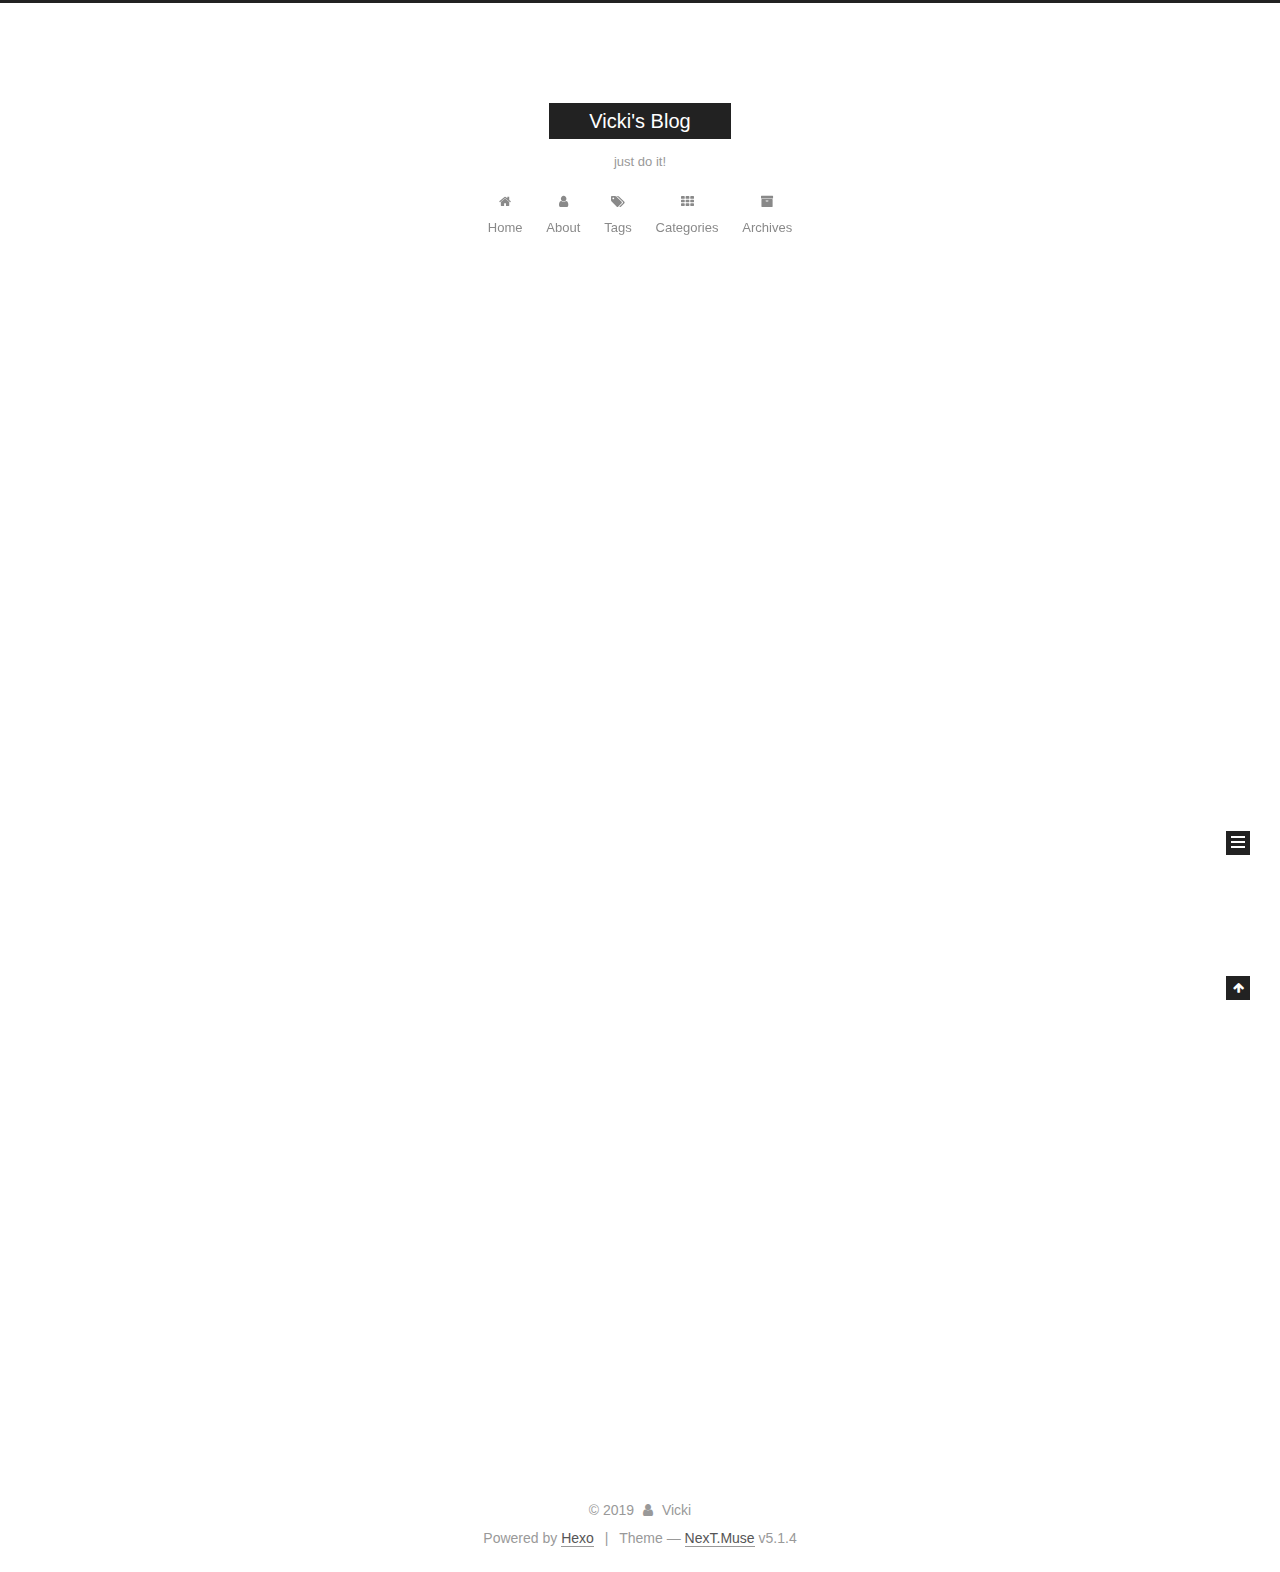
<file: index.html>
<!DOCTYPE html>



  


<html class="theme-next muse use-motion" lang="en">
<head>
  <meta charset="UTF-8"/>
<meta http-equiv="X-UA-Compatible" content="IE=edge" />
<meta name="viewport" content="width=device-width, initial-scale=1, maximum-scale=1"/>
<meta name="theme-color" content="#222">









<meta http-equiv="Cache-Control" content="no-transform" />
<meta http-equiv="Cache-Control" content="no-siteapp" />
















  
  
  <link href="/lib/fancybox/source/jquery.fancybox.css?v=2.1.5" rel="stylesheet" type="text/css" />







<link href="/lib/font-awesome/css/font-awesome.min.css?v=4.6.2" rel="stylesheet" type="text/css" />

<link href="/css/main.css?v=5.1.4" rel="stylesheet" type="text/css" />


  <link rel="apple-touch-icon" sizes="180x180" href="/images/apple-touch-icon-next.png?v=5.1.4">


  <link rel="icon" type="image/png" sizes="32x32" href="/images/favicon-32x32-next.png?v=5.1.4">


  <link rel="icon" type="image/png" sizes="16x16" href="/images/favicon-16x16-next.png?v=5.1.4">


  <link rel="mask-icon" href="/images/logo.svg?v=5.1.4" color="#222">





  <meta name="keywords" content="Hexo, NexT" />










<meta name="description" content="hhh">
<meta property="og:type" content="website">
<meta property="og:title" content="Vicki&#39;s Blog">
<meta property="og:url" content="http:&#x2F;&#x2F;yoursite.com&#x2F;index.html">
<meta property="og:site_name" content="Vicki&#39;s Blog">
<meta property="og:description" content="hhh">
<meta property="og:locale" content="en">
<meta name="twitter:card" content="summary">



<script type="text/javascript" id="hexo.configurations">
  var NexT = window.NexT || {};
  var CONFIG = {
    root: '/',
    scheme: 'Muse',
    version: '5.1.4',
    sidebar: {"position":"left","display":"post","offset":12,"b2t":false,"scrollpercent":false,"onmobile":false},
    fancybox: true,
    tabs: true,
    motion: {"enable":true,"async":false,"transition":{"post_block":"fadeIn","post_header":"slideDownIn","post_body":"slideDownIn","coll_header":"slideLeftIn","sidebar":"slideUpIn"}},
    duoshuo: {
      userId: '0',
      author: 'Author'
    },
    algolia: {
      applicationID: '',
      apiKey: '',
      indexName: '',
      hits: {"per_page":10},
      labels: {"input_placeholder":"Search for Posts","hits_empty":"We didn't find any results for the search: ${query}","hits_stats":"${hits} results found in ${time} ms"}
    }
  };
</script>



  <link rel="canonical" href="http://yoursite.com/"/>





  <title>Vicki's Blog</title>
  








</head>

<body itemscope itemtype="http://schema.org/WebPage" lang="en">

  
  
    
  

  <div class="container sidebar-position-left 
  page-home">
    <div class="headband"></div>

    <header id="header" class="header" itemscope itemtype="http://schema.org/WPHeader">
      <div class="header-inner"><div class="site-brand-wrapper">
  <div class="site-meta ">
    

    <div class="custom-logo-site-title">
      <a href="/"  class="brand" rel="start">
        <span class="logo-line-before"><i></i></span>
        <span class="site-title">Vicki's Blog</span>
        <span class="logo-line-after"><i></i></span>
      </a>
    </div>
      
        <p class="site-subtitle">just do it!</p>
      
  </div>

  <div class="site-nav-toggle">
    <button>
      <span class="btn-bar"></span>
      <span class="btn-bar"></span>
      <span class="btn-bar"></span>
    </button>
  </div>
</div>

<nav class="site-nav">
  

  
    <ul id="menu" class="menu">
      
        
        <li class="menu-item menu-item-home">
          <a href="/" rel="section">
            
              <i class="menu-item-icon fa fa-fw fa-home"></i> <br />
            
            Home
          </a>
        </li>
      
        
        <li class="menu-item menu-item-about">
          <a href="/about/" rel="section">
            
              <i class="menu-item-icon fa fa-fw fa-user"></i> <br />
            
            About
          </a>
        </li>
      
        
        <li class="menu-item menu-item-tags">
          <a href="/tags/" rel="section">
            
              <i class="menu-item-icon fa fa-fw fa-tags"></i> <br />
            
            Tags
          </a>
        </li>
      
        
        <li class="menu-item menu-item-categories">
          <a href="/categories/" rel="section">
            
              <i class="menu-item-icon fa fa-fw fa-th"></i> <br />
            
            Categories
          </a>
        </li>
      
        
        <li class="menu-item menu-item-archives">
          <a href="/archives/" rel="section">
            
              <i class="menu-item-icon fa fa-fw fa-archive"></i> <br />
            
            Archives
          </a>
        </li>
      

      
    </ul>
  

  
</nav>



 </div>
    </header>

    <main id="main" class="main">
      <div class="main-inner">
        <div class="content-wrap">
          <div id="content" class="content">
            
  <section id="posts" class="posts-expand">
    
      

  

  
  
  

  <article class="post post-type-normal" itemscope itemtype="http://schema.org/Article">
  
  
  
  <div class="post-block">
    <link itemprop="mainEntityOfPage" href="http://yoursite.com/2019/12/11/dns-zone-transfer/">

    <span hidden itemprop="author" itemscope itemtype="http://schema.org/Person">
      <meta itemprop="name" content="Vicki">
      <meta itemprop="description" content="">
      <meta itemprop="image" content="/images/avatar.gif">
    </span>

    <span hidden itemprop="publisher" itemscope itemtype="http://schema.org/Organization">
      <meta itemprop="name" content="Vicki's Blog">
    </span>

    
      <header class="post-header">

        
        
          <h1 class="post-title" itemprop="name headline">
                
                <a class="post-title-link" href="/2019/12/11/dns-zone-transfer/" itemprop="url">域传送漏洞学习与使用</a></h1>
        

        <div class="post-meta">
          <span class="post-time">
            
              <span class="post-meta-item-icon">
                <i class="fa fa-calendar-o"></i>
              </span>
              
                <span class="post-meta-item-text">Posted on</span>
              
              <time title="Post created" itemprop="dateCreated datePublished" datetime="2019-12-11T16:00:08+08:00">
                2019-12-11
              </time>
            

            

            
          </span>

          
            <span class="post-category" >
            
              <span class="post-meta-divider">|</span>
            
              <span class="post-meta-item-icon">
                <i class="fa fa-folder-o"></i>
              </span>
              
                <span class="post-meta-item-text">In</span>
              
              
                <span itemprop="about" itemscope itemtype="http://schema.org/Thing">
                  <a href="/categories/%E6%B8%97%E9%80%8F%E6%B5%8B%E8%AF%95/" itemprop="url" rel="index">
                    <span itemprop="name">渗透测试</span>
                  </a>
                </span>

                
                
              
            </span>
          

          
            
          

          
          

          

          

          

        </div>
      </header>
    

    
    
    
    <div class="post-body" itemprop="articleBody">

      
      

      
        
          <h3 id="前言"><a href="#前言" class="headerlink" title="前言"></a>前言</h3><p>学习域传送漏洞之前我们先要了解DNS的基本原理以及nslookup,dig等工具使用。</p>
<h3 id="1-DNS原理"><a href="#1-DNS原理" class="headerlink" title="1.DNS原理"></a>1.DNS原理</h3><h4 id="1-1什么是DNS"><a href="#1-1什么是DNS" class="headerlink" title="1.1什么是DNS"></a>1.1什么是DNS</h4><p>DNS(Domain Name System,域名管理系统)是www的重要基础。它建立在一个分布式数据库基础上。在这个基础上保存了IP与域名的对应<br>关系。</p>
          <!--noindex-->
          <div class="post-button text-center">
            <a class="btn" href="/2019/12/11/dns-zone-transfer/#more" rel="contents">
              Read more &raquo;
            </a>
          </div>
          <!--/noindex-->
        
      
    </div>
    
    
    

    

    

    

    <footer class="post-footer">
      

      

      

      
      
        <div class="post-eof"></div>
      
    </footer>
  </div>
  
  
  
  </article>


    
      

  

  
  
  

  <article class="post post-type-normal" itemscope itemtype="http://schema.org/Article">
  
  
  
  <div class="post-block">
    <link itemprop="mainEntityOfPage" href="http://yoursite.com/2019/12/06/pentestDC-2/">

    <span hidden itemprop="author" itemscope itemtype="http://schema.org/Person">
      <meta itemprop="name" content="Vicki">
      <meta itemprop="description" content="">
      <meta itemprop="image" content="/images/avatar.gif">
    </span>

    <span hidden itemprop="publisher" itemscope itemtype="http://schema.org/Organization">
      <meta itemprop="name" content="Vicki's Blog">
    </span>

    
      <header class="post-header">

        
        
          <h1 class="post-title" itemprop="name headline">
                
                <a class="post-title-link" href="/2019/12/06/pentestDC-2/" itemprop="url">DC-1与DC-2靶机渗透实战</a></h1>
        

        <div class="post-meta">
          <span class="post-time">
            
              <span class="post-meta-item-icon">
                <i class="fa fa-calendar-o"></i>
              </span>
              
                <span class="post-meta-item-text">Posted on</span>
              
              <time title="Post created" itemprop="dateCreated datePublished" datetime="2019-12-06T11:03:29+08:00">
                2019-12-06
              </time>
            

            

            
          </span>

          
            <span class="post-category" >
            
              <span class="post-meta-divider">|</span>
            
              <span class="post-meta-item-icon">
                <i class="fa fa-folder-o"></i>
              </span>
              
                <span class="post-meta-item-text">In</span>
              
              
                <span itemprop="about" itemscope itemtype="http://schema.org/Thing">
                  <a href="/categories/%E6%B8%97%E9%80%8F%E6%B5%8B%E8%AF%95/" itemprop="url" rel="index">
                    <span itemprop="name">渗透测试</span>
                  </a>
                </span>

                
                
              
            </span>
          

          
            
          

          
          

          

          

          

        </div>
      </header>
    

    
    
    
    <div class="post-body" itemprop="articleBody">

      
      

      
        
          <h4 id="1-新建一篇文章test"><a href="#1-新建一篇文章test" class="headerlink" title="1.新建一篇文章test"></a>1.新建一篇文章test</h4><p>你可以执行下列命令来创建一篇新文章.</p>
<figure class="highlight bash"><table><tr><td class="gutter"><pre><span class="line">1</span><br></pre></td><td class="code"><pre><span class="line">$ hexo new [layout] &lt;title&gt;</span><br></pre></td></tr></table></figure>
<h4 id="2-添加”阅读全文”按钮"><a href="#2-添加”阅读全文”按钮" class="headerlink" title="2.添加”阅读全文”按钮"></a>2.添加”阅读全文”按钮</h4><p>javascript是一门</p>
          <!--noindex-->
          <div class="post-button text-center">
            <a class="btn" href="/2019/12/06/pentestDC-2/#more" rel="contents">
              Read more &raquo;
            </a>
          </div>
          <!--/noindex-->
        
      
    </div>
    
    
    

    

    

    

    <footer class="post-footer">
      

      

      

      
      
        <div class="post-eof"></div>
      
    </footer>
  </div>
  
  
  
  </article>


    
  </section>

  


          </div>
          


          

        </div>
        
          
  
  <div class="sidebar-toggle">
    <div class="sidebar-toggle-line-wrap">
      <span class="sidebar-toggle-line sidebar-toggle-line-first"></span>
      <span class="sidebar-toggle-line sidebar-toggle-line-middle"></span>
      <span class="sidebar-toggle-line sidebar-toggle-line-last"></span>
    </div>
  </div>

  <aside id="sidebar" class="sidebar">
    
    <div class="sidebar-inner">

      

      

      <section class="site-overview-wrap sidebar-panel sidebar-panel-active">
        <div class="site-overview">
          <div class="site-author motion-element" itemprop="author" itemscope itemtype="http://schema.org/Person">
            
              <p class="site-author-name" itemprop="name">Vicki</p>
              <p class="site-description motion-element" itemprop="description">hhh</p>
          </div>

          <nav class="site-state motion-element">

            
              <div class="site-state-item site-state-posts">
              
                <a href="/archives/%7C%7C%20archive">
              
                  <span class="site-state-item-count">2</span>
                  <span class="site-state-item-name">posts</span>
                </a>
              </div>
            

            
              
              
              <div class="site-state-item site-state-categories">
                <a href="/categories/index.html">
                  <span class="site-state-item-count">1</span>
                  <span class="site-state-item-name">categories</span>
                </a>
              </div>
            

            
              
              
              <div class="site-state-item site-state-tags">
                
                  <span class="site-state-item-count">2</span>
                  <span class="site-state-item-name">tags</span>
                
              </div>
            

          </nav>

          

          

          
          

          
          

          

        </div>
      </section>

      

      

    </div>
  </aside>


        
      </div>
    </main>

    <footer id="footer" class="footer">
      <div class="footer-inner">
        <div class="copyright">&copy; <span itemprop="copyrightYear">2019</span>
  <span class="with-love">
    <i class="fa fa-user"></i>
  </span>
  <span class="author" itemprop="copyrightHolder">Vicki</span>

  
</div>


  <div class="powered-by">Powered by <a class="theme-link" target="_blank" href="https://hexo.io">Hexo</a></div>



  <span class="post-meta-divider">|</span>



  <div class="theme-info">Theme &mdash; <a class="theme-link" target="_blank" href="https://github.com/iissnan/hexo-theme-next">NexT.Muse</a> v5.1.4</div>




        







        
      </div>
    </footer>

    
      <div class="back-to-top">
        <i class="fa fa-arrow-up"></i>
        
      </div>
    

    

  </div>

  

<script type="text/javascript">
  if (Object.prototype.toString.call(window.Promise) !== '[object Function]') {
    window.Promise = null;
  }
</script>









  












  
  
    <script type="text/javascript" src="/lib/jquery/index.js?v=2.1.3"></script>
  

  
  
    <script type="text/javascript" src="/lib/fastclick/lib/fastclick.min.js?v=1.0.6"></script>
  

  
  
    <script type="text/javascript" src="/lib/jquery_lazyload/jquery.lazyload.js?v=1.9.7"></script>
  

  
  
    <script type="text/javascript" src="/lib/velocity/velocity.min.js?v=1.2.1"></script>
  

  
  
    <script type="text/javascript" src="/lib/velocity/velocity.ui.min.js?v=1.2.1"></script>
  

  
  
    <script type="text/javascript" src="/lib/fancybox/source/jquery.fancybox.pack.js?v=2.1.5"></script>
  


  


  <script type="text/javascript" src="/js/src/utils.js?v=5.1.4"></script>

  <script type="text/javascript" src="/js/src/motion.js?v=5.1.4"></script>



  
  

  

  


  <script type="text/javascript" src="/js/src/bootstrap.js?v=5.1.4"></script>



  


  




	





  





  












  





  

  

  

  
  

  

  

  

</body>
</html>
</file>
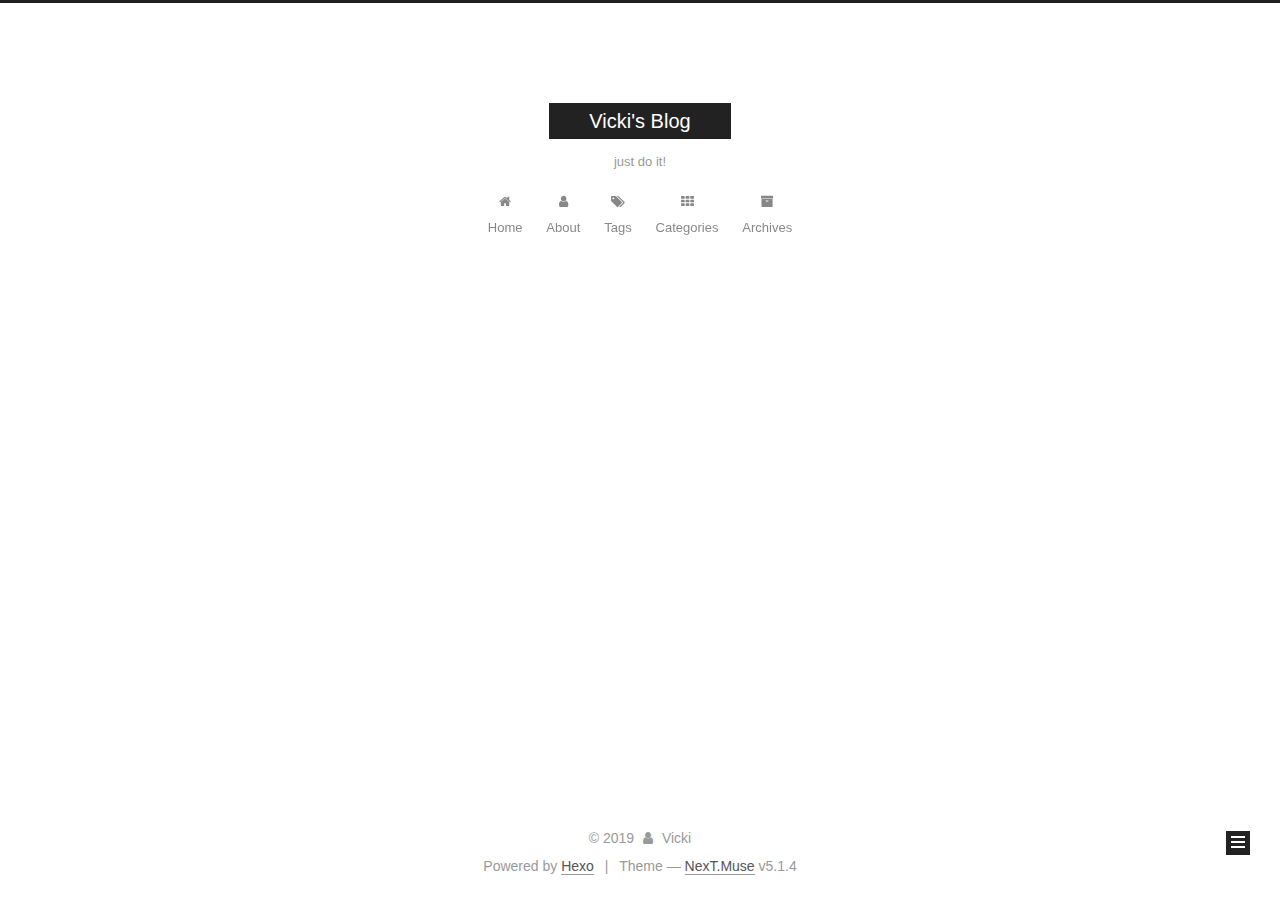
<file: archives/index.html>
<!DOCTYPE html>



  


<html class="theme-next muse use-motion" lang="en">
<head>
  <meta charset="UTF-8"/>
<meta http-equiv="X-UA-Compatible" content="IE=edge" />
<meta name="viewport" content="width=device-width, initial-scale=1, maximum-scale=1"/>
<meta name="theme-color" content="#222">









<meta http-equiv="Cache-Control" content="no-transform" />
<meta http-equiv="Cache-Control" content="no-siteapp" />
















  
  
  <link href="/lib/fancybox/source/jquery.fancybox.css?v=2.1.5" rel="stylesheet" type="text/css" />







<link href="/lib/font-awesome/css/font-awesome.min.css?v=4.6.2" rel="stylesheet" type="text/css" />

<link href="/css/main.css?v=5.1.4" rel="stylesheet" type="text/css" />


  <link rel="apple-touch-icon" sizes="180x180" href="/images/apple-touch-icon-next.png?v=5.1.4">


  <link rel="icon" type="image/png" sizes="32x32" href="/images/favicon-32x32-next.png?v=5.1.4">


  <link rel="icon" type="image/png" sizes="16x16" href="/images/favicon-16x16-next.png?v=5.1.4">


  <link rel="mask-icon" href="/images/logo.svg?v=5.1.4" color="#222">





  <meta name="keywords" content="Hexo, NexT" />










<meta name="description" content="hhh">
<meta property="og:type" content="website">
<meta property="og:title" content="Vicki&#39;s Blog">
<meta property="og:url" content="http:&#x2F;&#x2F;yoursite.com&#x2F;archives&#x2F;index.html">
<meta property="og:site_name" content="Vicki&#39;s Blog">
<meta property="og:description" content="hhh">
<meta property="og:locale" content="en">
<meta name="twitter:card" content="summary">



<script type="text/javascript" id="hexo.configurations">
  var NexT = window.NexT || {};
  var CONFIG = {
    root: '/',
    scheme: 'Muse',
    version: '5.1.4',
    sidebar: {"position":"left","display":"post","offset":12,"b2t":false,"scrollpercent":false,"onmobile":false},
    fancybox: true,
    tabs: true,
    motion: {"enable":true,"async":false,"transition":{"post_block":"fadeIn","post_header":"slideDownIn","post_body":"slideDownIn","coll_header":"slideLeftIn","sidebar":"slideUpIn"}},
    duoshuo: {
      userId: '0',
      author: 'Author'
    },
    algolia: {
      applicationID: '',
      apiKey: '',
      indexName: '',
      hits: {"per_page":10},
      labels: {"input_placeholder":"Search for Posts","hits_empty":"We didn't find any results for the search: ${query}","hits_stats":"${hits} results found in ${time} ms"}
    }
  };
</script>



  <link rel="canonical" href="http://yoursite.com/archives/"/>





  <title>Archive | Vicki's Blog</title>
  








</head>

<body itemscope itemtype="http://schema.org/WebPage" lang="en">

  
  
    
  

  <div class="container sidebar-position-left page-archive">
    <div class="headband"></div>

    <header id="header" class="header" itemscope itemtype="http://schema.org/WPHeader">
      <div class="header-inner"><div class="site-brand-wrapper">
  <div class="site-meta ">
    

    <div class="custom-logo-site-title">
      <a href="/"  class="brand" rel="start">
        <span class="logo-line-before"><i></i></span>
        <span class="site-title">Vicki's Blog</span>
        <span class="logo-line-after"><i></i></span>
      </a>
    </div>
      
        <p class="site-subtitle">just do it!</p>
      
  </div>

  <div class="site-nav-toggle">
    <button>
      <span class="btn-bar"></span>
      <span class="btn-bar"></span>
      <span class="btn-bar"></span>
    </button>
  </div>
</div>

<nav class="site-nav">
  

  
    <ul id="menu" class="menu">
      
        
        <li class="menu-item menu-item-home">
          <a href="/" rel="section">
            
              <i class="menu-item-icon fa fa-fw fa-home"></i> <br />
            
            Home
          </a>
        </li>
      
        
        <li class="menu-item menu-item-about">
          <a href="/about/" rel="section">
            
              <i class="menu-item-icon fa fa-fw fa-user"></i> <br />
            
            About
          </a>
        </li>
      
        
        <li class="menu-item menu-item-tags">
          <a href="/tags/" rel="section">
            
              <i class="menu-item-icon fa fa-fw fa-tags"></i> <br />
            
            Tags
          </a>
        </li>
      
        
        <li class="menu-item menu-item-categories">
          <a href="/categories/" rel="section">
            
              <i class="menu-item-icon fa fa-fw fa-th"></i> <br />
            
            Categories
          </a>
        </li>
      
        
        <li class="menu-item menu-item-archives">
          <a href="/archives/" rel="section">
            
              <i class="menu-item-icon fa fa-fw fa-archive"></i> <br />
            
            Archives
          </a>
        </li>
      

      
    </ul>
  

  
</nav>



 </div>
    </header>

    <main id="main" class="main">
      <div class="main-inner">
        <div class="content-wrap">
          <div id="content" class="content">
            

  
  
  
  <div class="post-block archive">
    <div id="posts" class="posts-collapse">
      <span class="archive-move-on"></span>

      <span class="archive-page-counter">
        
        
        
          
        
        Um..! 2 posts in total. Keep on posting.
      </span>

      

        
        
        

        
          
          <div class="collection-title">
            <h1 class="archive-year" id="archive-year-2019">2019</h1>
          </div>
        
        

        

  <article class="post post-type-normal" itemscope itemtype="http://schema.org/Article">
    <header class="post-header">

      <h2 class="post-title">
        
            <a class="post-title-link" href="/2019/12/11/dns-zone-transfer/" itemprop="url">
              
                <span itemprop="name">域传送漏洞学习与使用</span>
              
            </a>
        
      </h2>

      <div class="post-meta">
        <time class="post-time" itemprop="dateCreated"
              datetime="2019-12-11T16:00:08+08:00"
              content="2019-12-11" >
          12-11
        </time>
      </div>

    </header>
  </article>



      

        
        
        

        
        

        

  <article class="post post-type-normal" itemscope itemtype="http://schema.org/Article">
    <header class="post-header">

      <h2 class="post-title">
        
            <a class="post-title-link" href="/2019/12/06/pentestDC-2/" itemprop="url">
              
                <span itemprop="name">DC-1与DC-2靶机渗透实战</span>
              
            </a>
        
      </h2>

      <div class="post-meta">
        <time class="post-time" itemprop="dateCreated"
              datetime="2019-12-06T11:03:29+08:00"
              content="2019-12-06" >
          12-06
        </time>
      </div>

    </header>
  </article>



      

    </div>
  </div>
  
  
  

  



          </div>
          


          

        </div>
        
          
  
  <div class="sidebar-toggle">
    <div class="sidebar-toggle-line-wrap">
      <span class="sidebar-toggle-line sidebar-toggle-line-first"></span>
      <span class="sidebar-toggle-line sidebar-toggle-line-middle"></span>
      <span class="sidebar-toggle-line sidebar-toggle-line-last"></span>
    </div>
  </div>

  <aside id="sidebar" class="sidebar">
    
    <div class="sidebar-inner">

      

      

      <section class="site-overview-wrap sidebar-panel sidebar-panel-active">
        <div class="site-overview">
          <div class="site-author motion-element" itemprop="author" itemscope itemtype="http://schema.org/Person">
            
              <p class="site-author-name" itemprop="name">Vicki</p>
              <p class="site-description motion-element" itemprop="description">hhh</p>
          </div>

          <nav class="site-state motion-element">

            
              <div class="site-state-item site-state-posts">
              
                <a href="/archives/%7C%7C%20archive">
              
                  <span class="site-state-item-count">2</span>
                  <span class="site-state-item-name">posts</span>
                </a>
              </div>
            

            
              
              
              <div class="site-state-item site-state-categories">
                <a href="/categories/index.html">
                  <span class="site-state-item-count">1</span>
                  <span class="site-state-item-name">categories</span>
                </a>
              </div>
            

            
              
              
              <div class="site-state-item site-state-tags">
                
                  <span class="site-state-item-count">2</span>
                  <span class="site-state-item-name">tags</span>
                
              </div>
            

          </nav>

          

          

          
          

          
          

          

        </div>
      </section>

      

      

    </div>
  </aside>


        
      </div>
    </main>

    <footer id="footer" class="footer">
      <div class="footer-inner">
        <div class="copyright">&copy; <span itemprop="copyrightYear">2019</span>
  <span class="with-love">
    <i class="fa fa-user"></i>
  </span>
  <span class="author" itemprop="copyrightHolder">Vicki</span>

  
</div>


  <div class="powered-by">Powered by <a class="theme-link" target="_blank" href="https://hexo.io">Hexo</a></div>



  <span class="post-meta-divider">|</span>



  <div class="theme-info">Theme &mdash; <a class="theme-link" target="_blank" href="https://github.com/iissnan/hexo-theme-next">NexT.Muse</a> v5.1.4</div>




        







        
      </div>
    </footer>

    
      <div class="back-to-top">
        <i class="fa fa-arrow-up"></i>
        
      </div>
    

    

  </div>

  

<script type="text/javascript">
  if (Object.prototype.toString.call(window.Promise) !== '[object Function]') {
    window.Promise = null;
  }
</script>









  












  
  
    <script type="text/javascript" src="/lib/jquery/index.js?v=2.1.3"></script>
  

  
  
    <script type="text/javascript" src="/lib/fastclick/lib/fastclick.min.js?v=1.0.6"></script>
  

  
  
    <script type="text/javascript" src="/lib/jquery_lazyload/jquery.lazyload.js?v=1.9.7"></script>
  

  
  
    <script type="text/javascript" src="/lib/velocity/velocity.min.js?v=1.2.1"></script>
  

  
  
    <script type="text/javascript" src="/lib/velocity/velocity.ui.min.js?v=1.2.1"></script>
  

  
  
    <script type="text/javascript" src="/lib/fancybox/source/jquery.fancybox.pack.js?v=2.1.5"></script>
  


  


  <script type="text/javascript" src="/js/src/utils.js?v=5.1.4"></script>

  <script type="text/javascript" src="/js/src/motion.js?v=5.1.4"></script>



  
  

  

  


  <script type="text/javascript" src="/js/src/bootstrap.js?v=5.1.4"></script>



  


  




	





  





  












  





  

  

  

  
  

  

  

  

</body>
</html>
</file>
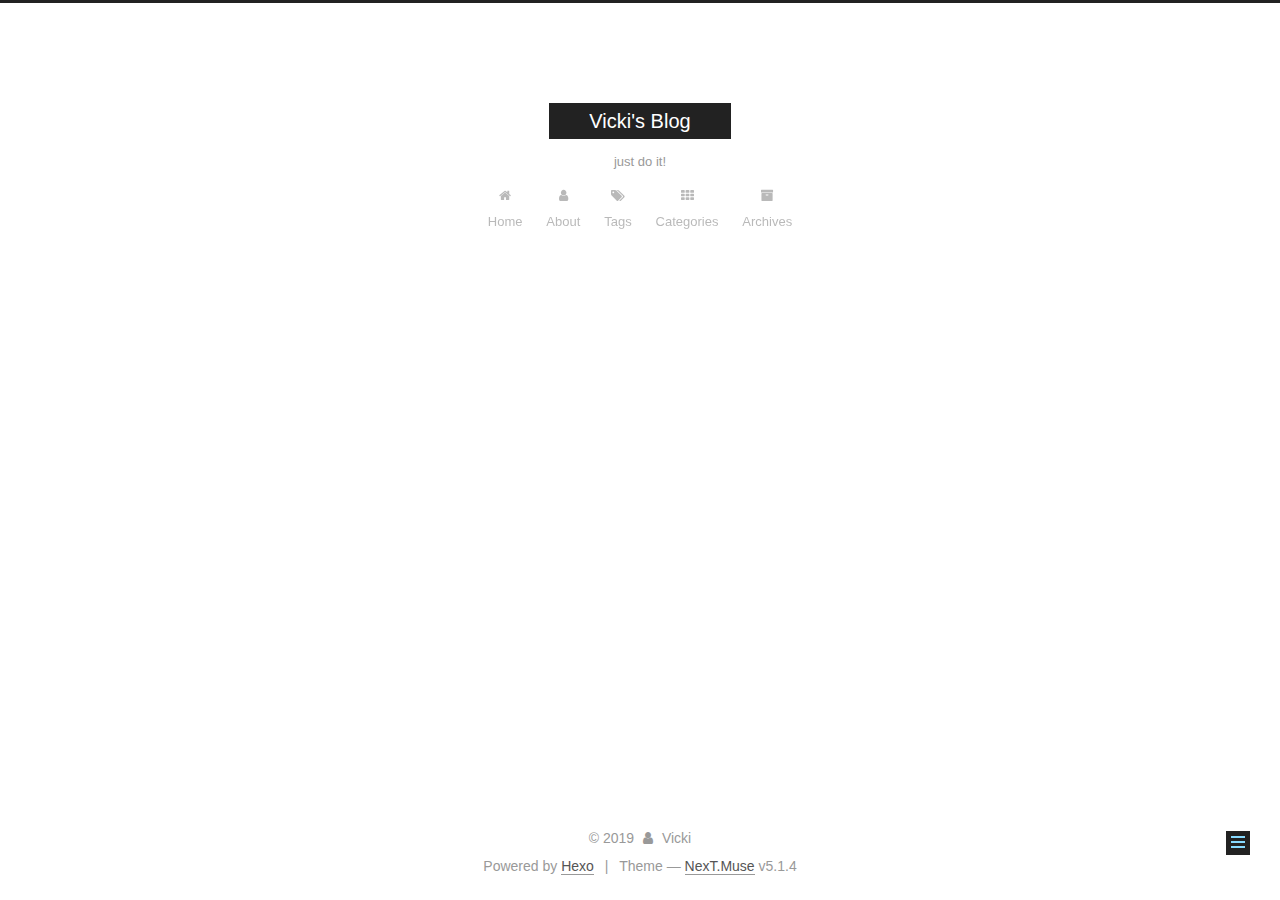
<file: categories/index.html>
<!DOCTYPE html>



  


<html class="theme-next muse use-motion" lang="en">
<head>
  <meta charset="UTF-8"/>
<meta http-equiv="X-UA-Compatible" content="IE=edge" />
<meta name="viewport" content="width=device-width, initial-scale=1, maximum-scale=1"/>
<meta name="theme-color" content="#222">









<meta http-equiv="Cache-Control" content="no-transform" />
<meta http-equiv="Cache-Control" content="no-siteapp" />
















  
  
  <link href="/lib/fancybox/source/jquery.fancybox.css?v=2.1.5" rel="stylesheet" type="text/css" />







<link href="/lib/font-awesome/css/font-awesome.min.css?v=4.6.2" rel="stylesheet" type="text/css" />

<link href="/css/main.css?v=5.1.4" rel="stylesheet" type="text/css" />


  <link rel="apple-touch-icon" sizes="180x180" href="/images/apple-touch-icon-next.png?v=5.1.4">


  <link rel="icon" type="image/png" sizes="32x32" href="/images/favicon-32x32-next.png?v=5.1.4">


  <link rel="icon" type="image/png" sizes="16x16" href="/images/favicon-16x16-next.png?v=5.1.4">


  <link rel="mask-icon" href="/images/logo.svg?v=5.1.4" color="#222">





  <meta name="keywords" content="Hexo, NexT" />










<meta name="description" content="hhh">
<meta property="og:type" content="website">
<meta property="og:title" content="文章分类">
<meta property="og:url" content="http:&#x2F;&#x2F;yoursite.com&#x2F;categories&#x2F;index.html">
<meta property="og:site_name" content="Vicki&#39;s Blog">
<meta property="og:description" content="hhh">
<meta property="og:locale" content="en">
<meta property="og:updated_time" content="2019-12-06T07:31:44.257Z">
<meta name="twitter:card" content="summary">



<script type="text/javascript" id="hexo.configurations">
  var NexT = window.NexT || {};
  var CONFIG = {
    root: '/',
    scheme: 'Muse',
    version: '5.1.4',
    sidebar: {"position":"left","display":"post","offset":12,"b2t":false,"scrollpercent":false,"onmobile":false},
    fancybox: true,
    tabs: true,
    motion: {"enable":true,"async":false,"transition":{"post_block":"fadeIn","post_header":"slideDownIn","post_body":"slideDownIn","coll_header":"slideLeftIn","sidebar":"slideUpIn"}},
    duoshuo: {
      userId: '0',
      author: 'Author'
    },
    algolia: {
      applicationID: '',
      apiKey: '',
      indexName: '',
      hits: {"per_page":10},
      labels: {"input_placeholder":"Search for Posts","hits_empty":"We didn't find any results for the search: ${query}","hits_stats":"${hits} results found in ${time} ms"}
    }
  };
</script>



  <link rel="canonical" href="http://yoursite.com/categories/"/>





  <title>文章分类 | Vicki's Blog</title>
  








</head>

<body itemscope itemtype="http://schema.org/WebPage" lang="en">

  
  
    
  

  <div class="container sidebar-position-left page-post-detail">
    <div class="headband"></div>

    <header id="header" class="header" itemscope itemtype="http://schema.org/WPHeader">
      <div class="header-inner"><div class="site-brand-wrapper">
  <div class="site-meta ">
    

    <div class="custom-logo-site-title">
      <a href="/"  class="brand" rel="start">
        <span class="logo-line-before"><i></i></span>
        <span class="site-title">Vicki's Blog</span>
        <span class="logo-line-after"><i></i></span>
      </a>
    </div>
      
        <p class="site-subtitle">just do it!</p>
      
  </div>

  <div class="site-nav-toggle">
    <button>
      <span class="btn-bar"></span>
      <span class="btn-bar"></span>
      <span class="btn-bar"></span>
    </button>
  </div>
</div>

<nav class="site-nav">
  

  
    <ul id="menu" class="menu">
      
        
        <li class="menu-item menu-item-home">
          <a href="/" rel="section">
            
              <i class="menu-item-icon fa fa-fw fa-home"></i> <br />
            
            Home
          </a>
        </li>
      
        
        <li class="menu-item menu-item-about">
          <a href="/about/" rel="section">
            
              <i class="menu-item-icon fa fa-fw fa-user"></i> <br />
            
            About
          </a>
        </li>
      
        
        <li class="menu-item menu-item-tags">
          <a href="/tags/" rel="section">
            
              <i class="menu-item-icon fa fa-fw fa-tags"></i> <br />
            
            Tags
          </a>
        </li>
      
        
        <li class="menu-item menu-item-categories">
          <a href="/categories/" rel="section">
            
              <i class="menu-item-icon fa fa-fw fa-th"></i> <br />
            
            Categories
          </a>
        </li>
      
        
        <li class="menu-item menu-item-archives">
          <a href="/archives/" rel="section">
            
              <i class="menu-item-icon fa fa-fw fa-archive"></i> <br />
            
            Archives
          </a>
        </li>
      

      
    </ul>
  

  
</nav>



 </div>
    </header>

    <main id="main" class="main">
      <div class="main-inner">
        <div class="content-wrap">
          <div id="content" class="content">
            

  <div id="posts" class="posts-expand">
    
    
    
    <div class="post-block page">
      <header class="post-header">

	<h1 class="post-title" itemprop="name headline">文章分类</h1>



</header>

      
      
      
      <div class="post-body">
        
        
          <div class="category-all-page">
            <div class="category-all-title">
                1 category in total
            </div>
            <div class="category-all">
              <ul class="category-list"><li class="category-list-item"><a class="category-list-link" href="/categories/%E6%B8%97%E9%80%8F%E6%B5%8B%E8%AF%95/">渗透测试</a><span class="category-list-count">2</span></li></ul>
            </div>
          </div>
        
      </div>
      
      
      
    </div>
    
    
    
  </div>


          </div>
          


          

        </div>
        
          
  
  <div class="sidebar-toggle">
    <div class="sidebar-toggle-line-wrap">
      <span class="sidebar-toggle-line sidebar-toggle-line-first"></span>
      <span class="sidebar-toggle-line sidebar-toggle-line-middle"></span>
      <span class="sidebar-toggle-line sidebar-toggle-line-last"></span>
    </div>
  </div>

  <aside id="sidebar" class="sidebar">
    
    <div class="sidebar-inner">

      

      

      <section class="site-overview-wrap sidebar-panel sidebar-panel-active">
        <div class="site-overview">
          <div class="site-author motion-element" itemprop="author" itemscope itemtype="http://schema.org/Person">
            
              <p class="site-author-name" itemprop="name">Vicki</p>
              <p class="site-description motion-element" itemprop="description">hhh</p>
          </div>

          <nav class="site-state motion-element">

            
              <div class="site-state-item site-state-posts">
              
                <a href="/archives/%7C%7C%20archive">
              
                  <span class="site-state-item-count">2</span>
                  <span class="site-state-item-name">posts</span>
                </a>
              </div>
            

            
              
              
              <div class="site-state-item site-state-categories">
                <a href="/categories/index.html">
                  <span class="site-state-item-count">1</span>
                  <span class="site-state-item-name">categories</span>
                </a>
              </div>
            

            
              
              
              <div class="site-state-item site-state-tags">
                
                  <span class="site-state-item-count">2</span>
                  <span class="site-state-item-name">tags</span>
                
              </div>
            

          </nav>

          

          

          
          

          
          

          

        </div>
      </section>

      

      

    </div>
  </aside>


        
      </div>
    </main>

    <footer id="footer" class="footer">
      <div class="footer-inner">
        <div class="copyright">&copy; <span itemprop="copyrightYear">2019</span>
  <span class="with-love">
    <i class="fa fa-user"></i>
  </span>
  <span class="author" itemprop="copyrightHolder">Vicki</span>

  
</div>


  <div class="powered-by">Powered by <a class="theme-link" target="_blank" href="https://hexo.io">Hexo</a></div>



  <span class="post-meta-divider">|</span>



  <div class="theme-info">Theme &mdash; <a class="theme-link" target="_blank" href="https://github.com/iissnan/hexo-theme-next">NexT.Muse</a> v5.1.4</div>




        







        
      </div>
    </footer>

    
      <div class="back-to-top">
        <i class="fa fa-arrow-up"></i>
        
      </div>
    

    

  </div>

  

<script type="text/javascript">
  if (Object.prototype.toString.call(window.Promise) !== '[object Function]') {
    window.Promise = null;
  }
</script>









  












  
  
    <script type="text/javascript" src="/lib/jquery/index.js?v=2.1.3"></script>
  

  
  
    <script type="text/javascript" src="/lib/fastclick/lib/fastclick.min.js?v=1.0.6"></script>
  

  
  
    <script type="text/javascript" src="/lib/jquery_lazyload/jquery.lazyload.js?v=1.9.7"></script>
  

  
  
    <script type="text/javascript" src="/lib/velocity/velocity.min.js?v=1.2.1"></script>
  

  
  
    <script type="text/javascript" src="/lib/velocity/velocity.ui.min.js?v=1.2.1"></script>
  

  
  
    <script type="text/javascript" src="/lib/fancybox/source/jquery.fancybox.pack.js?v=2.1.5"></script>
  


  


  <script type="text/javascript" src="/js/src/utils.js?v=5.1.4"></script>

  <script type="text/javascript" src="/js/src/motion.js?v=5.1.4"></script>



  
  

  
  <script type="text/javascript" src="/js/src/scrollspy.js?v=5.1.4"></script>
<script type="text/javascript" src="/js/src/post-details.js?v=5.1.4"></script>



  


  <script type="text/javascript" src="/js/src/bootstrap.js?v=5.1.4"></script>



  


  




	





  





  












  





  

  

  

  
  

  

  

  

</body>
</html>
</file>
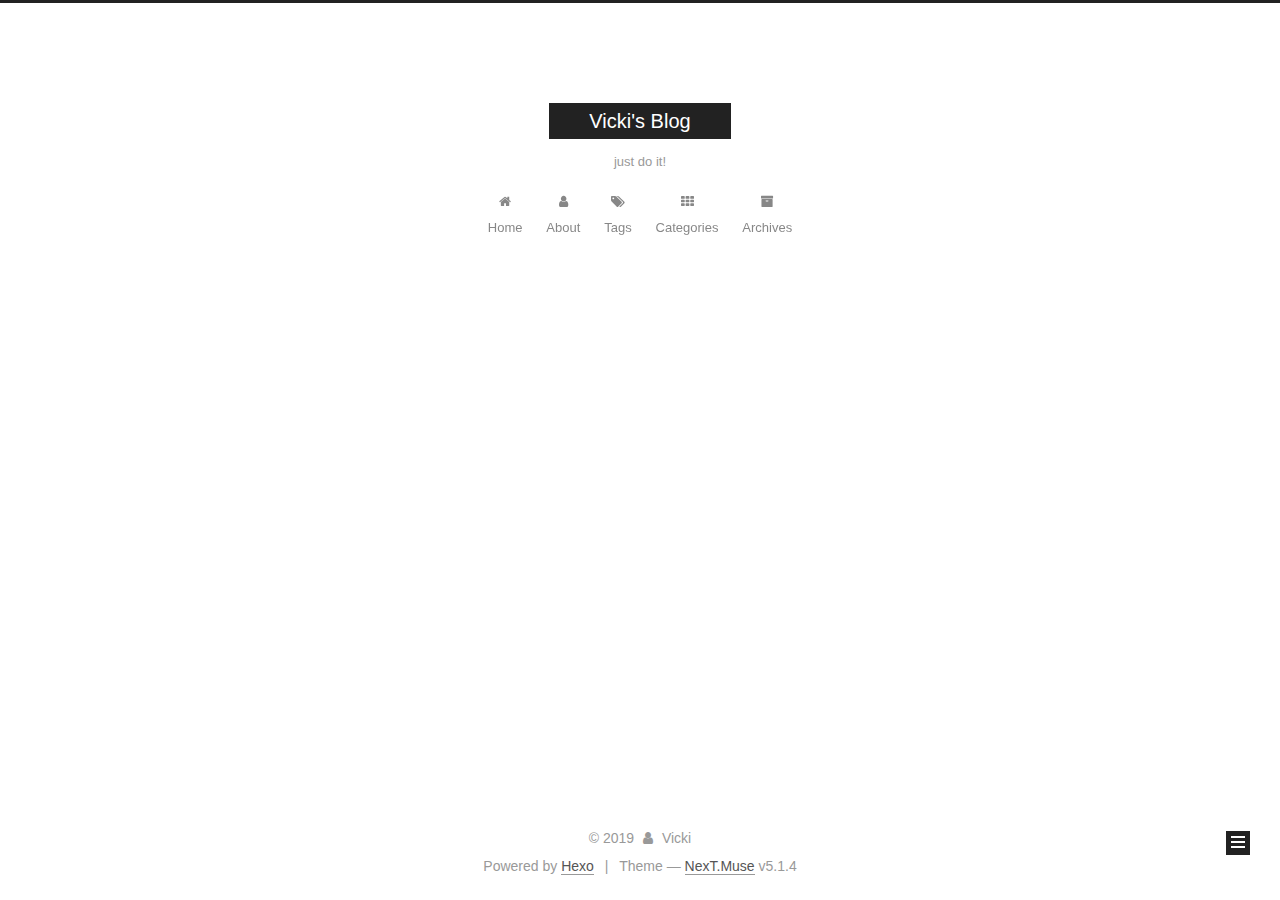
<file: archives/2019/index.html>
<!DOCTYPE html>



  


<html class="theme-next muse use-motion" lang="en">
<head>
  <meta charset="UTF-8"/>
<meta http-equiv="X-UA-Compatible" content="IE=edge" />
<meta name="viewport" content="width=device-width, initial-scale=1, maximum-scale=1"/>
<meta name="theme-color" content="#222">









<meta http-equiv="Cache-Control" content="no-transform" />
<meta http-equiv="Cache-Control" content="no-siteapp" />
















  
  
  <link href="/lib/fancybox/source/jquery.fancybox.css?v=2.1.5" rel="stylesheet" type="text/css" />







<link href="/lib/font-awesome/css/font-awesome.min.css?v=4.6.2" rel="stylesheet" type="text/css" />

<link href="/css/main.css?v=5.1.4" rel="stylesheet" type="text/css" />


  <link rel="apple-touch-icon" sizes="180x180" href="/images/apple-touch-icon-next.png?v=5.1.4">


  <link rel="icon" type="image/png" sizes="32x32" href="/images/favicon-32x32-next.png?v=5.1.4">


  <link rel="icon" type="image/png" sizes="16x16" href="/images/favicon-16x16-next.png?v=5.1.4">


  <link rel="mask-icon" href="/images/logo.svg?v=5.1.4" color="#222">





  <meta name="keywords" content="Hexo, NexT" />










<meta name="description" content="hhh">
<meta property="og:type" content="website">
<meta property="og:title" content="Vicki&#39;s Blog">
<meta property="og:url" content="http:&#x2F;&#x2F;yoursite.com&#x2F;archives&#x2F;2019&#x2F;index.html">
<meta property="og:site_name" content="Vicki&#39;s Blog">
<meta property="og:description" content="hhh">
<meta property="og:locale" content="en">
<meta name="twitter:card" content="summary">



<script type="text/javascript" id="hexo.configurations">
  var NexT = window.NexT || {};
  var CONFIG = {
    root: '/',
    scheme: 'Muse',
    version: '5.1.4',
    sidebar: {"position":"left","display":"post","offset":12,"b2t":false,"scrollpercent":false,"onmobile":false},
    fancybox: true,
    tabs: true,
    motion: {"enable":true,"async":false,"transition":{"post_block":"fadeIn","post_header":"slideDownIn","post_body":"slideDownIn","coll_header":"slideLeftIn","sidebar":"slideUpIn"}},
    duoshuo: {
      userId: '0',
      author: 'Author'
    },
    algolia: {
      applicationID: '',
      apiKey: '',
      indexName: '',
      hits: {"per_page":10},
      labels: {"input_placeholder":"Search for Posts","hits_empty":"We didn't find any results for the search: ${query}","hits_stats":"${hits} results found in ${time} ms"}
    }
  };
</script>



  <link rel="canonical" href="http://yoursite.com/archives/2019/"/>





  <title>Archive | Vicki's Blog</title>
  








</head>

<body itemscope itemtype="http://schema.org/WebPage" lang="en">

  
  
    
  

  <div class="container sidebar-position-left page-archive">
    <div class="headband"></div>

    <header id="header" class="header" itemscope itemtype="http://schema.org/WPHeader">
      <div class="header-inner"><div class="site-brand-wrapper">
  <div class="site-meta ">
    

    <div class="custom-logo-site-title">
      <a href="/"  class="brand" rel="start">
        <span class="logo-line-before"><i></i></span>
        <span class="site-title">Vicki's Blog</span>
        <span class="logo-line-after"><i></i></span>
      </a>
    </div>
      
        <p class="site-subtitle">just do it!</p>
      
  </div>

  <div class="site-nav-toggle">
    <button>
      <span class="btn-bar"></span>
      <span class="btn-bar"></span>
      <span class="btn-bar"></span>
    </button>
  </div>
</div>

<nav class="site-nav">
  

  
    <ul id="menu" class="menu">
      
        
        <li class="menu-item menu-item-home">
          <a href="/" rel="section">
            
              <i class="menu-item-icon fa fa-fw fa-home"></i> <br />
            
            Home
          </a>
        </li>
      
        
        <li class="menu-item menu-item-about">
          <a href="/about/" rel="section">
            
              <i class="menu-item-icon fa fa-fw fa-user"></i> <br />
            
            About
          </a>
        </li>
      
        
        <li class="menu-item menu-item-tags">
          <a href="/tags/" rel="section">
            
              <i class="menu-item-icon fa fa-fw fa-tags"></i> <br />
            
            Tags
          </a>
        </li>
      
        
        <li class="menu-item menu-item-categories">
          <a href="/categories/" rel="section">
            
              <i class="menu-item-icon fa fa-fw fa-th"></i> <br />
            
            Categories
          </a>
        </li>
      
        
        <li class="menu-item menu-item-archives">
          <a href="/archives/" rel="section">
            
              <i class="menu-item-icon fa fa-fw fa-archive"></i> <br />
            
            Archives
          </a>
        </li>
      

      
    </ul>
  

  
</nav>



 </div>
    </header>

    <main id="main" class="main">
      <div class="main-inner">
        <div class="content-wrap">
          <div id="content" class="content">
            

  
  
  
  <div class="post-block archive">
    <div id="posts" class="posts-collapse">
      <span class="archive-move-on"></span>

      <span class="archive-page-counter">
        
        
        
          
        
        Um..! 2 posts in total. Keep on posting.
      </span>

      

        
        
        

        
          
          <div class="collection-title">
            <h1 class="archive-year" id="archive-year-2019">2019</h1>
          </div>
        
        

        

  <article class="post post-type-normal" itemscope itemtype="http://schema.org/Article">
    <header class="post-header">

      <h2 class="post-title">
        
            <a class="post-title-link" href="/2019/12/11/dns-zone-transfer/" itemprop="url">
              
                <span itemprop="name">域传送漏洞学习与使用</span>
              
            </a>
        
      </h2>

      <div class="post-meta">
        <time class="post-time" itemprop="dateCreated"
              datetime="2019-12-11T16:00:08+08:00"
              content="2019-12-11" >
          12-11
        </time>
      </div>

    </header>
  </article>



      

        
        
        

        
        

        

  <article class="post post-type-normal" itemscope itemtype="http://schema.org/Article">
    <header class="post-header">

      <h2 class="post-title">
        
            <a class="post-title-link" href="/2019/12/06/pentestDC-2/" itemprop="url">
              
                <span itemprop="name">DC-1与DC-2靶机渗透实战</span>
              
            </a>
        
      </h2>

      <div class="post-meta">
        <time class="post-time" itemprop="dateCreated"
              datetime="2019-12-06T11:03:29+08:00"
              content="2019-12-06" >
          12-06
        </time>
      </div>

    </header>
  </article>



      

    </div>
  </div>
  
  
  

  



          </div>
          


          

        </div>
        
          
  
  <div class="sidebar-toggle">
    <div class="sidebar-toggle-line-wrap">
      <span class="sidebar-toggle-line sidebar-toggle-line-first"></span>
      <span class="sidebar-toggle-line sidebar-toggle-line-middle"></span>
      <span class="sidebar-toggle-line sidebar-toggle-line-last"></span>
    </div>
  </div>

  <aside id="sidebar" class="sidebar">
    
    <div class="sidebar-inner">

      

      

      <section class="site-overview-wrap sidebar-panel sidebar-panel-active">
        <div class="site-overview">
          <div class="site-author motion-element" itemprop="author" itemscope itemtype="http://schema.org/Person">
            
              <p class="site-author-name" itemprop="name">Vicki</p>
              <p class="site-description motion-element" itemprop="description">hhh</p>
          </div>

          <nav class="site-state motion-element">

            
              <div class="site-state-item site-state-posts">
              
                <a href="/archives/%7C%7C%20archive">
              
                  <span class="site-state-item-count">2</span>
                  <span class="site-state-item-name">posts</span>
                </a>
              </div>
            

            
              
              
              <div class="site-state-item site-state-categories">
                <a href="/categories/index.html">
                  <span class="site-state-item-count">1</span>
                  <span class="site-state-item-name">categories</span>
                </a>
              </div>
            

            
              
              
              <div class="site-state-item site-state-tags">
                
                  <span class="site-state-item-count">2</span>
                  <span class="site-state-item-name">tags</span>
                
              </div>
            

          </nav>

          

          

          
          

          
          

          

        </div>
      </section>

      

      

    </div>
  </aside>


        
      </div>
    </main>

    <footer id="footer" class="footer">
      <div class="footer-inner">
        <div class="copyright">&copy; <span itemprop="copyrightYear">2019</span>
  <span class="with-love">
    <i class="fa fa-user"></i>
  </span>
  <span class="author" itemprop="copyrightHolder">Vicki</span>

  
</div>


  <div class="powered-by">Powered by <a class="theme-link" target="_blank" href="https://hexo.io">Hexo</a></div>



  <span class="post-meta-divider">|</span>



  <div class="theme-info">Theme &mdash; <a class="theme-link" target="_blank" href="https://github.com/iissnan/hexo-theme-next">NexT.Muse</a> v5.1.4</div>




        







        
      </div>
    </footer>

    
      <div class="back-to-top">
        <i class="fa fa-arrow-up"></i>
        
      </div>
    

    

  </div>

  

<script type="text/javascript">
  if (Object.prototype.toString.call(window.Promise) !== '[object Function]') {
    window.Promise = null;
  }
</script>









  












  
  
    <script type="text/javascript" src="/lib/jquery/index.js?v=2.1.3"></script>
  

  
  
    <script type="text/javascript" src="/lib/fastclick/lib/fastclick.min.js?v=1.0.6"></script>
  

  
  
    <script type="text/javascript" src="/lib/jquery_lazyload/jquery.lazyload.js?v=1.9.7"></script>
  

  
  
    <script type="text/javascript" src="/lib/velocity/velocity.min.js?v=1.2.1"></script>
  

  
  
    <script type="text/javascript" src="/lib/velocity/velocity.ui.min.js?v=1.2.1"></script>
  

  
  
    <script type="text/javascript" src="/lib/fancybox/source/jquery.fancybox.pack.js?v=2.1.5"></script>
  


  


  <script type="text/javascript" src="/js/src/utils.js?v=5.1.4"></script>

  <script type="text/javascript" src="/js/src/motion.js?v=5.1.4"></script>



  
  

  

  


  <script type="text/javascript" src="/js/src/bootstrap.js?v=5.1.4"></script>



  


  




	





  





  












  





  

  

  

  
  

  

  

  

</body>
</html>
</file>
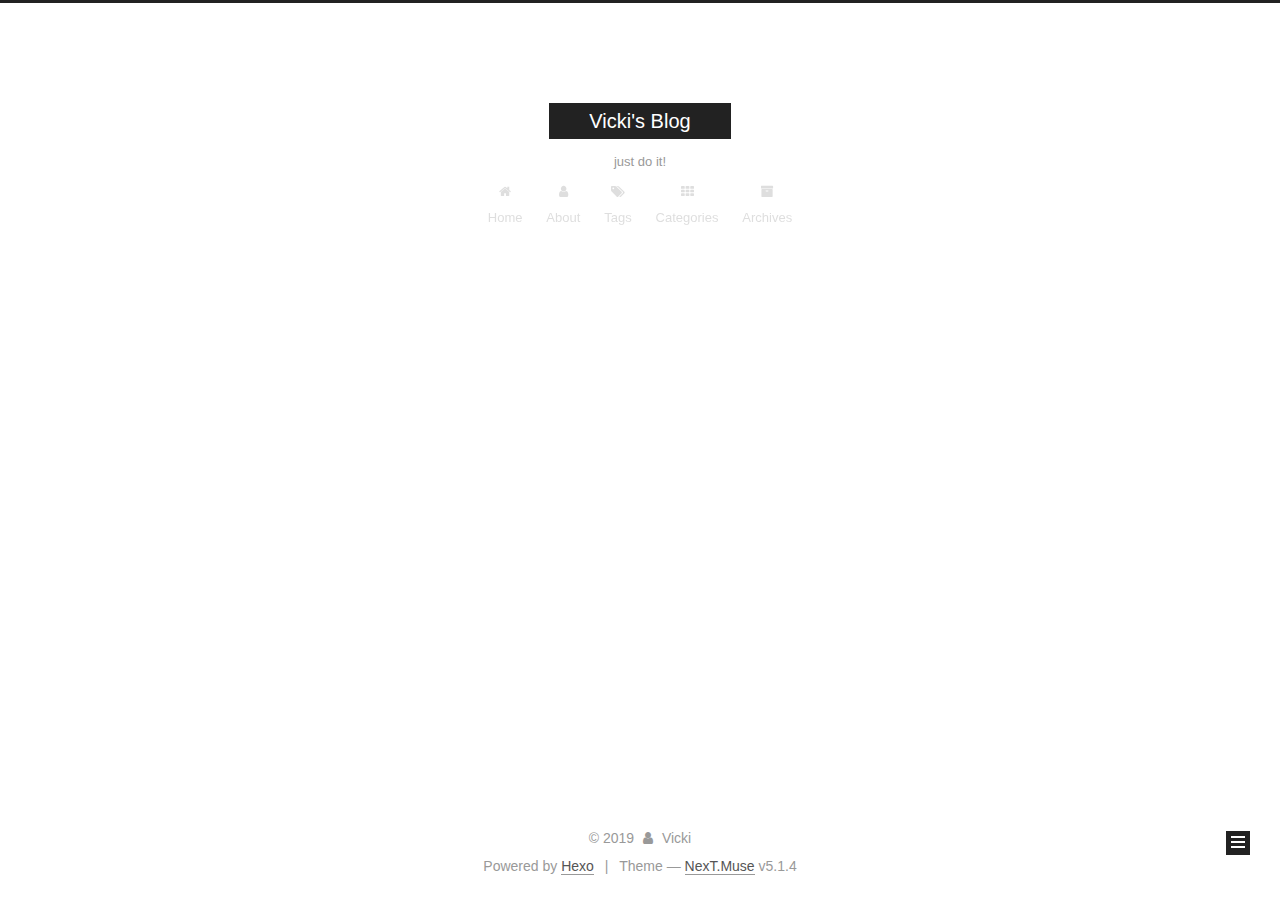
<file: categories/渗透测试/index.html>
<!DOCTYPE html>



  


<html class="theme-next muse use-motion" lang="en">
<head>
  <meta charset="UTF-8"/>
<meta http-equiv="X-UA-Compatible" content="IE=edge" />
<meta name="viewport" content="width=device-width, initial-scale=1, maximum-scale=1"/>
<meta name="theme-color" content="#222">









<meta http-equiv="Cache-Control" content="no-transform" />
<meta http-equiv="Cache-Control" content="no-siteapp" />
















  
  
  <link href="/lib/fancybox/source/jquery.fancybox.css?v=2.1.5" rel="stylesheet" type="text/css" />







<link href="/lib/font-awesome/css/font-awesome.min.css?v=4.6.2" rel="stylesheet" type="text/css" />

<link href="/css/main.css?v=5.1.4" rel="stylesheet" type="text/css" />


  <link rel="apple-touch-icon" sizes="180x180" href="/images/apple-touch-icon-next.png?v=5.1.4">


  <link rel="icon" type="image/png" sizes="32x32" href="/images/favicon-32x32-next.png?v=5.1.4">


  <link rel="icon" type="image/png" sizes="16x16" href="/images/favicon-16x16-next.png?v=5.1.4">


  <link rel="mask-icon" href="/images/logo.svg?v=5.1.4" color="#222">





  <meta name="keywords" content="Hexo, NexT" />










<meta name="description" content="hhh">
<meta property="og:type" content="website">
<meta property="og:title" content="Vicki&#39;s Blog">
<meta property="og:url" content="http:&#x2F;&#x2F;yoursite.com&#x2F;categories&#x2F;%E6%B8%97%E9%80%8F%E6%B5%8B%E8%AF%95&#x2F;index.html">
<meta property="og:site_name" content="Vicki&#39;s Blog">
<meta property="og:description" content="hhh">
<meta property="og:locale" content="en">
<meta name="twitter:card" content="summary">



<script type="text/javascript" id="hexo.configurations">
  var NexT = window.NexT || {};
  var CONFIG = {
    root: '/',
    scheme: 'Muse',
    version: '5.1.4',
    sidebar: {"position":"left","display":"post","offset":12,"b2t":false,"scrollpercent":false,"onmobile":false},
    fancybox: true,
    tabs: true,
    motion: {"enable":true,"async":false,"transition":{"post_block":"fadeIn","post_header":"slideDownIn","post_body":"slideDownIn","coll_header":"slideLeftIn","sidebar":"slideUpIn"}},
    duoshuo: {
      userId: '0',
      author: 'Author'
    },
    algolia: {
      applicationID: '',
      apiKey: '',
      indexName: '',
      hits: {"per_page":10},
      labels: {"input_placeholder":"Search for Posts","hits_empty":"We didn't find any results for the search: ${query}","hits_stats":"${hits} results found in ${time} ms"}
    }
  };
</script>



  <link rel="canonical" href="http://yoursite.com/categories/渗透测试/"/>





  <title>Category: 渗透测试 | Vicki's Blog</title>
  








</head>

<body itemscope itemtype="http://schema.org/WebPage" lang="en">

  
  
    
  

  <div class="container sidebar-position-left ">
    <div class="headband"></div>

    <header id="header" class="header" itemscope itemtype="http://schema.org/WPHeader">
      <div class="header-inner"><div class="site-brand-wrapper">
  <div class="site-meta ">
    

    <div class="custom-logo-site-title">
      <a href="/"  class="brand" rel="start">
        <span class="logo-line-before"><i></i></span>
        <span class="site-title">Vicki's Blog</span>
        <span class="logo-line-after"><i></i></span>
      </a>
    </div>
      
        <p class="site-subtitle">just do it!</p>
      
  </div>

  <div class="site-nav-toggle">
    <button>
      <span class="btn-bar"></span>
      <span class="btn-bar"></span>
      <span class="btn-bar"></span>
    </button>
  </div>
</div>

<nav class="site-nav">
  

  
    <ul id="menu" class="menu">
      
        
        <li class="menu-item menu-item-home">
          <a href="/" rel="section">
            
              <i class="menu-item-icon fa fa-fw fa-home"></i> <br />
            
            Home
          </a>
        </li>
      
        
        <li class="menu-item menu-item-about">
          <a href="/about/" rel="section">
            
              <i class="menu-item-icon fa fa-fw fa-user"></i> <br />
            
            About
          </a>
        </li>
      
        
        <li class="menu-item menu-item-tags">
          <a href="/tags/" rel="section">
            
              <i class="menu-item-icon fa fa-fw fa-tags"></i> <br />
            
            Tags
          </a>
        </li>
      
        
        <li class="menu-item menu-item-categories">
          <a href="/categories/" rel="section">
            
              <i class="menu-item-icon fa fa-fw fa-th"></i> <br />
            
            Categories
          </a>
        </li>
      
        
        <li class="menu-item menu-item-archives">
          <a href="/archives/" rel="section">
            
              <i class="menu-item-icon fa fa-fw fa-archive"></i> <br />
            
            Archives
          </a>
        </li>
      

      
    </ul>
  

  
</nav>



 </div>
    </header>

    <main id="main" class="main">
      <div class="main-inner">
        <div class="content-wrap">
          <div id="content" class="content">
            

  
  
  
  <div class="post-block category">

    <div id="posts" class="posts-collapse">
      <div class="collection-title">
        <h1>渗透测试<small>Category</small>
        </h1>
      </div>

      
        

  <article class="post post-type-normal" itemscope itemtype="http://schema.org/Article">
    <header class="post-header">

      <h2 class="post-title">
        
            <a class="post-title-link" href="/2019/12/11/dns-zone-transfer/" itemprop="url">
              
                <span itemprop="name">域传送漏洞学习与使用</span>
              
            </a>
        
      </h2>

      <div class="post-meta">
        <time class="post-time" itemprop="dateCreated"
              datetime="2019-12-11T16:00:08+08:00"
              content="2019-12-11" >
          12-11
        </time>
      </div>

    </header>
  </article>


      
        

  <article class="post post-type-normal" itemscope itemtype="http://schema.org/Article">
    <header class="post-header">

      <h2 class="post-title">
        
            <a class="post-title-link" href="/2019/12/06/pentestDC-2/" itemprop="url">
              
                <span itemprop="name">DC-1与DC-2靶机渗透实战</span>
              
            </a>
        
      </h2>

      <div class="post-meta">
        <time class="post-time" itemprop="dateCreated"
              datetime="2019-12-06T11:03:29+08:00"
              content="2019-12-06" >
          12-06
        </time>
      </div>

    </header>
  </article>


      
    </div>

  </div>
  
  
  

  



          </div>
          


          

        </div>
        
          
  
  <div class="sidebar-toggle">
    <div class="sidebar-toggle-line-wrap">
      <span class="sidebar-toggle-line sidebar-toggle-line-first"></span>
      <span class="sidebar-toggle-line sidebar-toggle-line-middle"></span>
      <span class="sidebar-toggle-line sidebar-toggle-line-last"></span>
    </div>
  </div>

  <aside id="sidebar" class="sidebar">
    
    <div class="sidebar-inner">

      

      

      <section class="site-overview-wrap sidebar-panel sidebar-panel-active">
        <div class="site-overview">
          <div class="site-author motion-element" itemprop="author" itemscope itemtype="http://schema.org/Person">
            
              <p class="site-author-name" itemprop="name">Vicki</p>
              <p class="site-description motion-element" itemprop="description">hhh</p>
          </div>

          <nav class="site-state motion-element">

            
              <div class="site-state-item site-state-posts">
              
                <a href="/archives/%7C%7C%20archive">
              
                  <span class="site-state-item-count">2</span>
                  <span class="site-state-item-name">posts</span>
                </a>
              </div>
            

            
              
              
              <div class="site-state-item site-state-categories">
                <a href="/categories/index.html">
                  <span class="site-state-item-count">1</span>
                  <span class="site-state-item-name">categories</span>
                </a>
              </div>
            

            
              
              
              <div class="site-state-item site-state-tags">
                
                  <span class="site-state-item-count">2</span>
                  <span class="site-state-item-name">tags</span>
                
              </div>
            

          </nav>

          

          

          
          

          
          

          

        </div>
      </section>

      

      

    </div>
  </aside>


        
      </div>
    </main>

    <footer id="footer" class="footer">
      <div class="footer-inner">
        <div class="copyright">&copy; <span itemprop="copyrightYear">2019</span>
  <span class="with-love">
    <i class="fa fa-user"></i>
  </span>
  <span class="author" itemprop="copyrightHolder">Vicki</span>

  
</div>


  <div class="powered-by">Powered by <a class="theme-link" target="_blank" href="https://hexo.io">Hexo</a></div>



  <span class="post-meta-divider">|</span>



  <div class="theme-info">Theme &mdash; <a class="theme-link" target="_blank" href="https://github.com/iissnan/hexo-theme-next">NexT.Muse</a> v5.1.4</div>




        







        
      </div>
    </footer>

    
      <div class="back-to-top">
        <i class="fa fa-arrow-up"></i>
        
      </div>
    

    

  </div>

  

<script type="text/javascript">
  if (Object.prototype.toString.call(window.Promise) !== '[object Function]') {
    window.Promise = null;
  }
</script>









  












  
  
    <script type="text/javascript" src="/lib/jquery/index.js?v=2.1.3"></script>
  

  
  
    <script type="text/javascript" src="/lib/fastclick/lib/fastclick.min.js?v=1.0.6"></script>
  

  
  
    <script type="text/javascript" src="/lib/jquery_lazyload/jquery.lazyload.js?v=1.9.7"></script>
  

  
  
    <script type="text/javascript" src="/lib/velocity/velocity.min.js?v=1.2.1"></script>
  

  
  
    <script type="text/javascript" src="/lib/velocity/velocity.ui.min.js?v=1.2.1"></script>
  

  
  
    <script type="text/javascript" src="/lib/fancybox/source/jquery.fancybox.pack.js?v=2.1.5"></script>
  


  


  <script type="text/javascript" src="/js/src/utils.js?v=5.1.4"></script>

  <script type="text/javascript" src="/js/src/motion.js?v=5.1.4"></script>



  
  

  

  


  <script type="text/javascript" src="/js/src/bootstrap.js?v=5.1.4"></script>



  


  




	





  





  












  





  

  

  

  
  

  

  

  

</body>
</html>
</file>
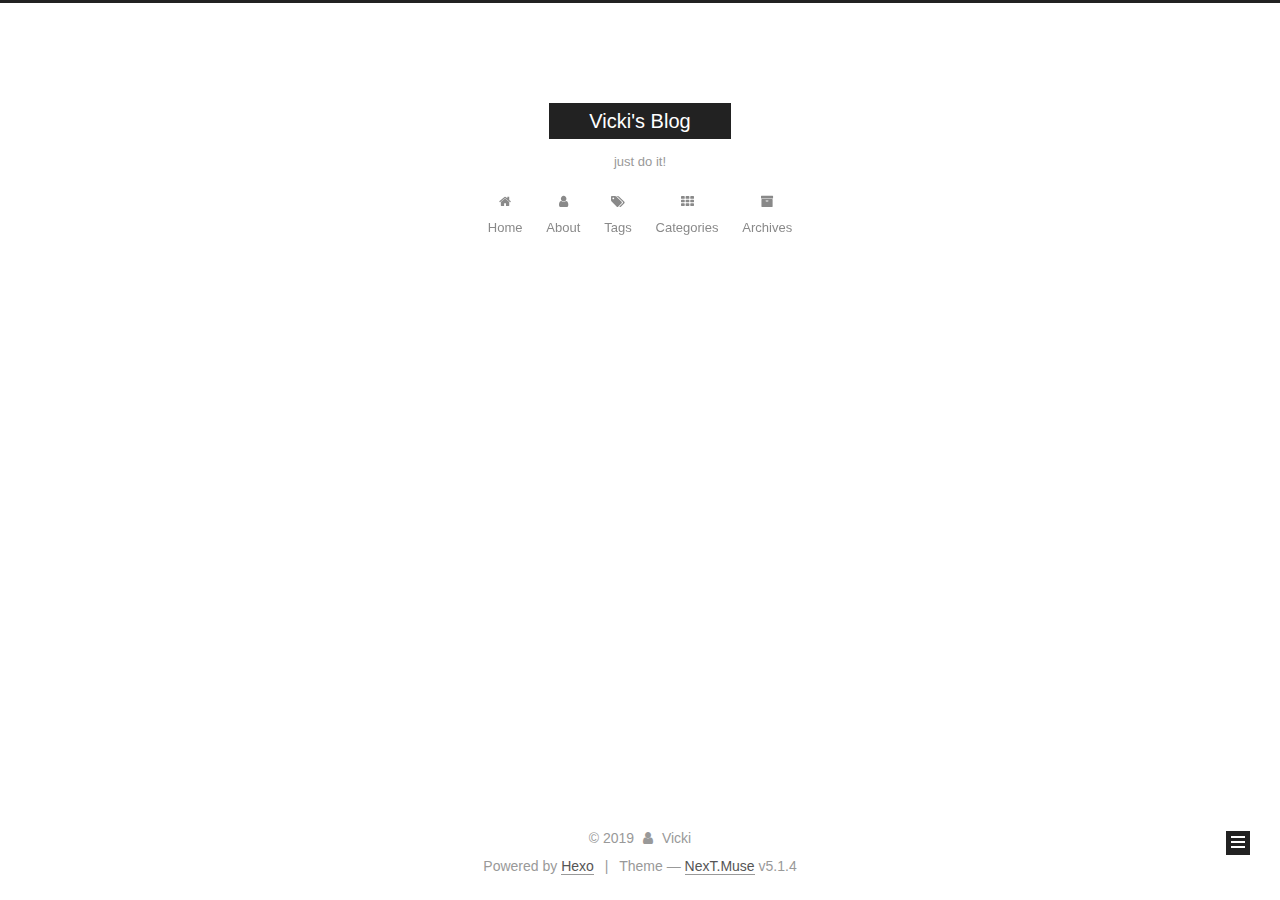
<file: tags/渗透测试/index.html>
<!DOCTYPE html>



  


<html class="theme-next muse use-motion" lang="en">
<head>
  <meta charset="UTF-8"/>
<meta http-equiv="X-UA-Compatible" content="IE=edge" />
<meta name="viewport" content="width=device-width, initial-scale=1, maximum-scale=1"/>
<meta name="theme-color" content="#222">









<meta http-equiv="Cache-Control" content="no-transform" />
<meta http-equiv="Cache-Control" content="no-siteapp" />
















  
  
  <link href="/lib/fancybox/source/jquery.fancybox.css?v=2.1.5" rel="stylesheet" type="text/css" />







<link href="/lib/font-awesome/css/font-awesome.min.css?v=4.6.2" rel="stylesheet" type="text/css" />

<link href="/css/main.css?v=5.1.4" rel="stylesheet" type="text/css" />


  <link rel="apple-touch-icon" sizes="180x180" href="/images/apple-touch-icon-next.png?v=5.1.4">


  <link rel="icon" type="image/png" sizes="32x32" href="/images/favicon-32x32-next.png?v=5.1.4">


  <link rel="icon" type="image/png" sizes="16x16" href="/images/favicon-16x16-next.png?v=5.1.4">


  <link rel="mask-icon" href="/images/logo.svg?v=5.1.4" color="#222">





  <meta name="keywords" content="Hexo, NexT" />










<meta name="description" content="hhh">
<meta property="og:type" content="website">
<meta property="og:title" content="Vicki&#39;s Blog">
<meta property="og:url" content="http:&#x2F;&#x2F;yoursite.com&#x2F;tags&#x2F;%E6%B8%97%E9%80%8F%E6%B5%8B%E8%AF%95&#x2F;index.html">
<meta property="og:site_name" content="Vicki&#39;s Blog">
<meta property="og:description" content="hhh">
<meta property="og:locale" content="en">
<meta name="twitter:card" content="summary">



<script type="text/javascript" id="hexo.configurations">
  var NexT = window.NexT || {};
  var CONFIG = {
    root: '/',
    scheme: 'Muse',
    version: '5.1.4',
    sidebar: {"position":"left","display":"post","offset":12,"b2t":false,"scrollpercent":false,"onmobile":false},
    fancybox: true,
    tabs: true,
    motion: {"enable":true,"async":false,"transition":{"post_block":"fadeIn","post_header":"slideDownIn","post_body":"slideDownIn","coll_header":"slideLeftIn","sidebar":"slideUpIn"}},
    duoshuo: {
      userId: '0',
      author: 'Author'
    },
    algolia: {
      applicationID: '',
      apiKey: '',
      indexName: '',
      hits: {"per_page":10},
      labels: {"input_placeholder":"Search for Posts","hits_empty":"We didn't find any results for the search: ${query}","hits_stats":"${hits} results found in ${time} ms"}
    }
  };
</script>



  <link rel="canonical" href="http://yoursite.com/tags/渗透测试/"/>





  <title>Tag: 渗透测试 | Vicki's Blog</title>
  








</head>

<body itemscope itemtype="http://schema.org/WebPage" lang="en">

  
  
    
  

  <div class="container sidebar-position-left ">
    <div class="headband"></div>

    <header id="header" class="header" itemscope itemtype="http://schema.org/WPHeader">
      <div class="header-inner"><div class="site-brand-wrapper">
  <div class="site-meta ">
    

    <div class="custom-logo-site-title">
      <a href="/"  class="brand" rel="start">
        <span class="logo-line-before"><i></i></span>
        <span class="site-title">Vicki's Blog</span>
        <span class="logo-line-after"><i></i></span>
      </a>
    </div>
      
        <p class="site-subtitle">just do it!</p>
      
  </div>

  <div class="site-nav-toggle">
    <button>
      <span class="btn-bar"></span>
      <span class="btn-bar"></span>
      <span class="btn-bar"></span>
    </button>
  </div>
</div>

<nav class="site-nav">
  

  
    <ul id="menu" class="menu">
      
        
        <li class="menu-item menu-item-home">
          <a href="/" rel="section">
            
              <i class="menu-item-icon fa fa-fw fa-home"></i> <br />
            
            Home
          </a>
        </li>
      
        
        <li class="menu-item menu-item-about">
          <a href="/about/" rel="section">
            
              <i class="menu-item-icon fa fa-fw fa-user"></i> <br />
            
            About
          </a>
        </li>
      
        
        <li class="menu-item menu-item-tags">
          <a href="/tags/" rel="section">
            
              <i class="menu-item-icon fa fa-fw fa-tags"></i> <br />
            
            Tags
          </a>
        </li>
      
        
        <li class="menu-item menu-item-categories">
          <a href="/categories/" rel="section">
            
              <i class="menu-item-icon fa fa-fw fa-th"></i> <br />
            
            Categories
          </a>
        </li>
      
        
        <li class="menu-item menu-item-archives">
          <a href="/archives/" rel="section">
            
              <i class="menu-item-icon fa fa-fw fa-archive"></i> <br />
            
            Archives
          </a>
        </li>
      

      
    </ul>
  

  
</nav>



 </div>
    </header>

    <main id="main" class="main">
      <div class="main-inner">
        <div class="content-wrap">
          <div id="content" class="content">
            

  
  
  
  <div class="post-block tag">

    <div id="posts" class="posts-collapse">
      <div class="collection-title">
        <h1>渗透测试<small>Tag</small>
        </h1>
      </div>

      
        

  <article class="post post-type-normal" itemscope itemtype="http://schema.org/Article">
    <header class="post-header">

      <h2 class="post-title">
        
            <a class="post-title-link" href="/2019/12/06/pentestDC-2/" itemprop="url">
              
                <span itemprop="name">DC-1与DC-2靶机渗透实战</span>
              
            </a>
        
      </h2>

      <div class="post-meta">
        <time class="post-time" itemprop="dateCreated"
              datetime="2019-12-06T11:03:29+08:00"
              content="2019-12-06" >
          12-06
        </time>
      </div>

    </header>
  </article>


      
    </div>

  </div>
  
  
  

  


          </div>
          


          

        </div>
        
          
  
  <div class="sidebar-toggle">
    <div class="sidebar-toggle-line-wrap">
      <span class="sidebar-toggle-line sidebar-toggle-line-first"></span>
      <span class="sidebar-toggle-line sidebar-toggle-line-middle"></span>
      <span class="sidebar-toggle-line sidebar-toggle-line-last"></span>
    </div>
  </div>

  <aside id="sidebar" class="sidebar">
    
    <div class="sidebar-inner">

      

      

      <section class="site-overview-wrap sidebar-panel sidebar-panel-active">
        <div class="site-overview">
          <div class="site-author motion-element" itemprop="author" itemscope itemtype="http://schema.org/Person">
            
              <p class="site-author-name" itemprop="name">Vicki</p>
              <p class="site-description motion-element" itemprop="description">hhh</p>
          </div>

          <nav class="site-state motion-element">

            
              <div class="site-state-item site-state-posts">
              
                <a href="/archives/%7C%7C%20archive">
              
                  <span class="site-state-item-count">2</span>
                  <span class="site-state-item-name">posts</span>
                </a>
              </div>
            

            
              
              
              <div class="site-state-item site-state-categories">
                <a href="/categories/index.html">
                  <span class="site-state-item-count">1</span>
                  <span class="site-state-item-name">categories</span>
                </a>
              </div>
            

            
              
              
              <div class="site-state-item site-state-tags">
                
                  <span class="site-state-item-count">2</span>
                  <span class="site-state-item-name">tags</span>
                
              </div>
            

          </nav>

          

          

          
          

          
          

          

        </div>
      </section>

      

      

    </div>
  </aside>


        
      </div>
    </main>

    <footer id="footer" class="footer">
      <div class="footer-inner">
        <div class="copyright">&copy; <span itemprop="copyrightYear">2019</span>
  <span class="with-love">
    <i class="fa fa-user"></i>
  </span>
  <span class="author" itemprop="copyrightHolder">Vicki</span>

  
</div>


  <div class="powered-by">Powered by <a class="theme-link" target="_blank" href="https://hexo.io">Hexo</a></div>



  <span class="post-meta-divider">|</span>



  <div class="theme-info">Theme &mdash; <a class="theme-link" target="_blank" href="https://github.com/iissnan/hexo-theme-next">NexT.Muse</a> v5.1.4</div>




        







        
      </div>
    </footer>

    
      <div class="back-to-top">
        <i class="fa fa-arrow-up"></i>
        
      </div>
    

    

  </div>

  

<script type="text/javascript">
  if (Object.prototype.toString.call(window.Promise) !== '[object Function]') {
    window.Promise = null;
  }
</script>









  












  
  
    <script type="text/javascript" src="/lib/jquery/index.js?v=2.1.3"></script>
  

  
  
    <script type="text/javascript" src="/lib/fastclick/lib/fastclick.min.js?v=1.0.6"></script>
  

  
  
    <script type="text/javascript" src="/lib/jquery_lazyload/jquery.lazyload.js?v=1.9.7"></script>
  

  
  
    <script type="text/javascript" src="/lib/velocity/velocity.min.js?v=1.2.1"></script>
  

  
  
    <script type="text/javascript" src="/lib/velocity/velocity.ui.min.js?v=1.2.1"></script>
  

  
  
    <script type="text/javascript" src="/lib/fancybox/source/jquery.fancybox.pack.js?v=2.1.5"></script>
  


  


  <script type="text/javascript" src="/js/src/utils.js?v=5.1.4"></script>

  <script type="text/javascript" src="/js/src/motion.js?v=5.1.4"></script>



  
  

  

  


  <script type="text/javascript" src="/js/src/bootstrap.js?v=5.1.4"></script>



  


  




	





  





  












  





  

  

  

  
  

  

  

  

</body>
</html>
</file>
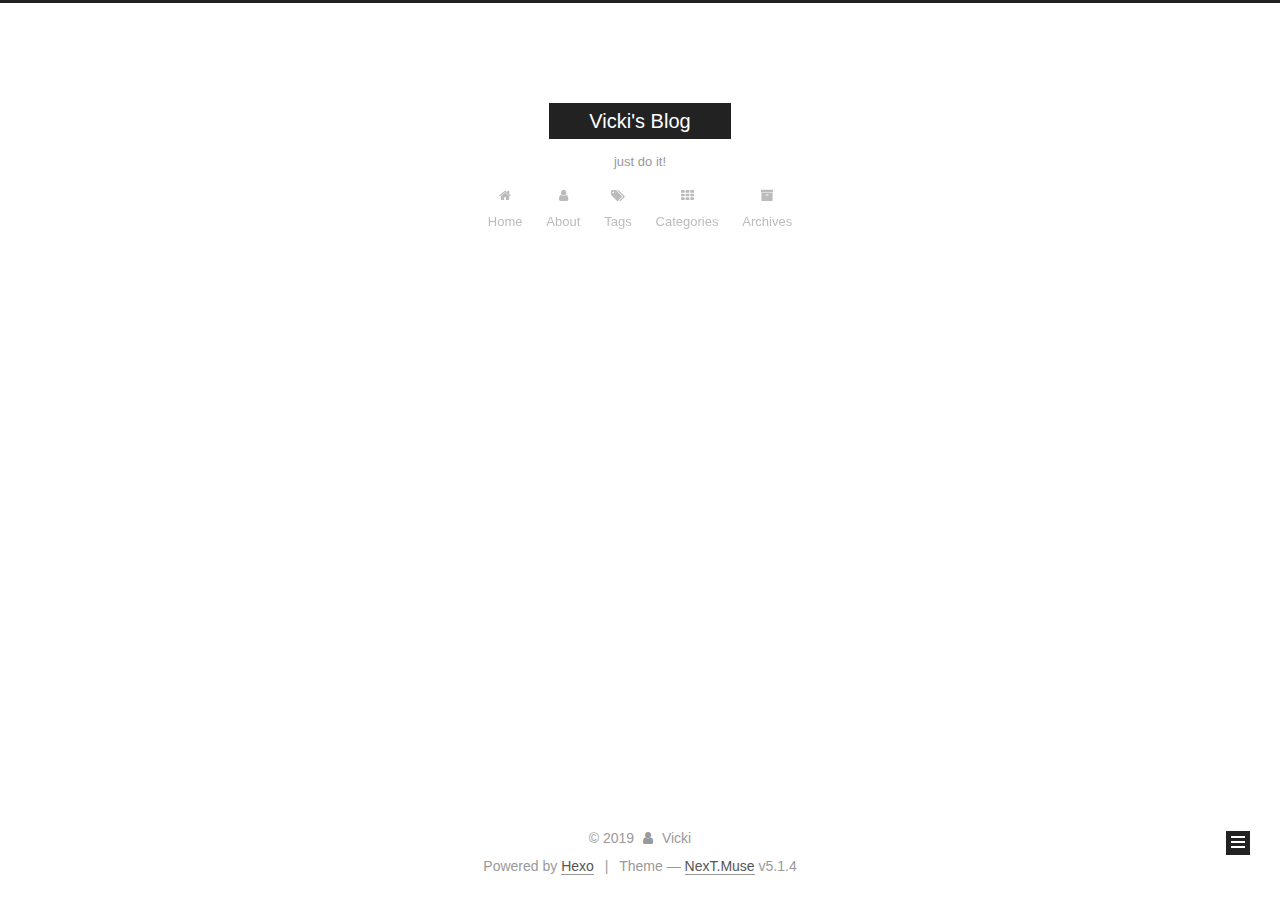
<file: tags/漏洞学习/index.html>
<!DOCTYPE html>



  


<html class="theme-next muse use-motion" lang="en">
<head>
  <meta charset="UTF-8"/>
<meta http-equiv="X-UA-Compatible" content="IE=edge" />
<meta name="viewport" content="width=device-width, initial-scale=1, maximum-scale=1"/>
<meta name="theme-color" content="#222">









<meta http-equiv="Cache-Control" content="no-transform" />
<meta http-equiv="Cache-Control" content="no-siteapp" />
















  
  
  <link href="/lib/fancybox/source/jquery.fancybox.css?v=2.1.5" rel="stylesheet" type="text/css" />







<link href="/lib/font-awesome/css/font-awesome.min.css?v=4.6.2" rel="stylesheet" type="text/css" />

<link href="/css/main.css?v=5.1.4" rel="stylesheet" type="text/css" />


  <link rel="apple-touch-icon" sizes="180x180" href="/images/apple-touch-icon-next.png?v=5.1.4">


  <link rel="icon" type="image/png" sizes="32x32" href="/images/favicon-32x32-next.png?v=5.1.4">


  <link rel="icon" type="image/png" sizes="16x16" href="/images/favicon-16x16-next.png?v=5.1.4">


  <link rel="mask-icon" href="/images/logo.svg?v=5.1.4" color="#222">





  <meta name="keywords" content="Hexo, NexT" />










<meta name="description" content="hhh">
<meta property="og:type" content="website">
<meta property="og:title" content="Vicki&#39;s Blog">
<meta property="og:url" content="http:&#x2F;&#x2F;yoursite.com&#x2F;tags&#x2F;%E6%BC%8F%E6%B4%9E%E5%AD%A6%E4%B9%A0&#x2F;index.html">
<meta property="og:site_name" content="Vicki&#39;s Blog">
<meta property="og:description" content="hhh">
<meta property="og:locale" content="en">
<meta name="twitter:card" content="summary">



<script type="text/javascript" id="hexo.configurations">
  var NexT = window.NexT || {};
  var CONFIG = {
    root: '/',
    scheme: 'Muse',
    version: '5.1.4',
    sidebar: {"position":"left","display":"post","offset":12,"b2t":false,"scrollpercent":false,"onmobile":false},
    fancybox: true,
    tabs: true,
    motion: {"enable":true,"async":false,"transition":{"post_block":"fadeIn","post_header":"slideDownIn","post_body":"slideDownIn","coll_header":"slideLeftIn","sidebar":"slideUpIn"}},
    duoshuo: {
      userId: '0',
      author: 'Author'
    },
    algolia: {
      applicationID: '',
      apiKey: '',
      indexName: '',
      hits: {"per_page":10},
      labels: {"input_placeholder":"Search for Posts","hits_empty":"We didn't find any results for the search: ${query}","hits_stats":"${hits} results found in ${time} ms"}
    }
  };
</script>



  <link rel="canonical" href="http://yoursite.com/tags/漏洞学习/"/>





  <title>Tag: 漏洞学习 | Vicki's Blog</title>
  








</head>

<body itemscope itemtype="http://schema.org/WebPage" lang="en">

  
  
    
  

  <div class="container sidebar-position-left ">
    <div class="headband"></div>

    <header id="header" class="header" itemscope itemtype="http://schema.org/WPHeader">
      <div class="header-inner"><div class="site-brand-wrapper">
  <div class="site-meta ">
    

    <div class="custom-logo-site-title">
      <a href="/"  class="brand" rel="start">
        <span class="logo-line-before"><i></i></span>
        <span class="site-title">Vicki's Blog</span>
        <span class="logo-line-after"><i></i></span>
      </a>
    </div>
      
        <p class="site-subtitle">just do it!</p>
      
  </div>

  <div class="site-nav-toggle">
    <button>
      <span class="btn-bar"></span>
      <span class="btn-bar"></span>
      <span class="btn-bar"></span>
    </button>
  </div>
</div>

<nav class="site-nav">
  

  
    <ul id="menu" class="menu">
      
        
        <li class="menu-item menu-item-home">
          <a href="/" rel="section">
            
              <i class="menu-item-icon fa fa-fw fa-home"></i> <br />
            
            Home
          </a>
        </li>
      
        
        <li class="menu-item menu-item-about">
          <a href="/about/" rel="section">
            
              <i class="menu-item-icon fa fa-fw fa-user"></i> <br />
            
            About
          </a>
        </li>
      
        
        <li class="menu-item menu-item-tags">
          <a href="/tags/" rel="section">
            
              <i class="menu-item-icon fa fa-fw fa-tags"></i> <br />
            
            Tags
          </a>
        </li>
      
        
        <li class="menu-item menu-item-categories">
          <a href="/categories/" rel="section">
            
              <i class="menu-item-icon fa fa-fw fa-th"></i> <br />
            
            Categories
          </a>
        </li>
      
        
        <li class="menu-item menu-item-archives">
          <a href="/archives/" rel="section">
            
              <i class="menu-item-icon fa fa-fw fa-archive"></i> <br />
            
            Archives
          </a>
        </li>
      

      
    </ul>
  

  
</nav>



 </div>
    </header>

    <main id="main" class="main">
      <div class="main-inner">
        <div class="content-wrap">
          <div id="content" class="content">
            

  
  
  
  <div class="post-block tag">

    <div id="posts" class="posts-collapse">
      <div class="collection-title">
        <h1>漏洞学习<small>Tag</small>
        </h1>
      </div>

      
        

  <article class="post post-type-normal" itemscope itemtype="http://schema.org/Article">
    <header class="post-header">

      <h2 class="post-title">
        
            <a class="post-title-link" href="/2019/12/11/dns-zone-transfer/" itemprop="url">
              
                <span itemprop="name">域传送漏洞学习与使用</span>
              
            </a>
        
      </h2>

      <div class="post-meta">
        <time class="post-time" itemprop="dateCreated"
              datetime="2019-12-11T16:00:08+08:00"
              content="2019-12-11" >
          12-11
        </time>
      </div>

    </header>
  </article>


      
    </div>

  </div>
  
  
  

  


          </div>
          


          

        </div>
        
          
  
  <div class="sidebar-toggle">
    <div class="sidebar-toggle-line-wrap">
      <span class="sidebar-toggle-line sidebar-toggle-line-first"></span>
      <span class="sidebar-toggle-line sidebar-toggle-line-middle"></span>
      <span class="sidebar-toggle-line sidebar-toggle-line-last"></span>
    </div>
  </div>

  <aside id="sidebar" class="sidebar">
    
    <div class="sidebar-inner">

      

      

      <section class="site-overview-wrap sidebar-panel sidebar-panel-active">
        <div class="site-overview">
          <div class="site-author motion-element" itemprop="author" itemscope itemtype="http://schema.org/Person">
            
              <p class="site-author-name" itemprop="name">Vicki</p>
              <p class="site-description motion-element" itemprop="description">hhh</p>
          </div>

          <nav class="site-state motion-element">

            
              <div class="site-state-item site-state-posts">
              
                <a href="/archives/%7C%7C%20archive">
              
                  <span class="site-state-item-count">2</span>
                  <span class="site-state-item-name">posts</span>
                </a>
              </div>
            

            
              
              
              <div class="site-state-item site-state-categories">
                <a href="/categories/index.html">
                  <span class="site-state-item-count">1</span>
                  <span class="site-state-item-name">categories</span>
                </a>
              </div>
            

            
              
              
              <div class="site-state-item site-state-tags">
                
                  <span class="site-state-item-count">2</span>
                  <span class="site-state-item-name">tags</span>
                
              </div>
            

          </nav>

          

          

          
          

          
          

          

        </div>
      </section>

      

      

    </div>
  </aside>


        
      </div>
    </main>

    <footer id="footer" class="footer">
      <div class="footer-inner">
        <div class="copyright">&copy; <span itemprop="copyrightYear">2019</span>
  <span class="with-love">
    <i class="fa fa-user"></i>
  </span>
  <span class="author" itemprop="copyrightHolder">Vicki</span>

  
</div>


  <div class="powered-by">Powered by <a class="theme-link" target="_blank" href="https://hexo.io">Hexo</a></div>



  <span class="post-meta-divider">|</span>



  <div class="theme-info">Theme &mdash; <a class="theme-link" target="_blank" href="https://github.com/iissnan/hexo-theme-next">NexT.Muse</a> v5.1.4</div>




        







        
      </div>
    </footer>

    
      <div class="back-to-top">
        <i class="fa fa-arrow-up"></i>
        
      </div>
    

    

  </div>

  

<script type="text/javascript">
  if (Object.prototype.toString.call(window.Promise) !== '[object Function]') {
    window.Promise = null;
  }
</script>









  












  
  
    <script type="text/javascript" src="/lib/jquery/index.js?v=2.1.3"></script>
  

  
  
    <script type="text/javascript" src="/lib/fastclick/lib/fastclick.min.js?v=1.0.6"></script>
  

  
  
    <script type="text/javascript" src="/lib/jquery_lazyload/jquery.lazyload.js?v=1.9.7"></script>
  

  
  
    <script type="text/javascript" src="/lib/velocity/velocity.min.js?v=1.2.1"></script>
  

  
  
    <script type="text/javascript" src="/lib/velocity/velocity.ui.min.js?v=1.2.1"></script>
  

  
  
    <script type="text/javascript" src="/lib/fancybox/source/jquery.fancybox.pack.js?v=2.1.5"></script>
  


  


  <script type="text/javascript" src="/js/src/utils.js?v=5.1.4"></script>

  <script type="text/javascript" src="/js/src/motion.js?v=5.1.4"></script>



  
  

  

  


  <script type="text/javascript" src="/js/src/bootstrap.js?v=5.1.4"></script>



  


  




	





  





  












  





  

  

  

  
  

  

  

  

</body>
</html>
</file>
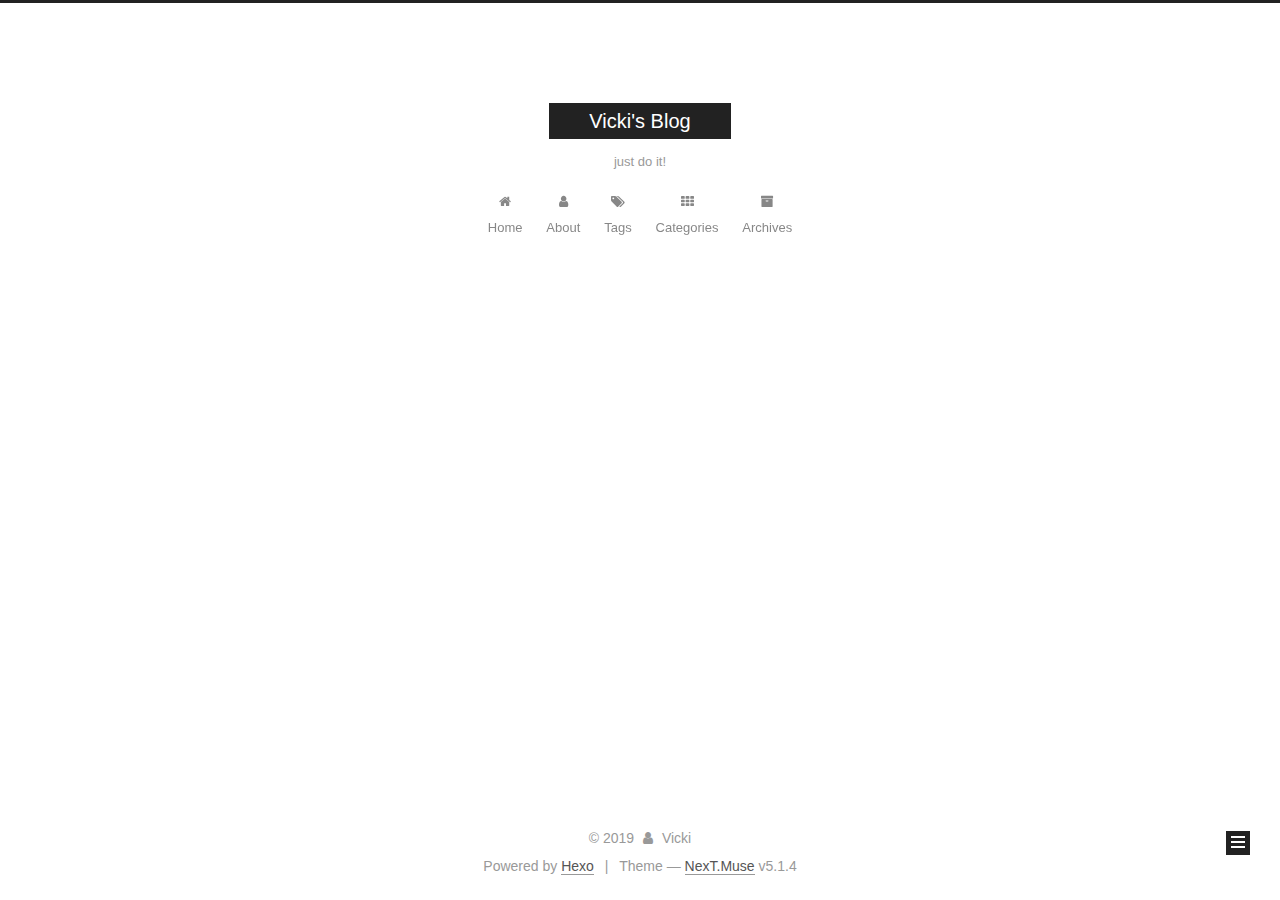
<file: archives/2019/12/index.html>
<!DOCTYPE html>



  


<html class="theme-next muse use-motion" lang="en">
<head>
  <meta charset="UTF-8"/>
<meta http-equiv="X-UA-Compatible" content="IE=edge" />
<meta name="viewport" content="width=device-width, initial-scale=1, maximum-scale=1"/>
<meta name="theme-color" content="#222">









<meta http-equiv="Cache-Control" content="no-transform" />
<meta http-equiv="Cache-Control" content="no-siteapp" />
















  
  
  <link href="/lib/fancybox/source/jquery.fancybox.css?v=2.1.5" rel="stylesheet" type="text/css" />







<link href="/lib/font-awesome/css/font-awesome.min.css?v=4.6.2" rel="stylesheet" type="text/css" />

<link href="/css/main.css?v=5.1.4" rel="stylesheet" type="text/css" />


  <link rel="apple-touch-icon" sizes="180x180" href="/images/apple-touch-icon-next.png?v=5.1.4">


  <link rel="icon" type="image/png" sizes="32x32" href="/images/favicon-32x32-next.png?v=5.1.4">


  <link rel="icon" type="image/png" sizes="16x16" href="/images/favicon-16x16-next.png?v=5.1.4">


  <link rel="mask-icon" href="/images/logo.svg?v=5.1.4" color="#222">





  <meta name="keywords" content="Hexo, NexT" />










<meta name="description" content="hhh">
<meta property="og:type" content="website">
<meta property="og:title" content="Vicki&#39;s Blog">
<meta property="og:url" content="http:&#x2F;&#x2F;yoursite.com&#x2F;archives&#x2F;2019&#x2F;12&#x2F;index.html">
<meta property="og:site_name" content="Vicki&#39;s Blog">
<meta property="og:description" content="hhh">
<meta property="og:locale" content="en">
<meta name="twitter:card" content="summary">



<script type="text/javascript" id="hexo.configurations">
  var NexT = window.NexT || {};
  var CONFIG = {
    root: '/',
    scheme: 'Muse',
    version: '5.1.4',
    sidebar: {"position":"left","display":"post","offset":12,"b2t":false,"scrollpercent":false,"onmobile":false},
    fancybox: true,
    tabs: true,
    motion: {"enable":true,"async":false,"transition":{"post_block":"fadeIn","post_header":"slideDownIn","post_body":"slideDownIn","coll_header":"slideLeftIn","sidebar":"slideUpIn"}},
    duoshuo: {
      userId: '0',
      author: 'Author'
    },
    algolia: {
      applicationID: '',
      apiKey: '',
      indexName: '',
      hits: {"per_page":10},
      labels: {"input_placeholder":"Search for Posts","hits_empty":"We didn't find any results for the search: ${query}","hits_stats":"${hits} results found in ${time} ms"}
    }
  };
</script>



  <link rel="canonical" href="http://yoursite.com/archives/2019/12/"/>





  <title>Archive | Vicki's Blog</title>
  








</head>

<body itemscope itemtype="http://schema.org/WebPage" lang="en">

  
  
    
  

  <div class="container sidebar-position-left page-archive">
    <div class="headband"></div>

    <header id="header" class="header" itemscope itemtype="http://schema.org/WPHeader">
      <div class="header-inner"><div class="site-brand-wrapper">
  <div class="site-meta ">
    

    <div class="custom-logo-site-title">
      <a href="/"  class="brand" rel="start">
        <span class="logo-line-before"><i></i></span>
        <span class="site-title">Vicki's Blog</span>
        <span class="logo-line-after"><i></i></span>
      </a>
    </div>
      
        <p class="site-subtitle">just do it!</p>
      
  </div>

  <div class="site-nav-toggle">
    <button>
      <span class="btn-bar"></span>
      <span class="btn-bar"></span>
      <span class="btn-bar"></span>
    </button>
  </div>
</div>

<nav class="site-nav">
  

  
    <ul id="menu" class="menu">
      
        
        <li class="menu-item menu-item-home">
          <a href="/" rel="section">
            
              <i class="menu-item-icon fa fa-fw fa-home"></i> <br />
            
            Home
          </a>
        </li>
      
        
        <li class="menu-item menu-item-about">
          <a href="/about/" rel="section">
            
              <i class="menu-item-icon fa fa-fw fa-user"></i> <br />
            
            About
          </a>
        </li>
      
        
        <li class="menu-item menu-item-tags">
          <a href="/tags/" rel="section">
            
              <i class="menu-item-icon fa fa-fw fa-tags"></i> <br />
            
            Tags
          </a>
        </li>
      
        
        <li class="menu-item menu-item-categories">
          <a href="/categories/" rel="section">
            
              <i class="menu-item-icon fa fa-fw fa-th"></i> <br />
            
            Categories
          </a>
        </li>
      
        
        <li class="menu-item menu-item-archives">
          <a href="/archives/" rel="section">
            
              <i class="menu-item-icon fa fa-fw fa-archive"></i> <br />
            
            Archives
          </a>
        </li>
      

      
    </ul>
  

  
</nav>



 </div>
    </header>

    <main id="main" class="main">
      <div class="main-inner">
        <div class="content-wrap">
          <div id="content" class="content">
            

  
  
  
  <div class="post-block archive">
    <div id="posts" class="posts-collapse">
      <span class="archive-move-on"></span>

      <span class="archive-page-counter">
        
        
        
          
        
        Um..! 2 posts in total. Keep on posting.
      </span>

      

        
        
        

        
          
          <div class="collection-title">
            <h1 class="archive-year" id="archive-year-2019">2019</h1>
          </div>
        
        

        

  <article class="post post-type-normal" itemscope itemtype="http://schema.org/Article">
    <header class="post-header">

      <h2 class="post-title">
        
            <a class="post-title-link" href="/2019/12/11/dns-zone-transfer/" itemprop="url">
              
                <span itemprop="name">域传送漏洞学习与使用</span>
              
            </a>
        
      </h2>

      <div class="post-meta">
        <time class="post-time" itemprop="dateCreated"
              datetime="2019-12-11T16:00:08+08:00"
              content="2019-12-11" >
          12-11
        </time>
      </div>

    </header>
  </article>



      

        
        
        

        
        

        

  <article class="post post-type-normal" itemscope itemtype="http://schema.org/Article">
    <header class="post-header">

      <h2 class="post-title">
        
            <a class="post-title-link" href="/2019/12/06/pentestDC-2/" itemprop="url">
              
                <span itemprop="name">DC-1与DC-2靶机渗透实战</span>
              
            </a>
        
      </h2>

      <div class="post-meta">
        <time class="post-time" itemprop="dateCreated"
              datetime="2019-12-06T11:03:29+08:00"
              content="2019-12-06" >
          12-06
        </time>
      </div>

    </header>
  </article>



      

    </div>
  </div>
  
  
  

  



          </div>
          


          

        </div>
        
          
  
  <div class="sidebar-toggle">
    <div class="sidebar-toggle-line-wrap">
      <span class="sidebar-toggle-line sidebar-toggle-line-first"></span>
      <span class="sidebar-toggle-line sidebar-toggle-line-middle"></span>
      <span class="sidebar-toggle-line sidebar-toggle-line-last"></span>
    </div>
  </div>

  <aside id="sidebar" class="sidebar">
    
    <div class="sidebar-inner">

      

      

      <section class="site-overview-wrap sidebar-panel sidebar-panel-active">
        <div class="site-overview">
          <div class="site-author motion-element" itemprop="author" itemscope itemtype="http://schema.org/Person">
            
              <p class="site-author-name" itemprop="name">Vicki</p>
              <p class="site-description motion-element" itemprop="description">hhh</p>
          </div>

          <nav class="site-state motion-element">

            
              <div class="site-state-item site-state-posts">
              
                <a href="/archives/%7C%7C%20archive">
              
                  <span class="site-state-item-count">2</span>
                  <span class="site-state-item-name">posts</span>
                </a>
              </div>
            

            
              
              
              <div class="site-state-item site-state-categories">
                <a href="/categories/index.html">
                  <span class="site-state-item-count">1</span>
                  <span class="site-state-item-name">categories</span>
                </a>
              </div>
            

            
              
              
              <div class="site-state-item site-state-tags">
                
                  <span class="site-state-item-count">2</span>
                  <span class="site-state-item-name">tags</span>
                
              </div>
            

          </nav>

          

          

          
          

          
          

          

        </div>
      </section>

      

      

    </div>
  </aside>


        
      </div>
    </main>

    <footer id="footer" class="footer">
      <div class="footer-inner">
        <div class="copyright">&copy; <span itemprop="copyrightYear">2019</span>
  <span class="with-love">
    <i class="fa fa-user"></i>
  </span>
  <span class="author" itemprop="copyrightHolder">Vicki</span>

  
</div>


  <div class="powered-by">Powered by <a class="theme-link" target="_blank" href="https://hexo.io">Hexo</a></div>



  <span class="post-meta-divider">|</span>



  <div class="theme-info">Theme &mdash; <a class="theme-link" target="_blank" href="https://github.com/iissnan/hexo-theme-next">NexT.Muse</a> v5.1.4</div>




        







        
      </div>
    </footer>

    
      <div class="back-to-top">
        <i class="fa fa-arrow-up"></i>
        
      </div>
    

    

  </div>

  

<script type="text/javascript">
  if (Object.prototype.toString.call(window.Promise) !== '[object Function]') {
    window.Promise = null;
  }
</script>









  












  
  
    <script type="text/javascript" src="/lib/jquery/index.js?v=2.1.3"></script>
  

  
  
    <script type="text/javascript" src="/lib/fastclick/lib/fastclick.min.js?v=1.0.6"></script>
  

  
  
    <script type="text/javascript" src="/lib/jquery_lazyload/jquery.lazyload.js?v=1.9.7"></script>
  

  
  
    <script type="text/javascript" src="/lib/velocity/velocity.min.js?v=1.2.1"></script>
  

  
  
    <script type="text/javascript" src="/lib/velocity/velocity.ui.min.js?v=1.2.1"></script>
  

  
  
    <script type="text/javascript" src="/lib/fancybox/source/jquery.fancybox.pack.js?v=2.1.5"></script>
  


  


  <script type="text/javascript" src="/js/src/utils.js?v=5.1.4"></script>

  <script type="text/javascript" src="/js/src/motion.js?v=5.1.4"></script>



  
  

  

  


  <script type="text/javascript" src="/js/src/bootstrap.js?v=5.1.4"></script>



  


  




	





  





  












  





  

  

  

  
  

  

  

  

</body>
</html>
</file>
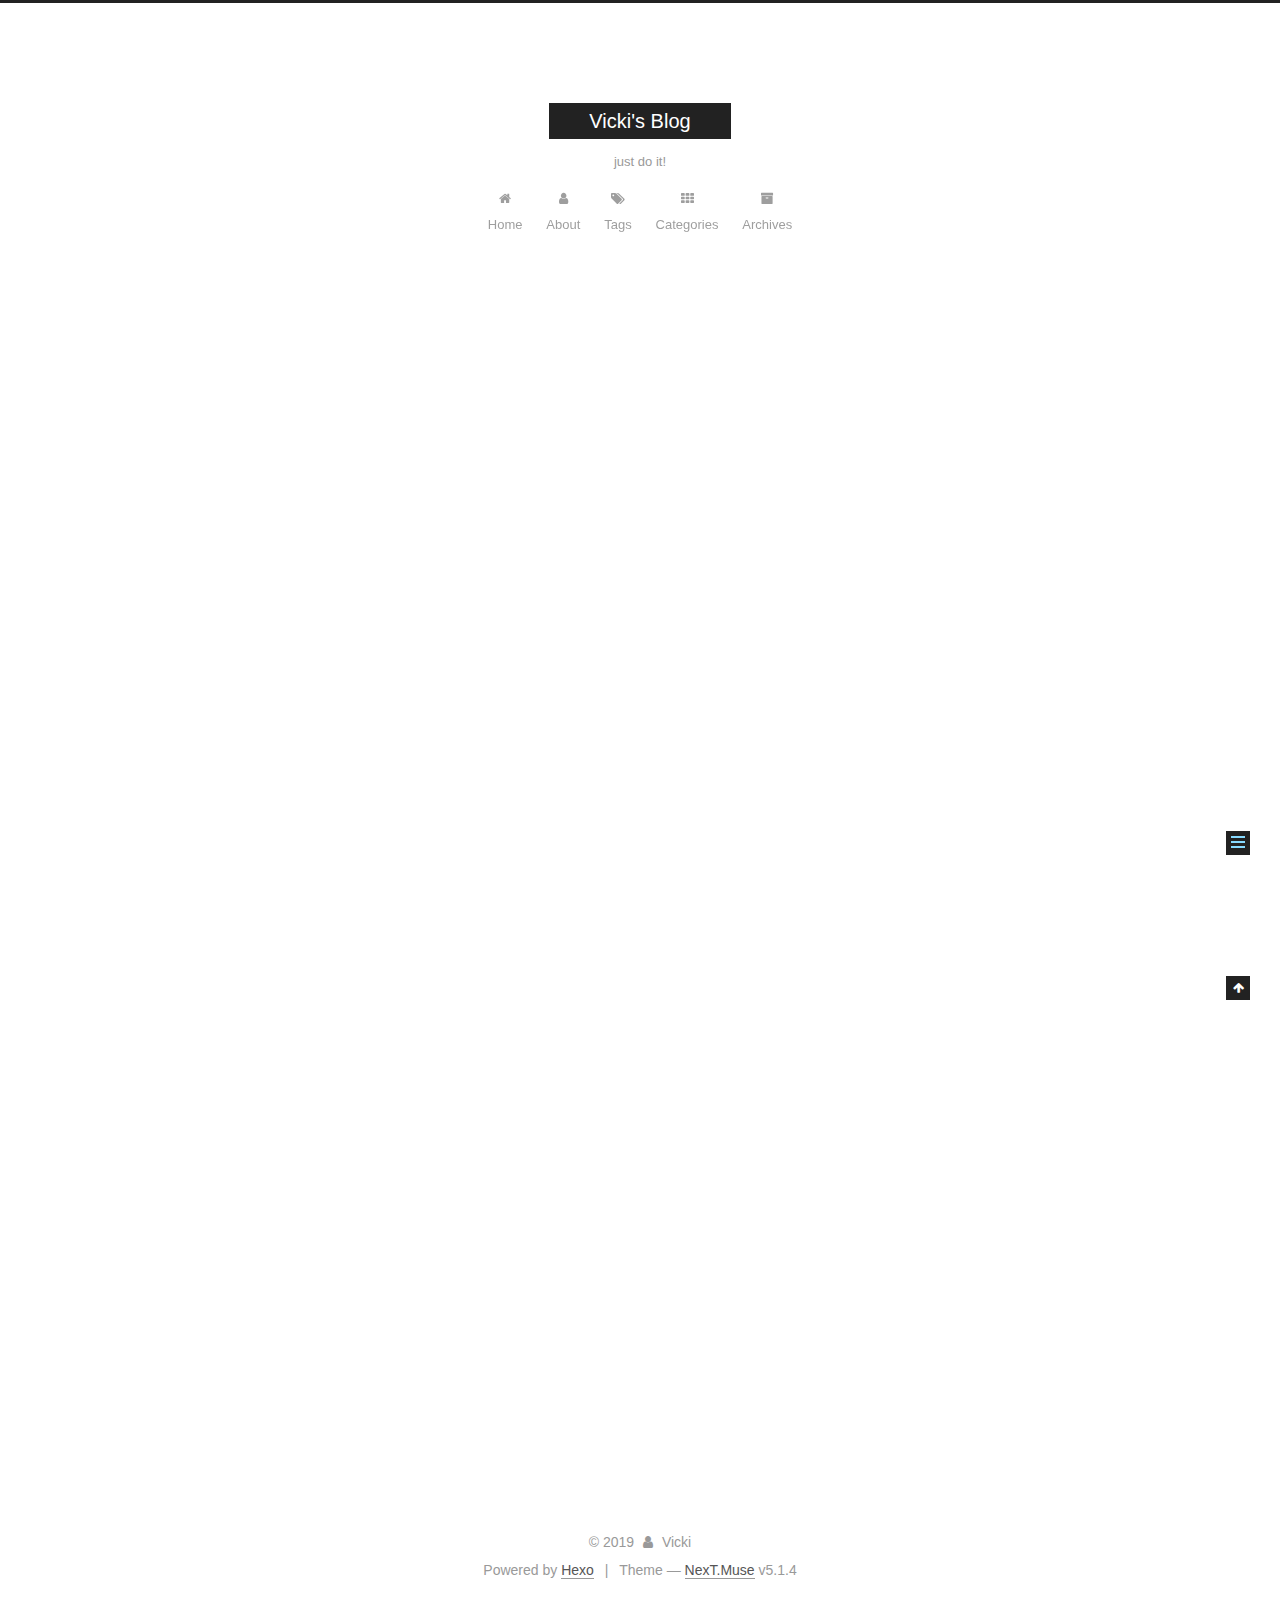
<file: 2019/12/06/pentestDC-2/index.html>
<!DOCTYPE html>



  


<html class="theme-next muse use-motion" lang="en">
<head>
  <meta charset="UTF-8"/>
<meta http-equiv="X-UA-Compatible" content="IE=edge" />
<meta name="viewport" content="width=device-width, initial-scale=1, maximum-scale=1"/>
<meta name="theme-color" content="#222">









<meta http-equiv="Cache-Control" content="no-transform" />
<meta http-equiv="Cache-Control" content="no-siteapp" />
















  
  
  <link href="/lib/fancybox/source/jquery.fancybox.css?v=2.1.5" rel="stylesheet" type="text/css" />







<link href="/lib/font-awesome/css/font-awesome.min.css?v=4.6.2" rel="stylesheet" type="text/css" />

<link href="/css/main.css?v=5.1.4" rel="stylesheet" type="text/css" />


  <link rel="apple-touch-icon" sizes="180x180" href="/images/apple-touch-icon-next.png?v=5.1.4">


  <link rel="icon" type="image/png" sizes="32x32" href="/images/favicon-32x32-next.png?v=5.1.4">


  <link rel="icon" type="image/png" sizes="16x16" href="/images/favicon-16x16-next.png?v=5.1.4">


  <link rel="mask-icon" href="/images/logo.svg?v=5.1.4" color="#222">





  <meta name="keywords" content="渗透测试," />










<meta name="description" content="1.新建一篇文章test你可以执行下列命令来创建一篇新文章. 1$ hexo new [layout] &amp;lt;title&amp;gt; 2.添加”阅读全文”按钮javascript是一门">
<meta name="keywords" content="渗透测试">
<meta property="og:type" content="article">
<meta property="og:title" content="DC-1与DC-2靶机渗透实战">
<meta property="og:url" content="http:&#x2F;&#x2F;yoursite.com&#x2F;2019&#x2F;12&#x2F;06&#x2F;pentestDC-2&#x2F;index.html">
<meta property="og:site_name" content="Vicki&#39;s Blog">
<meta property="og:description" content="1.新建一篇文章test你可以执行下列命令来创建一篇新文章. 1$ hexo new [layout] &amp;lt;title&amp;gt; 2.添加”阅读全文”按钮javascript是一门">
<meta property="og:locale" content="en">
<meta property="og:image" content="http:&#x2F;&#x2F;yoursite.com&#x2F;2019&#x2F;12&#x2F;06&#x2F;pentestDC-2&#x2F;test.jpg">
<meta property="og:updated_time" content="2019-12-06T07:19:02.918Z">
<meta name="twitter:card" content="summary">
<meta name="twitter:image" content="http:&#x2F;&#x2F;yoursite.com&#x2F;2019&#x2F;12&#x2F;06&#x2F;pentestDC-2&#x2F;test.jpg">



<script type="text/javascript" id="hexo.configurations">
  var NexT = window.NexT || {};
  var CONFIG = {
    root: '/',
    scheme: 'Muse',
    version: '5.1.4',
    sidebar: {"position":"left","display":"post","offset":12,"b2t":false,"scrollpercent":false,"onmobile":false},
    fancybox: true,
    tabs: true,
    motion: {"enable":true,"async":false,"transition":{"post_block":"fadeIn","post_header":"slideDownIn","post_body":"slideDownIn","coll_header":"slideLeftIn","sidebar":"slideUpIn"}},
    duoshuo: {
      userId: '0',
      author: 'Author'
    },
    algolia: {
      applicationID: '',
      apiKey: '',
      indexName: '',
      hits: {"per_page":10},
      labels: {"input_placeholder":"Search for Posts","hits_empty":"We didn't find any results for the search: ${query}","hits_stats":"${hits} results found in ${time} ms"}
    }
  };
</script>



  <link rel="canonical" href="http://yoursite.com/2019/12/06/pentestDC-2/"/>





  <title>DC-1与DC-2靶机渗透实战 | Vicki's Blog</title>
  








</head>

<body itemscope itemtype="http://schema.org/WebPage" lang="en">

  
  
    
  

  <div class="container sidebar-position-left page-post-detail">
    <div class="headband"></div>

    <header id="header" class="header" itemscope itemtype="http://schema.org/WPHeader">
      <div class="header-inner"><div class="site-brand-wrapper">
  <div class="site-meta ">
    

    <div class="custom-logo-site-title">
      <a href="/"  class="brand" rel="start">
        <span class="logo-line-before"><i></i></span>
        <span class="site-title">Vicki's Blog</span>
        <span class="logo-line-after"><i></i></span>
      </a>
    </div>
      
        <p class="site-subtitle">just do it!</p>
      
  </div>

  <div class="site-nav-toggle">
    <button>
      <span class="btn-bar"></span>
      <span class="btn-bar"></span>
      <span class="btn-bar"></span>
    </button>
  </div>
</div>

<nav class="site-nav">
  

  
    <ul id="menu" class="menu">
      
        
        <li class="menu-item menu-item-home">
          <a href="/" rel="section">
            
              <i class="menu-item-icon fa fa-fw fa-home"></i> <br />
            
            Home
          </a>
        </li>
      
        
        <li class="menu-item menu-item-about">
          <a href="/about/" rel="section">
            
              <i class="menu-item-icon fa fa-fw fa-user"></i> <br />
            
            About
          </a>
        </li>
      
        
        <li class="menu-item menu-item-tags">
          <a href="/tags/" rel="section">
            
              <i class="menu-item-icon fa fa-fw fa-tags"></i> <br />
            
            Tags
          </a>
        </li>
      
        
        <li class="menu-item menu-item-categories">
          <a href="/categories/" rel="section">
            
              <i class="menu-item-icon fa fa-fw fa-th"></i> <br />
            
            Categories
          </a>
        </li>
      
        
        <li class="menu-item menu-item-archives">
          <a href="/archives/" rel="section">
            
              <i class="menu-item-icon fa fa-fw fa-archive"></i> <br />
            
            Archives
          </a>
        </li>
      

      
    </ul>
  

  
</nav>



 </div>
    </header>

    <main id="main" class="main">
      <div class="main-inner">
        <div class="content-wrap">
          <div id="content" class="content">
            

  <div id="posts" class="posts-expand">
    

  

  
  
  

  <article class="post post-type-normal" itemscope itemtype="http://schema.org/Article">
  
  
  
  <div class="post-block">
    <link itemprop="mainEntityOfPage" href="http://yoursite.com/2019/12/06/pentestDC-2/">

    <span hidden itemprop="author" itemscope itemtype="http://schema.org/Person">
      <meta itemprop="name" content="Vicki">
      <meta itemprop="description" content="">
      <meta itemprop="image" content="/images/avatar.gif">
    </span>

    <span hidden itemprop="publisher" itemscope itemtype="http://schema.org/Organization">
      <meta itemprop="name" content="Vicki's Blog">
    </span>

    
      <header class="post-header">

        
        
          <h1 class="post-title" itemprop="name headline">DC-1与DC-2靶机渗透实战</h1>
        

        <div class="post-meta">
          <span class="post-time">
            
              <span class="post-meta-item-icon">
                <i class="fa fa-calendar-o"></i>
              </span>
              
                <span class="post-meta-item-text">Posted on</span>
              
              <time title="Post created" itemprop="dateCreated datePublished" datetime="2019-12-06T11:03:29+08:00">
                2019-12-06
              </time>
            

            

            
          </span>

          
            <span class="post-category" >
            
              <span class="post-meta-divider">|</span>
            
              <span class="post-meta-item-icon">
                <i class="fa fa-folder-o"></i>
              </span>
              
                <span class="post-meta-item-text">In</span>
              
              
                <span itemprop="about" itemscope itemtype="http://schema.org/Thing">
                  <a href="/categories/%E6%B8%97%E9%80%8F%E6%B5%8B%E8%AF%95/" itemprop="url" rel="index">
                    <span itemprop="name">渗透测试</span>
                  </a>
                </span>

                
                
              
            </span>
          

          
            
          

          
          

          

          

          

        </div>
      </header>
    

    
    
    
    <div class="post-body" itemprop="articleBody">

      
      

      
        <h4 id="1-新建一篇文章test"><a href="#1-新建一篇文章test" class="headerlink" title="1.新建一篇文章test"></a>1.新建一篇文章test</h4><p>你可以执行下列命令来创建一篇新文章.</p>
<figure class="highlight bash"><table><tr><td class="gutter"><pre><span class="line">1</span><br></pre></td><td class="code"><pre><span class="line">$ hexo new [layout] &lt;title&gt;</span><br></pre></td></tr></table></figure>
<h4 id="2-添加”阅读全文”按钮"><a href="#2-添加”阅读全文”按钮" class="headerlink" title="2.添加”阅读全文”按钮"></a>2.添加”阅读全文”按钮</h4><p>javascript是一门<a id="more"></a>充满啊水水水水水水水水水水<br><img src="/2019/12/06/pentestDC-2/test.jpg" alt></p>

      
    </div>
    
    
    

    

    

    

    <footer class="post-footer">
      
        <div class="post-tags">
          
            <a href="/tags/%E6%B8%97%E9%80%8F%E6%B5%8B%E8%AF%95/" rel="tag"># 渗透测试</a>
          
        </div>
      

      
      
      

      
        <div class="post-nav">
          <div class="post-nav-next post-nav-item">
            
          </div>

          <span class="post-nav-divider"></span>

          <div class="post-nav-prev post-nav-item">
            
              <a href="/2019/12/11/dns-zone-transfer/" rel="prev" title="域传送漏洞学习与使用">
                域传送漏洞学习与使用 <i class="fa fa-chevron-right"></i>
              </a>
            
          </div>
        </div>
      

      
      
    </footer>
  </div>
  
  
  
  </article>



    <div class="post-spread">
      
    </div>
  </div>


          </div>
          


          

  



        </div>
        
          
  
  <div class="sidebar-toggle">
    <div class="sidebar-toggle-line-wrap">
      <span class="sidebar-toggle-line sidebar-toggle-line-first"></span>
      <span class="sidebar-toggle-line sidebar-toggle-line-middle"></span>
      <span class="sidebar-toggle-line sidebar-toggle-line-last"></span>
    </div>
  </div>

  <aside id="sidebar" class="sidebar">
    
    <div class="sidebar-inner">

      

      
        <ul class="sidebar-nav motion-element">
          <li class="sidebar-nav-toc sidebar-nav-active" data-target="post-toc-wrap">
            Table of Contents
          </li>
          <li class="sidebar-nav-overview" data-target="site-overview-wrap">
            Overview
          </li>
        </ul>
      

      <section class="site-overview-wrap sidebar-panel">
        <div class="site-overview">
          <div class="site-author motion-element" itemprop="author" itemscope itemtype="http://schema.org/Person">
            
              <p class="site-author-name" itemprop="name">Vicki</p>
              <p class="site-description motion-element" itemprop="description">hhh</p>
          </div>

          <nav class="site-state motion-element">

            
              <div class="site-state-item site-state-posts">
              
                <a href="/archives/%7C%7C%20archive">
              
                  <span class="site-state-item-count">2</span>
                  <span class="site-state-item-name">posts</span>
                </a>
              </div>
            

            
              
              
              <div class="site-state-item site-state-categories">
                <a href="/categories/index.html">
                  <span class="site-state-item-count">1</span>
                  <span class="site-state-item-name">categories</span>
                </a>
              </div>
            

            
              
              
              <div class="site-state-item site-state-tags">
                
                  <span class="site-state-item-count">2</span>
                  <span class="site-state-item-name">tags</span>
                
              </div>
            

          </nav>

          

          

          
          

          
          

          

        </div>
      </section>

      
      <!--noindex-->
        <section class="post-toc-wrap motion-element sidebar-panel sidebar-panel-active">
          <div class="post-toc">

            
              
            

            
              <div class="post-toc-content"><ol class="nav"><li class="nav-item nav-level-4"><a class="nav-link" href="#1-新建一篇文章test"><span class="nav-number">1.</span> <span class="nav-text">1.新建一篇文章test</span></a></li><li class="nav-item nav-level-4"><a class="nav-link" href="#2-添加”阅读全文”按钮"><span class="nav-number">2.</span> <span class="nav-text">2.添加”阅读全文”按钮</span></a></li></ol></div>
            

          </div>
        </section>
      <!--/noindex-->
      

      

    </div>
  </aside>


        
      </div>
    </main>

    <footer id="footer" class="footer">
      <div class="footer-inner">
        <div class="copyright">&copy; <span itemprop="copyrightYear">2019</span>
  <span class="with-love">
    <i class="fa fa-user"></i>
  </span>
  <span class="author" itemprop="copyrightHolder">Vicki</span>

  
</div>


  <div class="powered-by">Powered by <a class="theme-link" target="_blank" href="https://hexo.io">Hexo</a></div>



  <span class="post-meta-divider">|</span>



  <div class="theme-info">Theme &mdash; <a class="theme-link" target="_blank" href="https://github.com/iissnan/hexo-theme-next">NexT.Muse</a> v5.1.4</div>




        







        
      </div>
    </footer>

    
      <div class="back-to-top">
        <i class="fa fa-arrow-up"></i>
        
      </div>
    

    

  </div>

  

<script type="text/javascript">
  if (Object.prototype.toString.call(window.Promise) !== '[object Function]') {
    window.Promise = null;
  }
</script>









  












  
  
    <script type="text/javascript" src="/lib/jquery/index.js?v=2.1.3"></script>
  

  
  
    <script type="text/javascript" src="/lib/fastclick/lib/fastclick.min.js?v=1.0.6"></script>
  

  
  
    <script type="text/javascript" src="/lib/jquery_lazyload/jquery.lazyload.js?v=1.9.7"></script>
  

  
  
    <script type="text/javascript" src="/lib/velocity/velocity.min.js?v=1.2.1"></script>
  

  
  
    <script type="text/javascript" src="/lib/velocity/velocity.ui.min.js?v=1.2.1"></script>
  

  
  
    <script type="text/javascript" src="/lib/fancybox/source/jquery.fancybox.pack.js?v=2.1.5"></script>
  


  


  <script type="text/javascript" src="/js/src/utils.js?v=5.1.4"></script>

  <script type="text/javascript" src="/js/src/motion.js?v=5.1.4"></script>



  
  

  
  <script type="text/javascript" src="/js/src/scrollspy.js?v=5.1.4"></script>
<script type="text/javascript" src="/js/src/post-details.js?v=5.1.4"></script>



  


  <script type="text/javascript" src="/js/src/bootstrap.js?v=5.1.4"></script>



  


  




	





  





  












  





  

  

  

  
  

  

  

  

</body>
</html>
</file>
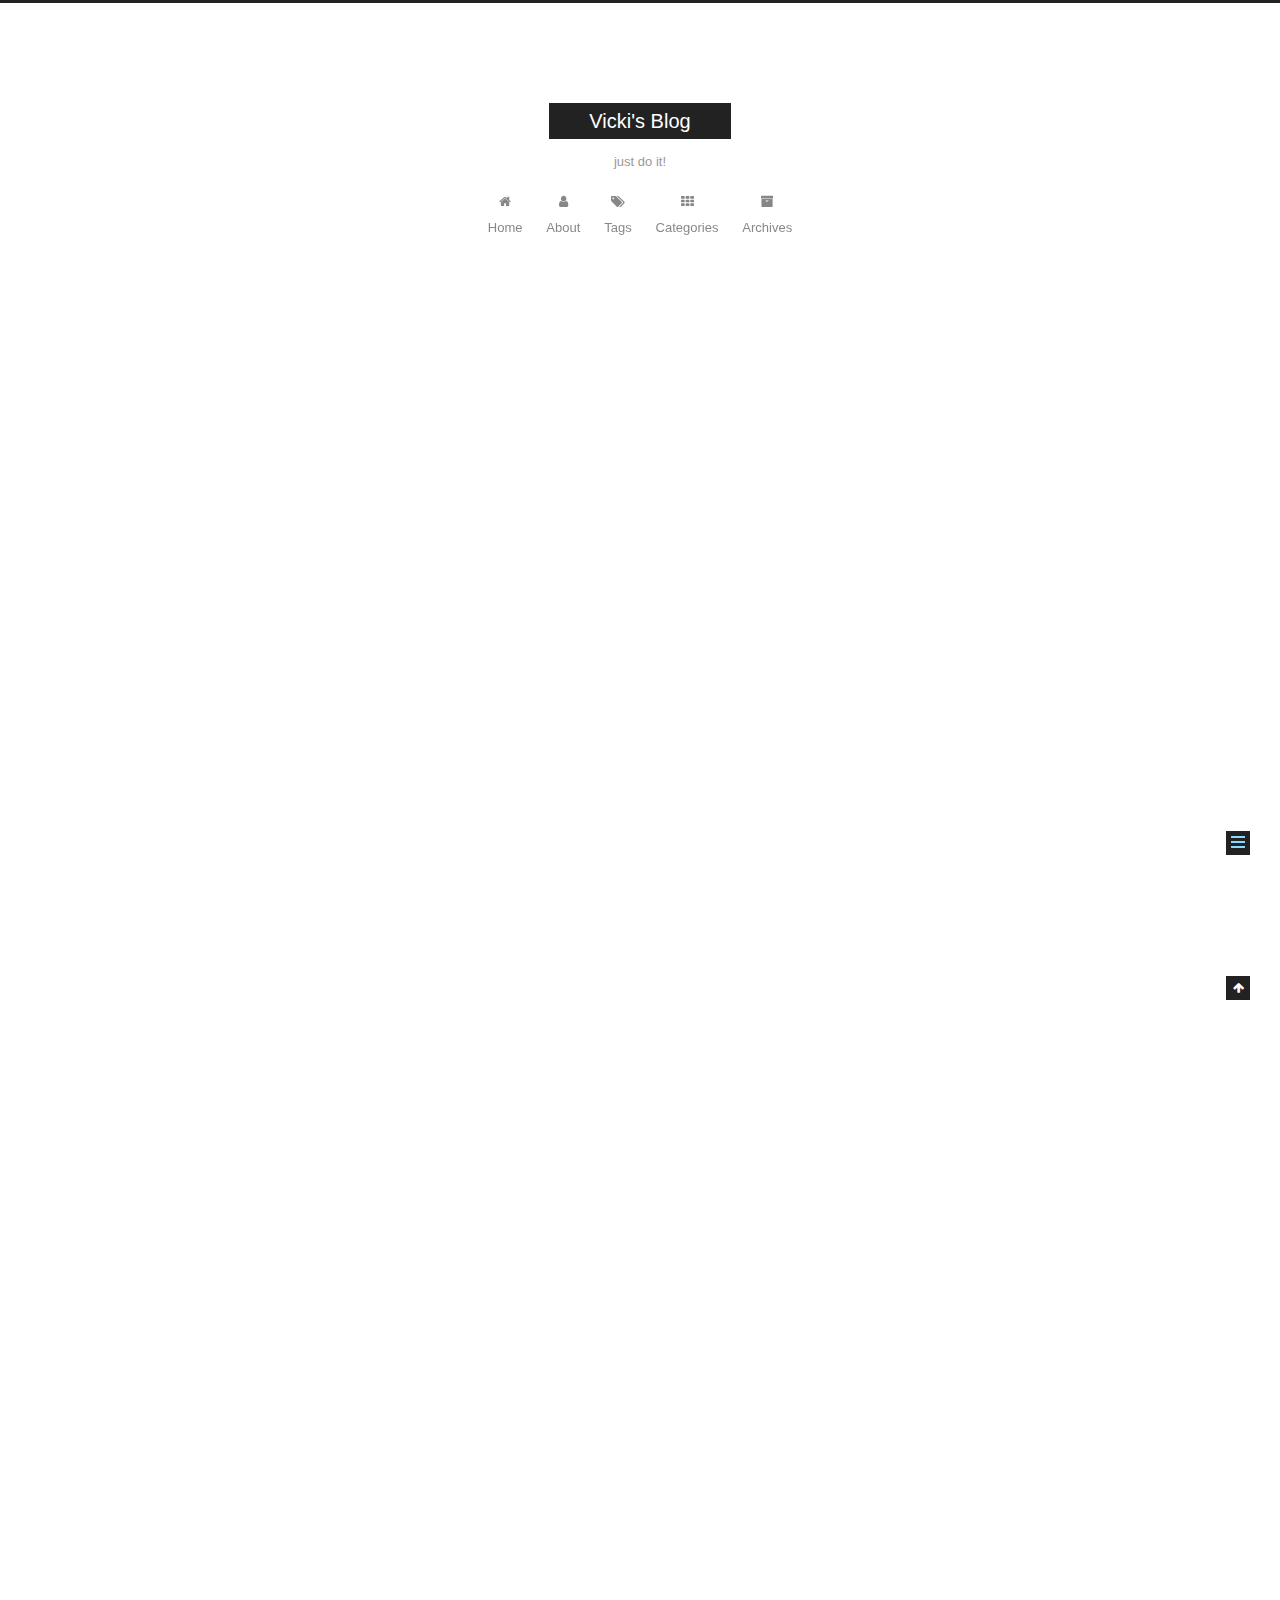
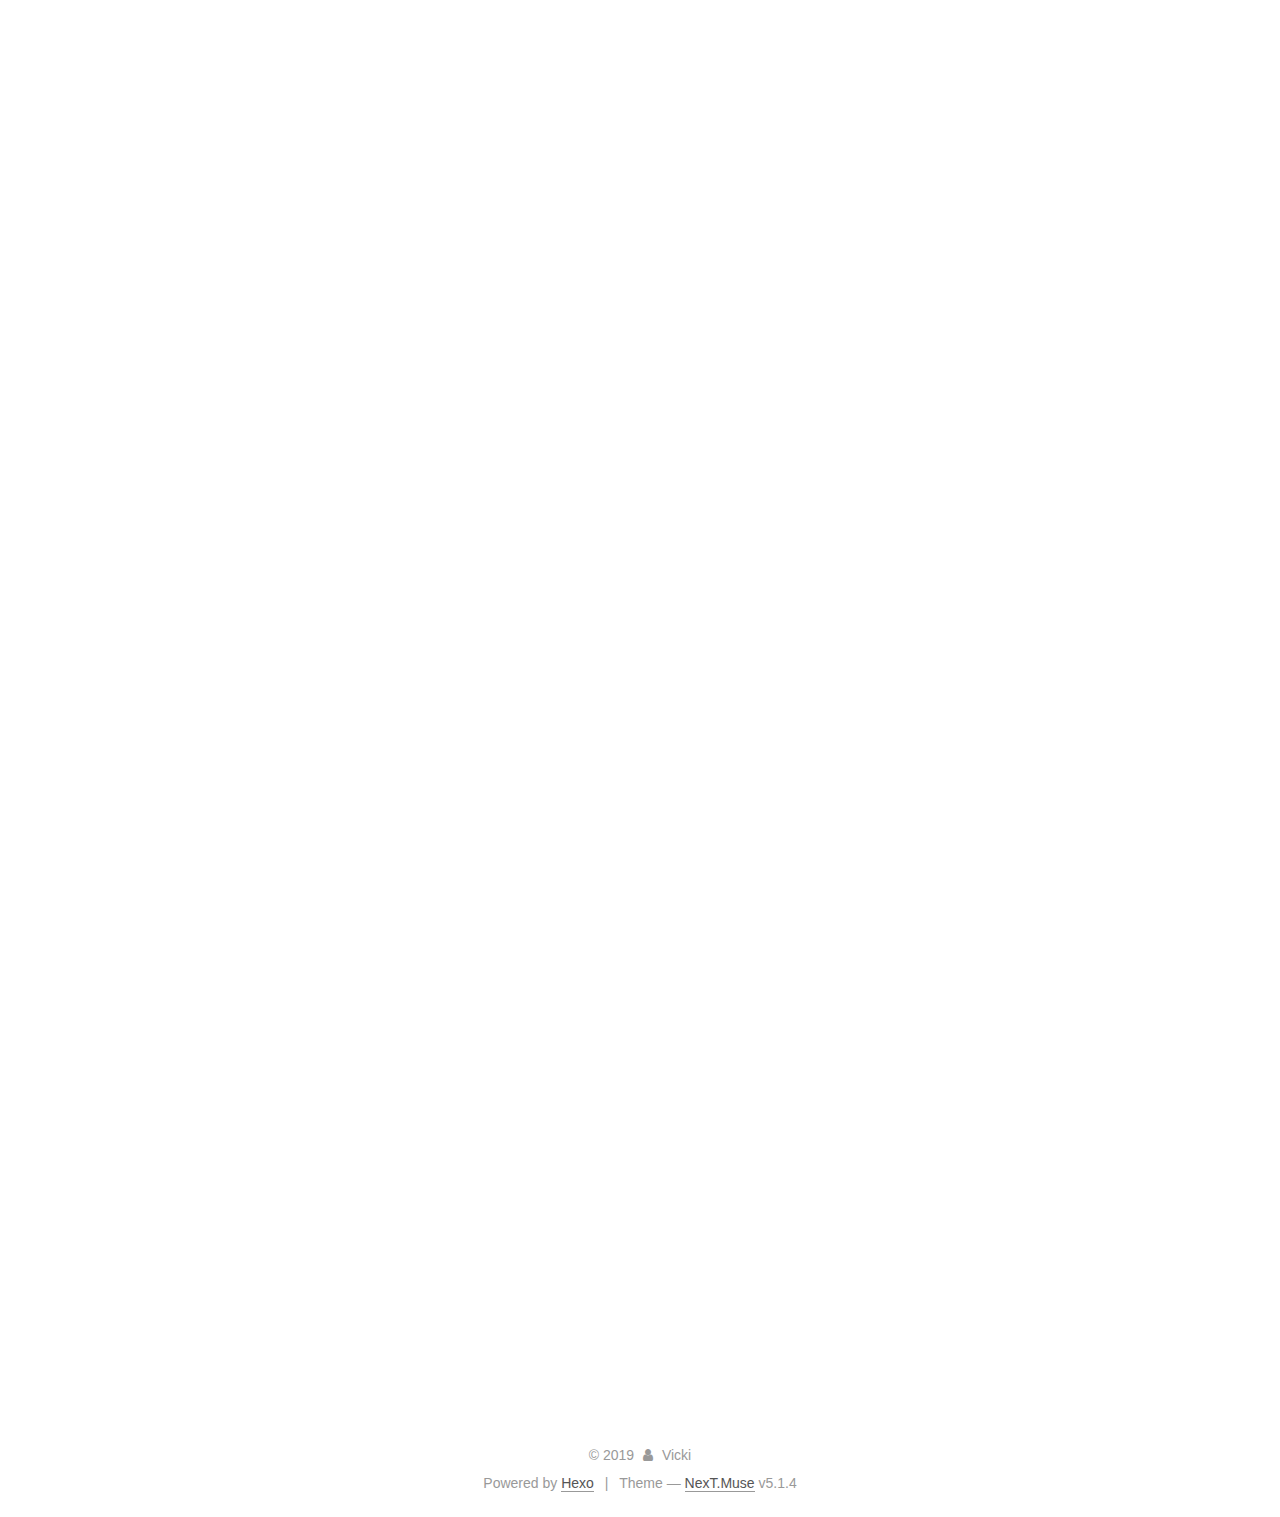
<file: 2019/12/11/dns-zone-transfer/index.html>
<!DOCTYPE html>



  


<html class="theme-next muse use-motion" lang="en">
<head>
  <meta charset="UTF-8"/>
<meta http-equiv="X-UA-Compatible" content="IE=edge" />
<meta name="viewport" content="width=device-width, initial-scale=1, maximum-scale=1"/>
<meta name="theme-color" content="#222">









<meta http-equiv="Cache-Control" content="no-transform" />
<meta http-equiv="Cache-Control" content="no-siteapp" />
















  
  
  <link href="/lib/fancybox/source/jquery.fancybox.css?v=2.1.5" rel="stylesheet" type="text/css" />







<link href="/lib/font-awesome/css/font-awesome.min.css?v=4.6.2" rel="stylesheet" type="text/css" />

<link href="/css/main.css?v=5.1.4" rel="stylesheet" type="text/css" />


  <link rel="apple-touch-icon" sizes="180x180" href="/images/apple-touch-icon-next.png?v=5.1.4">


  <link rel="icon" type="image/png" sizes="32x32" href="/images/favicon-32x32-next.png?v=5.1.4">


  <link rel="icon" type="image/png" sizes="16x16" href="/images/favicon-16x16-next.png?v=5.1.4">


  <link rel="mask-icon" href="/images/logo.svg?v=5.1.4" color="#222">





  <meta name="keywords" content="漏洞学习," />










<meta name="description" content="前言学习域传送漏洞之前我们先要了解DNS的基本原理以及nslookup,dig等工具使用。 1.DNS原理1.1什么是DNSDNS(Domain Name System,域名管理系统)是www的重要基础。它建立在一个分布式数据库基础上。在这个基础上保存了IP与域名的对应关系。">
<meta name="keywords" content="漏洞学习">
<meta property="og:type" content="article">
<meta property="og:title" content="域传送漏洞学习与使用">
<meta property="og:url" content="http:&#x2F;&#x2F;yoursite.com&#x2F;2019&#x2F;12&#x2F;11&#x2F;dns-zone-transfer&#x2F;index.html">
<meta property="og:site_name" content="Vicki&#39;s Blog">
<meta property="og:description" content="前言学习域传送漏洞之前我们先要了解DNS的基本原理以及nslookup,dig等工具使用。 1.DNS原理1.1什么是DNSDNS(Domain Name System,域名管理系统)是www的重要基础。它建立在一个分布式数据库基础上。在这个基础上保存了IP与域名的对应关系。">
<meta property="og:locale" content="en">
<meta property="og:image" content="http:&#x2F;&#x2F;yoursite.com&#x2F;2019&#x2F;12&#x2F;11&#x2F;dns-zone-transfer&#x2F;zoomeye.jpg">
<meta property="og:image" content="http:&#x2F;&#x2F;yoursite.com&#x2F;2019&#x2F;12&#x2F;11&#x2F;dns-zone-transfer&#x2F;fofa.jpg">
<meta property="og:image" content="http:&#x2F;&#x2F;yoursite.com&#x2F;2019&#x2F;12&#x2F;11&#x2F;dns-zone-transfer&#x2F;shodan.jpg">
<meta property="og:image" content="http:&#x2F;&#x2F;yoursite.com&#x2F;2019&#x2F;12&#x2F;11&#x2F;dns-zone-transfer&#x2F;dig1.jpg">
<meta property="og:image" content="http:&#x2F;&#x2F;yoursite.com&#x2F;2019&#x2F;12&#x2F;11&#x2F;dns-zone-transfer&#x2F;dig2.jpg">
<meta property="og:image" content="http:&#x2F;&#x2F;yoursite.com&#x2F;2019&#x2F;12&#x2F;11&#x2F;dns-zone-transfer&#x2F;nmap.jpg">
<meta property="og:updated_time" content="2019-12-11T09:23:35.619Z">
<meta name="twitter:card" content="summary">
<meta name="twitter:image" content="http:&#x2F;&#x2F;yoursite.com&#x2F;2019&#x2F;12&#x2F;11&#x2F;dns-zone-transfer&#x2F;zoomeye.jpg">



<script type="text/javascript" id="hexo.configurations">
  var NexT = window.NexT || {};
  var CONFIG = {
    root: '/',
    scheme: 'Muse',
    version: '5.1.4',
    sidebar: {"position":"left","display":"post","offset":12,"b2t":false,"scrollpercent":false,"onmobile":false},
    fancybox: true,
    tabs: true,
    motion: {"enable":true,"async":false,"transition":{"post_block":"fadeIn","post_header":"slideDownIn","post_body":"slideDownIn","coll_header":"slideLeftIn","sidebar":"slideUpIn"}},
    duoshuo: {
      userId: '0',
      author: 'Author'
    },
    algolia: {
      applicationID: '',
      apiKey: '',
      indexName: '',
      hits: {"per_page":10},
      labels: {"input_placeholder":"Search for Posts","hits_empty":"We didn't find any results for the search: ${query}","hits_stats":"${hits} results found in ${time} ms"}
    }
  };
</script>



  <link rel="canonical" href="http://yoursite.com/2019/12/11/dns-zone-transfer/"/>





  <title>域传送漏洞学习与使用 | Vicki's Blog</title>
  








</head>

<body itemscope itemtype="http://schema.org/WebPage" lang="en">

  
  
    
  

  <div class="container sidebar-position-left page-post-detail">
    <div class="headband"></div>

    <header id="header" class="header" itemscope itemtype="http://schema.org/WPHeader">
      <div class="header-inner"><div class="site-brand-wrapper">
  <div class="site-meta ">
    

    <div class="custom-logo-site-title">
      <a href="/"  class="brand" rel="start">
        <span class="logo-line-before"><i></i></span>
        <span class="site-title">Vicki's Blog</span>
        <span class="logo-line-after"><i></i></span>
      </a>
    </div>
      
        <p class="site-subtitle">just do it!</p>
      
  </div>

  <div class="site-nav-toggle">
    <button>
      <span class="btn-bar"></span>
      <span class="btn-bar"></span>
      <span class="btn-bar"></span>
    </button>
  </div>
</div>

<nav class="site-nav">
  

  
    <ul id="menu" class="menu">
      
        
        <li class="menu-item menu-item-home">
          <a href="/" rel="section">
            
              <i class="menu-item-icon fa fa-fw fa-home"></i> <br />
            
            Home
          </a>
        </li>
      
        
        <li class="menu-item menu-item-about">
          <a href="/about/" rel="section">
            
              <i class="menu-item-icon fa fa-fw fa-user"></i> <br />
            
            About
          </a>
        </li>
      
        
        <li class="menu-item menu-item-tags">
          <a href="/tags/" rel="section">
            
              <i class="menu-item-icon fa fa-fw fa-tags"></i> <br />
            
            Tags
          </a>
        </li>
      
        
        <li class="menu-item menu-item-categories">
          <a href="/categories/" rel="section">
            
              <i class="menu-item-icon fa fa-fw fa-th"></i> <br />
            
            Categories
          </a>
        </li>
      
        
        <li class="menu-item menu-item-archives">
          <a href="/archives/" rel="section">
            
              <i class="menu-item-icon fa fa-fw fa-archive"></i> <br />
            
            Archives
          </a>
        </li>
      

      
    </ul>
  

  
</nav>



 </div>
    </header>

    <main id="main" class="main">
      <div class="main-inner">
        <div class="content-wrap">
          <div id="content" class="content">
            

  <div id="posts" class="posts-expand">
    

  

  
  
  

  <article class="post post-type-normal" itemscope itemtype="http://schema.org/Article">
  
  
  
  <div class="post-block">
    <link itemprop="mainEntityOfPage" href="http://yoursite.com/2019/12/11/dns-zone-transfer/">

    <span hidden itemprop="author" itemscope itemtype="http://schema.org/Person">
      <meta itemprop="name" content="Vicki">
      <meta itemprop="description" content="">
      <meta itemprop="image" content="/images/avatar.gif">
    </span>

    <span hidden itemprop="publisher" itemscope itemtype="http://schema.org/Organization">
      <meta itemprop="name" content="Vicki's Blog">
    </span>

    
      <header class="post-header">

        
        
          <h1 class="post-title" itemprop="name headline">域传送漏洞学习与使用</h1>
        

        <div class="post-meta">
          <span class="post-time">
            
              <span class="post-meta-item-icon">
                <i class="fa fa-calendar-o"></i>
              </span>
              
                <span class="post-meta-item-text">Posted on</span>
              
              <time title="Post created" itemprop="dateCreated datePublished" datetime="2019-12-11T16:00:08+08:00">
                2019-12-11
              </time>
            

            

            
          </span>

          
            <span class="post-category" >
            
              <span class="post-meta-divider">|</span>
            
              <span class="post-meta-item-icon">
                <i class="fa fa-folder-o"></i>
              </span>
              
                <span class="post-meta-item-text">In</span>
              
              
                <span itemprop="about" itemscope itemtype="http://schema.org/Thing">
                  <a href="/categories/%E6%B8%97%E9%80%8F%E6%B5%8B%E8%AF%95/" itemprop="url" rel="index">
                    <span itemprop="name">渗透测试</span>
                  </a>
                </span>

                
                
              
            </span>
          

          
            
          

          
          

          

          

          

        </div>
      </header>
    

    
    
    
    <div class="post-body" itemprop="articleBody">

      
      

      
        <h3 id="前言"><a href="#前言" class="headerlink" title="前言"></a>前言</h3><p>学习域传送漏洞之前我们先要了解DNS的基本原理以及nslookup,dig等工具使用。</p>
<h3 id="1-DNS原理"><a href="#1-DNS原理" class="headerlink" title="1.DNS原理"></a>1.DNS原理</h3><h4 id="1-1什么是DNS"><a href="#1-1什么是DNS" class="headerlink" title="1.1什么是DNS"></a>1.1什么是DNS</h4><p>DNS(Domain Name System,域名管理系统)是www的重要基础。它建立在一个分布式数据库基础上。在这个基础上保存了IP与域名的对应<br>关系。<a id="more"></a><br>正是因为DNS的存在,所以访问如百度,谷歌等网站时我们不需要记住他们的ip只需要记住他们的域名:<a href="http://www.baidu.com,www.google.com" target="_blank" rel="noopener">www.baidu.com,www.google.com</a><br>即可,相比于180.42.3.1这些大量无规则的ip来比,像<a href="http://www.baidu.com这类名字更容易被人所接受。" target="_blank" rel="noopener">www.baidu.com这类名字更容易被人所接受。</a></p>
<p>DNS的常用tcp/udp端口为53<br>常用的DNS记录为:</p>
<figure class="highlight bash"><table><tr><td class="gutter"><pre><span class="line">1</span><br><span class="line">2</span><br><span class="line">3</span><br><span class="line">4</span><br><span class="line">5</span><br><span class="line">6</span><br><span class="line">7</span><br></pre></td><td class="code"><pre><span class="line">A记录			域名对应的ip</span><br><span class="line">AAAA记录		域名对应的ipv6</span><br><span class="line">NS记录			域名服务器记录,记录该域名由哪个域名服务器解析</span><br><span class="line">MX记录			邮件服务器记录,记录邮件服务器的对应ip地址</span><br><span class="line">CNAME记录		域名别名记录,记录一个主机的别名</span><br><span class="line">PTR记录			反向解析记录,即一条ip对应的域名记录		</span><br><span class="line">TXT记录			记录域名的相关文本记录</span><br></pre></td></tr></table></figure>

<p>DNS服务器分为:主服务器,备份服务器,缓存服务器</p>
<p>域传送是指从主服务器上备份DNS记录到备份服务器上,并用获取到的记录更新本身数据库<br>在主备服务器上同步数据需要用到DNS域传送</p>
<h3 id="2-域传送漏洞的发现与利用"><a href="#2-域传送漏洞的发现与利用" class="headerlink" title="2.域传送漏洞的发现与利用"></a>2.域传送漏洞的发现与利用</h3><h4 id="2-1收集域服务器"><a href="#2-1收集域服务器" class="headerlink" title="2.1收集域服务器"></a>2.1收集域服务器</h4><h4 id="2-1-1使用zoomeye-fofa-shodan收集"><a href="#2-1-1使用zoomeye-fofa-shodan收集" class="headerlink" title="2.1.1使用zoomeye,fofa,shodan收集"></a>2.1.1使用zoomeye,fofa,shodan收集</h4><p>上文提及到域服务器使用的端口为53,可以用端口来搜索域服务器的存在<br>zoomeye:<br><img src="/2019/12/11/dns-zone-transfer/zoomeye.jpg" alt="this is a image!"><br>fofa:<br><img src="/2019/12/11/dns-zone-transfer/fofa.jpg" alt="this is a image!"><br>shodan:<br><img src="/2019/12/11/dns-zone-transfer/shodan.jpg" alt="this is a image!"><br>####2.2使用dig利用域传送漏洞<br>我这里使用的为vulhub搭建的域传送漏洞靶机,IP为172.19.5.201,域名为:<a href="http://www.vulhub.org" target="_blank" rel="noopener">www.vulhub.org</a><br>先使用dig来查看域名服务器</p>
<figure class="highlight bash"><table><tr><td class="gutter"><pre><span class="line">1</span><br></pre></td><td class="code"><pre><span class="line">dig @172.19.5.201 www.vulhub.org 		用172.19.5.201查询www.vulhub.org的ip地址</span><br></pre></td></tr></table></figure>
<p><img src="/2019/12/11/dns-zone-transfer/dig1.jpg" alt="this is a image!"><br>可以看到<a href="http://www.vulhub.org的域服务器为" target="_blank" rel="noopener">www.vulhub.org的域服务器为</a><br>1.ns1.vulhub.org    10.0.0.1<br>2.ns2.vulhub.org    10.0.0.2<br>我们利用dig 的-t axfr命令来进行域传送</p>
<figure class="highlight bash"><table><tr><td class="gutter"><pre><span class="line">1</span><br></pre></td><td class="code"><pre><span class="line">dig @172.19.5.201 -t axfr www.vulhub.org</span><br></pre></td></tr></table></figure>
<p><img src="/2019/12/11/dns-zone-transfer/dig2.jpg" alt="this is a image!"><br>可以看见获取了许多子域名,造成内网拓扑的信息泄露。</p>
<h4 id="2-3-利用nmap来进行域传送"><a href="#2-3-利用nmap来进行域传送" class="headerlink" title="2.3.利用nmap来进行域传送"></a>2.3.利用nmap来进行域传送</h4><figure class="highlight bash"><table><tr><td class="gutter"><pre><span class="line">1</span><br><span class="line">2</span><br><span class="line">3</span><br><span class="line">4</span><br></pre></td><td class="code"><pre><span class="line">nmap --script=dns-zone-transfer.nse --script.args=<span class="string">"dns-zone-transfer.domain=(your_domain)"</span> -Pn -p 53 your_ip</span><br><span class="line">dns-zone-transfer.domain 指定域名</span><br><span class="line">-Pn 通过ping来判断域名是否存活</span><br><span class="line">-p 53 指定53端口</span><br></pre></td></tr></table></figure>
<p><img src="/2019/12/11/dns-zone-transfer/nmap.jpg" alt="this is a image!"></p>

      
    </div>
    
    
    

    

    

    

    <footer class="post-footer">
      
        <div class="post-tags">
          
            <a href="/tags/%E6%BC%8F%E6%B4%9E%E5%AD%A6%E4%B9%A0/" rel="tag"># 漏洞学习</a>
          
        </div>
      

      
      
      

      
        <div class="post-nav">
          <div class="post-nav-next post-nav-item">
            
              <a href="/2019/12/06/pentestDC-2/" rel="next" title="DC-1与DC-2靶机渗透实战">
                <i class="fa fa-chevron-left"></i> DC-1与DC-2靶机渗透实战
              </a>
            
          </div>

          <span class="post-nav-divider"></span>

          <div class="post-nav-prev post-nav-item">
            
          </div>
        </div>
      

      
      
    </footer>
  </div>
  
  
  
  </article>



    <div class="post-spread">
      
    </div>
  </div>


          </div>
          


          

  



        </div>
        
          
  
  <div class="sidebar-toggle">
    <div class="sidebar-toggle-line-wrap">
      <span class="sidebar-toggle-line sidebar-toggle-line-first"></span>
      <span class="sidebar-toggle-line sidebar-toggle-line-middle"></span>
      <span class="sidebar-toggle-line sidebar-toggle-line-last"></span>
    </div>
  </div>

  <aside id="sidebar" class="sidebar">
    
    <div class="sidebar-inner">

      

      
        <ul class="sidebar-nav motion-element">
          <li class="sidebar-nav-toc sidebar-nav-active" data-target="post-toc-wrap">
            Table of Contents
          </li>
          <li class="sidebar-nav-overview" data-target="site-overview-wrap">
            Overview
          </li>
        </ul>
      

      <section class="site-overview-wrap sidebar-panel">
        <div class="site-overview">
          <div class="site-author motion-element" itemprop="author" itemscope itemtype="http://schema.org/Person">
            
              <p class="site-author-name" itemprop="name">Vicki</p>
              <p class="site-description motion-element" itemprop="description">hhh</p>
          </div>

          <nav class="site-state motion-element">

            
              <div class="site-state-item site-state-posts">
              
                <a href="/archives/%7C%7C%20archive">
              
                  <span class="site-state-item-count">2</span>
                  <span class="site-state-item-name">posts</span>
                </a>
              </div>
            

            
              
              
              <div class="site-state-item site-state-categories">
                <a href="/categories/index.html">
                  <span class="site-state-item-count">1</span>
                  <span class="site-state-item-name">categories</span>
                </a>
              </div>
            

            
              
              
              <div class="site-state-item site-state-tags">
                
                  <span class="site-state-item-count">2</span>
                  <span class="site-state-item-name">tags</span>
                
              </div>
            

          </nav>

          

          

          
          

          
          

          

        </div>
      </section>

      
      <!--noindex-->
        <section class="post-toc-wrap motion-element sidebar-panel sidebar-panel-active">
          <div class="post-toc">

            
              
            

            
              <div class="post-toc-content"><ol class="nav"><li class="nav-item nav-level-3"><a class="nav-link" href="#前言"><span class="nav-number">1.</span> <span class="nav-text">前言</span></a></li><li class="nav-item nav-level-3"><a class="nav-link" href="#1-DNS原理"><span class="nav-number">2.</span> <span class="nav-text">1.DNS原理</span></a><ol class="nav-child"><li class="nav-item nav-level-4"><a class="nav-link" href="#1-1什么是DNS"><span class="nav-number">2.1.</span> <span class="nav-text">1.1什么是DNS</span></a></li></ol></li><li class="nav-item nav-level-3"><a class="nav-link" href="#2-域传送漏洞的发现与利用"><span class="nav-number">3.</span> <span class="nav-text">2.域传送漏洞的发现与利用</span></a><ol class="nav-child"><li class="nav-item nav-level-4"><a class="nav-link" href="#2-1收集域服务器"><span class="nav-number">3.1.</span> <span class="nav-text">2.1收集域服务器</span></a></li><li class="nav-item nav-level-4"><a class="nav-link" href="#2-1-1使用zoomeye-fofa-shodan收集"><span class="nav-number">3.2.</span> <span class="nav-text">2.1.1使用zoomeye,fofa,shodan收集</span></a></li><li class="nav-item nav-level-4"><a class="nav-link" href="#2-3-利用nmap来进行域传送"><span class="nav-number">3.3.</span> <span class="nav-text">2.3.利用nmap来进行域传送</span></a></li></ol></li></ol></div>
            

          </div>
        </section>
      <!--/noindex-->
      

      

    </div>
  </aside>


        
      </div>
    </main>

    <footer id="footer" class="footer">
      <div class="footer-inner">
        <div class="copyright">&copy; <span itemprop="copyrightYear">2019</span>
  <span class="with-love">
    <i class="fa fa-user"></i>
  </span>
  <span class="author" itemprop="copyrightHolder">Vicki</span>

  
</div>


  <div class="powered-by">Powered by <a class="theme-link" target="_blank" href="https://hexo.io">Hexo</a></div>



  <span class="post-meta-divider">|</span>



  <div class="theme-info">Theme &mdash; <a class="theme-link" target="_blank" href="https://github.com/iissnan/hexo-theme-next">NexT.Muse</a> v5.1.4</div>




        







        
      </div>
    </footer>

    
      <div class="back-to-top">
        <i class="fa fa-arrow-up"></i>
        
      </div>
    

    

  </div>

  

<script type="text/javascript">
  if (Object.prototype.toString.call(window.Promise) !== '[object Function]') {
    window.Promise = null;
  }
</script>









  












  
  
    <script type="text/javascript" src="/lib/jquery/index.js?v=2.1.3"></script>
  

  
  
    <script type="text/javascript" src="/lib/fastclick/lib/fastclick.min.js?v=1.0.6"></script>
  

  
  
    <script type="text/javascript" src="/lib/jquery_lazyload/jquery.lazyload.js?v=1.9.7"></script>
  

  
  
    <script type="text/javascript" src="/lib/velocity/velocity.min.js?v=1.2.1"></script>
  

  
  
    <script type="text/javascript" src="/lib/velocity/velocity.ui.min.js?v=1.2.1"></script>
  

  
  
    <script type="text/javascript" src="/lib/fancybox/source/jquery.fancybox.pack.js?v=2.1.5"></script>
  


  


  <script type="text/javascript" src="/js/src/utils.js?v=5.1.4"></script>

  <script type="text/javascript" src="/js/src/motion.js?v=5.1.4"></script>



  
  

  
  <script type="text/javascript" src="/js/src/scrollspy.js?v=5.1.4"></script>
<script type="text/javascript" src="/js/src/post-details.js?v=5.1.4"></script>



  


  <script type="text/javascript" src="/js/src/bootstrap.js?v=5.1.4"></script>



  


  




	





  





  












  





  

  

  

  
  

  

  

  

</body>
</html>
</file>
<file: css/main.css>
/* normalize.css v3.0.2 | MIT License | git.io/normalize */
html {
  font-family: sans-serif; /* 1 */
  -ms-text-size-adjust: 100%; /* 2 */
  -webkit-text-size-adjust: 100%; /* 2 */
}
body {
  margin: 0;
}
article,
aside,
details,
figcaption,
figure,
footer,
header,
hgroup,
main,
menu,
nav,
section,
summary {
  display: block;
}
audio,
canvas,
progress,
video {
  display: inline-block; /* 1 */
  vertical-align: baseline; /* 2 */
}
audio:not([controls]) {
  display: none;
  height: 0;
}
[hidden],
template {
  display: none;
}
a {
  background-color: transparent;
}
a:active,
a:hover {
  outline: 0;
}
abbr[title] {
  border-bottom: 1px dotted;
}
b,
strong {
  font-weight: bold;
}
dfn {
  font-style: italic;
}
h1 {
  font-size: 2em;
  margin: 0.67em 0;
}
mark {
  background: #ff0;
  color: #000;
}
small {
  font-size: 80%;
}
sub,
sup {
  font-size: 75%;
  line-height: 0;
  position: relative;
  vertical-align: baseline;
}
sup {
  top: -0.5em;
}
sub {
  bottom: -0.25em;
}
img {
  border: 0;
}
svg:not(:root) {
  overflow: hidden;
}
figure {
  margin: 1em 40px;
}
hr {
  -moz-box-sizing: content-box;
  box-sizing: content-box;
  height: 0;
}
pre {
  overflow: auto;
}
code,
kbd,
pre,
samp {
  font-family: monospace, monospace;
  font-size: 1em;
}
button,
input,
optgroup,
select,
textarea {
  color: inherit; /* 1 */
  font: inherit; /* 2 */
  margin: 0; /* 3 */
}
button {
  overflow: visible;
}
button,
select {
  text-transform: none;
}
button,
html input[type="button"],
input[type="reset"],
input[type="submit"] {
  -webkit-appearance: button; /* 2 */
  cursor: pointer; /* 3 */
}
button[disabled],
html input[disabled] {
  cursor: default;
}
button::-moz-focus-inner,
input::-moz-focus-inner {
  border: 0;
  padding: 0;
}
input {
  line-height: normal;
}
input[type="checkbox"],
input[type="radio"] {
  box-sizing: border-box; /* 1 */
  padding: 0; /* 2 */
}
input[type="number"]::-webkit-inner-spin-button,
input[type="number"]::-webkit-outer-spin-button {
  height: auto;
}
input[type="search"] {
  -webkit-appearance: textfield; /* 1 */
  -moz-box-sizing: content-box;
  -webkit-box-sizing: content-box; /* 2 */
  box-sizing: content-box;
}
input[type="search"]::-webkit-search-cancel-button,
input[type="search"]::-webkit-search-decoration {
  -webkit-appearance: none;
}
fieldset {
  border: 1px solid #c0c0c0;
  margin: 0 2px;
  padding: 0.35em 0.625em 0.75em;
}
legend {
  border: 0; /* 1 */
  padding: 0; /* 2 */
}
textarea {
  overflow: auto;
}
optgroup {
  font-weight: bold;
}
table {
  border-collapse: collapse;
  border-spacing: 0;
}
td,
th {
  padding: 0;
}
::selection {
  background: #262a30;
  color: #fff;
}
body {
  position: relative;
  font-family: 'Lato', "PingFang SC", "Microsoft YaHei", sans-serif;
  font-size: 14px;
  line-height: 2;
  color: #555;
  background: #fff;
}
@media (max-width: 767px) {
  body {
    padding-right: 0 !important;
  }
}
@media (min-width: 768px) and (max-width: 991px) {
  body {
    padding-right: 0 !important;
  }
}
@media (min-width: 1600px) {
  body {
    font-size: 16px;
  }
}
h1,
h2,
h3,
h4,
h5,
h6 {
  margin: 0;
  padding: 0;
  font-weight: bold;
  line-height: 1.5;
  font-family: 'Lato', "PingFang SC", "Microsoft YaHei", sans-serif;
}
h2,
h3,
h4,
h5,
h6 {
  margin: 20px 0 15px;
}
h1 {
  font-size: 22px;
}
@media (max-width: 767px) {
  h1 {
    font-size: 18px;
  }
}
h2 {
  font-size: 20px;
}
@media (max-width: 767px) {
  h2 {
    font-size: 16px;
  }
}
h3 {
  font-size: 18px;
}
@media (max-width: 767px) {
  h3 {
    font-size: 14px;
  }
}
h4 {
  font-size: 16px;
}
@media (max-width: 767px) {
  h4 {
    font-size: 12px;
  }
}
h5 {
  font-size: 14px;
}
@media (max-width: 767px) {
  h5 {
    font-size: 10px;
  }
}
h6 {
  font-size: 12px;
}
@media (max-width: 767px) {
  h6 {
    font-size: 8px;
  }
}
p {
  margin: 0 0 20px 0;
}
a {
  color: #555;
  text-decoration: none;
  outline: none;
  border-bottom: 1px solid #999;
  word-wrap: break-word;
}
a:hover {
  color: #222;
  border-bottom-color: #222;
}
blockquote {
  margin: 0;
  padding: 0;
}
img {
  display: block;
  margin: auto;
  max-width: 100%;
  height: auto;
}
hr {
  margin: 40px 0;
  height: 3px;
  border: none;
  background-color: #ddd;
  background-image: repeating-linear-gradient(-45deg, #fff, #fff 4px, transparent 4px, transparent 8px);
}
blockquote {
  padding: 0 15px;
  color: #666;
  border-left: 4px solid #ddd;
}
blockquote cite::before {
  content: "-";
  padding: 0 5px;
}
dt {
  font-weight: 700;
}
dd {
  margin: 0;
  padding: 0;
}
kbd {
  border: 1px solid #ccc;
  border-radius: 0.2em;
  box-shadow: 0.1em 0.1em 0.2em rgba(0,0,0,0.1);
  background-color: #f9f9f9;
  font-family: inherit;
  background-image: -webkit-linear-gradient(top, #eee, #fff, #eee);
  padding: 0.1em 0.3em;
  white-space: nowrap;
}
.text-left {
  text-align: left;
}
.text-center {
  text-align: center;
}
.text-right {
  text-align: right;
}
.text-justify {
  text-align: justify;
}
.text-nowrap {
  white-space: nowrap;
}
.text-lowercase {
  text-transform: lowercase;
}
.text-uppercase {
  text-transform: uppercase;
}
.text-capitalize {
  text-transform: capitalize;
}
.center-block {
  display: block;
  margin-left: auto;
  margin-right: auto;
}
.clearfix:before,
.clearfix:after {
  content: " ";
  display: table;
}
.clearfix:after {
  clear: both;
}
.pullquote {
  width: 45%;
}
.pullquote.left {
  float: left;
  margin-left: 5px;
  margin-right: 10px;
}
.pullquote.right {
  float: right;
  margin-left: 10px;
  margin-right: 5px;
}
.affix.affix.affix {
  position: fixed;
}
.translation {
  margin-top: -20px;
  font-size: 14px;
  color: #999;
}
.scrollbar-measure {
  width: 100px;
  height: 100px;
  overflow: scroll;
  position: absolute;
  top: -9999px;
}
.use-motion .motion-element {
  opacity: 0;
}
table {
  margin: 20px 0;
  width: 100%;
  border-collapse: collapse;
  border-spacing: 0;
  border: 1px solid #ddd;
  font-size: 14px;
  table-layout: fixed;
  word-wrap: break-all;
}
table>tbody>tr:nth-of-type(odd) {
  background-color: #f9f9f9;
}
table>tbody>tr:hover {
  background-color: #f5f5f5;
}
caption,
th,
td {
  padding: 8px;
  text-align: left;
  vertical-align: middle;
  font-weight: normal;
}
th,
td {
  border-bottom: 3px solid #ddd;
  border-right: 1px solid #eee;
}
th {
  padding-bottom: 10px;
  font-weight: 700;
}
td {
  border-bottom-width: 1px;
}
html,
body {
  height: 100%;
}
.container {
  position: relative;
  min-height: 100%;
}
.header-inner {
  margin: 0 auto;
  padding: 100px 0 70px;
  width: 700px;
}
@media (min-width: 1600px) {
  .container .header-inner {
    width: 900px;
  }
}
.main {
  padding-bottom: 150px;
}
.main-inner {
  margin: 0 auto;
  width: 700px;
}
@media (min-width: 1600px) {
  .container .main-inner {
    width: 900px;
  }
}
.footer {
  position: absolute;
  left: 0;
  bottom: 0;
  width: 100%;
  min-height: 50px;
}
.footer-inner {
  box-sizing: border-box;
  margin: 20px auto;
  width: 700px;
}
@media (min-width: 1600px) {
  .container .footer-inner {
    width: 900px;
  }
}
pre,
.highlight {
  overflow: auto;
  margin: 20px 0;
  padding: 0;
  font-size: 13px;
  color: #4d4d4c;
  background: #f7f7f7;
  line-height: 1.6;
}
pre,
code {
  font-family: consolas, Menlo, "PingFang SC", "Microsoft YaHei", monospace;
}
code {
  padding: 2px 4px;
  word-wrap: break-word;
  color: #555;
  background: #eee;
  border-radius: 3px;
  font-size: 13px;
}
pre {
  padding: 10px;
}
pre code {
  padding: 0;
  color: #4d4d4c;
  background: none;
  text-shadow: none;
}
.highlight {
  border-radius: 1px;
}
.highlight pre {
  border: none;
  margin: 0;
  padding: 10px 0;
}
.highlight table {
  margin: 0;
  width: auto;
  border: none;
}
.highlight td {
  border: none;
  padding: 0;
}
.highlight figcaption {
  font-size: 1em;
  color: #4d4d4c;
  line-height: 1em;
  margin-bottom: 1em;
}
.highlight figcaption:before,
.highlight figcaption:after {
  content: " ";
  display: table;
}
.highlight figcaption:after {
  clear: both;
}
.highlight figcaption a {
  float: right;
  color: #4d4d4c;
}
.highlight figcaption a:hover {
  border-bottom-color: #4d4d4c;
}
.highlight .gutter pre {
  padding-left: 10px;
  padding-right: 10px;
  color: #869194;
  text-align: right;
  background-color: #eff2f3;
}
.highlight .code pre {
  width: 100%;
  padding-left: 10px;
  padding-right: 10px;
  background-color: #f7f7f7;
}
.highlight .line {
  height: 20px;
}
.gutter {
  -webkit-user-select: none;
  -moz-user-select: none;
  -ms-user-select: none;
  user-select: none;
}
.gist table {
  width: auto;
}
.gist table td {
  border: none;
}
pre .deletion {
  background: #fdd;
}
pre .addition {
  background: #dfd;
}
pre .meta {
  color: #8959a8;
}
pre .comment {
  color: #8e908c;
}
pre .variable,
pre .attribute,
pre .tag,
pre .regexp,
pre .ruby .constant,
pre .xml .tag .title,
pre .xml .pi,
pre .xml .doctype,
pre .html .doctype,
pre .css .id,
pre .css .class,
pre .css .pseudo {
  color: #c82829;
}
pre .number,
pre .preprocessor,
pre .built_in,
pre .literal,
pre .params,
pre .constant,
pre .command {
  color: #f5871f;
}
pre .ruby .class .title,
pre .css .rules .attribute,
pre .string,
pre .value,
pre .inheritance,
pre .header,
pre .ruby .symbol,
pre .xml .cdata,
pre .special,
pre .number,
pre .formula {
  color: #718c00;
}
pre .title,
pre .css .hexcolor {
  color: #3e999f;
}
pre .function,
pre .python .decorator,
pre .python .title,
pre .ruby .function .title,
pre .ruby .title .keyword,
pre .perl .sub,
pre .javascript .title,
pre .coffeescript .title {
  color: #4271ae;
}
pre .keyword,
pre .javascript .function {
  color: #8959a8;
}
.full-image.full-image.full-image.full-image {
  border: none;
  max-width: 100%;
  width: auto;
  margin: 20px auto 25px;
}
@media (min-width: 992px) {
  .full-image.full-image.full-image.full-image {
    max-width: none;
    width: 110%;
    margin: 25px -5%;
  }
}
.blockquote-center,
.page-home .post-type-quote blockquote,
.page-post-detail .post-type-quote blockquote {
  position: relative;
  margin: 40px 0;
  padding: 0;
  border-left: none;
  text-align: center;
}
.blockquote-center::before,
.page-home .post-type-quote blockquote::before,
.page-post-detail .post-type-quote blockquote::before,
.blockquote-center::after,
.page-home .post-type-quote blockquote::after,
.page-post-detail .post-type-quote blockquote::after {
  position: absolute;
  content: ' ';
  display: block;
  width: 100%;
  height: 24px;
  opacity: 0.2;
  background-repeat: no-repeat;
  background-position: 0 -6px;
  background-size: 22px 22px;
}
.blockquote-center::before,
.page-home .post-type-quote blockquote::before,
.page-post-detail .post-type-quote blockquote::before {
  top: -20px;
  background-image: url("../images/quote-l.svg");
  border-top: 1px solid #ccc;
}
.blockquote-center::after,
.page-home .post-type-quote blockquote::after,
.page-post-detail .post-type-quote blockquote::after {
  bottom: -20px;
  background-image: url("../images/quote-r.svg");
  border-bottom: 1px solid #ccc;
  background-position: 100% 8px;
}
.blockquote-center p,
.page-home .post-type-quote blockquote p,
.page-post-detail .post-type-quote blockquote p,
.blockquote-center div,
.page-home .post-type-quote blockquote div,
.page-post-detail .post-type-quote blockquote div {
  text-align: center;
}
.post .post-body .group-picture img {
  box-sizing: border-box;
  padding: 0 3px;
  border: none;
}
.post .group-picture-row {
  overflow: hidden;
  margin-top: 6px;
}
.post .group-picture-row:first-child {
  margin-top: 0;
}
.post .group-picture-column {
  float: left;
}
.page-post-detail .post-body .group-picture-column {
  float: none;
  margin-top: 10px;
  width: auto !important;
}
.page-post-detail .post-body .group-picture-column img {
  margin: 0 auto;
}
.page-archive .group-picture-container {
  overflow: hidden;
}
.page-archive .group-picture-row {
  float: left;
}
.page-archive .group-picture-row:first-child {
  margin-top: 6px;
}
.page-archive .group-picture-column {
  max-width: 150px;
  max-height: 150px;
}
.post-body .note {
  position: relative;
  padding: 15px;
  margin-bottom: 20px;
  border: 1px solid #eee;
  border-left-width: 5px;
  border-radius: 3px;
}
.post-body .note h2,
.post-body .note h3,
.post-body .note h4,
.post-body .note h5,
.post-body .note h6 {
  margin-top: 0;
  margin-bottom: 0;
  border-bottom: initial;
  padding-top: 0 !important;
}
.post-body .note p:first-child,
.post-body .note ul:first-child,
.post-body .note ol:first-child,
.post-body .note table:first-child,
.post-body .note pre:first-child,
.post-body .note blockquote:first-child {
  margin-top: 0;
}
.post-body .note p:last-child,
.post-body .note ul:last-child,
.post-body .note ol:last-child,
.post-body .note table:last-child,
.post-body .note pre:last-child,
.post-body .note blockquote:last-child {
  margin-bottom: 0;
}
.post-body .note.default {
  border-left-color: #777;
}
.post-body .note.default h2,
.post-body .note.default h3,
.post-body .note.default h4,
.post-body .note.default h5,
.post-body .note.default h6 {
  color: #777;
}
.post-body .note.primary {
  border-left-color: #6f42c1;
}
.post-body .note.primary h2,
.post-body .note.primary h3,
.post-body .note.primary h4,
.post-body .note.primary h5,
.post-body .note.primary h6 {
  color: #6f42c1;
}
.post-body .note.info {
  border-left-color: #428bca;
}
.post-body .note.info h2,
.post-body .note.info h3,
.post-body .note.info h4,
.post-body .note.info h5,
.post-body .note.info h6 {
  color: #428bca;
}
.post-body .note.success {
  border-left-color: #5cb85c;
}
.post-body .note.success h2,
.post-body .note.success h3,
.post-body .note.success h4,
.post-body .note.success h5,
.post-body .note.success h6 {
  color: #5cb85c;
}
.post-body .note.warning {
  border-left-color: #f0ad4e;
}
.post-body .note.warning h2,
.post-body .note.warning h3,
.post-body .note.warning h4,
.post-body .note.warning h5,
.post-body .note.warning h6 {
  color: #f0ad4e;
}
.post-body .note.danger {
  border-left-color: #d9534f;
}
.post-body .note.danger h2,
.post-body .note.danger h3,
.post-body .note.danger h4,
.post-body .note.danger h5,
.post-body .note.danger h6 {
  color: #d9534f;
}
.post-body .label {
  display: inline;
  padding: 0 2px;
  white-space: nowrap;
}
.post-body .label.default {
  background-color: #f0f0f0;
}
.post-body .label.primary {
  background-color: #efe6f7;
}
.post-body .label.info {
  background-color: #e5f2f8;
}
.post-body .label.success {
  background-color: #e7f4e9;
}
.post-body .label.warning {
  background-color: #fcf6e1;
}
.post-body .label.danger {
  background-color: #fae8eb;
}
.post-body .tabs {
  position: relative;
  display: block;
  margin-bottom: 20px;
  padding-top: 10px;
}
.post-body .tabs ul.nav-tabs {
  margin: 0;
  padding: 0;
  display: flex;
  margin-bottom: -1px;
}
@media (max-width: 413px) {
  .post-body .tabs ul.nav-tabs {
    display: block;
    margin-bottom: 5px;
  }
}
.post-body .tabs ul.nav-tabs li.tab {
  list-style-type: none !important;
  margin: 0 0.25em 0 0;
  border-top: 3px solid transparent;
  border-left: 1px solid transparent;
  border-right: 1px solid transparent;
}
@media (max-width: 413px) {
  .post-body .tabs ul.nav-tabs li.tab {
    margin: initial;
    border-top: 1px solid transparent;
    border-left: 3px solid transparent;
    border-right: 1px solid transparent;
    border-bottom: 1px solid transparent;
  }
}
.post-body .tabs ul.nav-tabs li.tab a {
  outline: 0;
  border-bottom: initial;
  display: block;
  line-height: 1.8em;
  padding: 0.25em 0.75em;
  transition-duration: 0.2s;
  transition-timing-function: ease-out;
  transition-delay: 0s;
}
.post-body .tabs ul.nav-tabs li.tab a i {
  width: 1.285714285714286em;
}
.post-body .tabs ul.nav-tabs li.tab.active {
  border-top: 3px solid #fc6423;
  border-left: 1px solid #ddd;
  border-right: 1px solid #ddd;
  background-color: #fff;
}
@media (max-width: 413px) {
  .post-body .tabs ul.nav-tabs li.tab.active {
    border-top: 1px solid #ddd;
    border-left: 3px solid #fc6423;
    border-right: 1px solid #ddd;
    border-bottom: 1px solid #ddd;
  }
}
.post-body .tabs ul.nav-tabs li.tab.active a {
  cursor: default;
  color: #555;
}
.post-body .tabs .tab-content {
  background-color: #fff;
}
.post-body .tabs .tab-content .tab-pane {
  border: 1px solid #ddd;
  padding: 20px 20px 0 20px;
}
.post-body .tabs .tab-content .tab-pane:not(.active) {
  display: none !important;
}
.post-body .tabs .tab-content .tab-pane.active {
  display: block !important;
}
.btn {
  display: inline-block;
  padding: 0 20px;
  font-size: 14px;
  color: #fff;
  background: #222;
  border: 2px solid #222;
  text-decoration: none;
  border-radius: 0;
  transition-property: background-color;
  transition-duration: 0.2s;
  transition-timing-function: ease-in-out;
  transition-delay: 0s;
  line-height: 2;
}
.btn:hover {
  border-color: #222;
  color: #222;
  background: #fff;
}
.btn +.btn {
  margin: 0 0 8px 8px;
}
.btn .fa-fw {
  width: 1.285714285714286em;
  text-align: left;
}
.btn-bar {
  display: block;
  width: 22px;
  height: 2px;
  background: #555;
  border-radius: 1px;
}
.btn-bar+.btn-bar {
  margin-top: 4px;
}
.pagination {
  margin: 120px 0 40px;
  text-align: center;
  border-top: 1px solid #eee;
}
.page-number-basic,
.pagination .prev,
.pagination .next,
.pagination .page-number,
.pagination .space {
  display: inline-block;
  position: relative;
  top: -1px;
  margin: 0 10px;
  padding: 0 11px;
}
@media (max-width: 767px) {
  .page-number-basic,
  .pagination .prev,
  .pagination .next,
  .pagination .page-number,
  .pagination .space {
    margin: 0 5px;
  }
}
.pagination .prev,
.pagination .next,
.pagination .page-number {
  border-bottom: 0;
  border-top: 1px solid #eee;
  transition-property: border-color;
  transition-duration: 0.2s;
  transition-timing-function: ease-in-out;
  transition-delay: 0s;
}
.pagination .prev:hover,
.pagination .next:hover,
.pagination .page-number:hover {
  border-top-color: #222;
}
.pagination .space {
  padding: 0;
  margin: 0;
}
.pagination .prev {
  margin-left: 0;
}
.pagination .next {
  margin-right: 0;
}
.pagination .page-number.current {
  color: #fff;
  background: #ccc;
  border-top-color: #ccc;
}
@media (max-width: 767px) {
  .pagination {
    border-top: none;
  }
  .pagination .prev,
  .pagination .next,
  .pagination .page-number {
    margin-bottom: 10px;
    border-top: 0;
    border-bottom: 1px solid #eee;
    padding: 0 10px;
  }
  .pagination .prev:hover,
  .pagination .next:hover,
  .pagination .page-number:hover {
    border-bottom-color: #222;
  }
}
.comments {
  margin: 60px 20px 0;
}
.tag-cloud {
  text-align: center;
}
.tag-cloud a {
  display: inline-block;
  margin: 10px;
}
.back-to-top {
  box-sizing: border-box;
  position: fixed;
  bottom: -100px;
  right: 30px;
  z-index: 1050;
  padding: 0 6px;
  width: 24px;
  background: #222;
  font-size: 12px;
  opacity: 1;
  color: #fff;
  cursor: pointer;
  text-align: center;
  -webkit-transform: translateZ(0);
  transition-property: bottom;
  transition-duration: 0.2s;
  transition-timing-function: ease-in-out;
  transition-delay: 0s;
}
@media (min-width: 768px) and (max-width: 991px) {
  .back-to-top {
    display: none !important;
  }
}
@media (max-width: 767px) {
  .back-to-top {
    display: none !important;
  }
}
.back-to-top.back-to-top-on {
  bottom: 19px;
}
.header {
  background: transparent;
}
.header-inner {
  position: relative;
}
.headband {
  height: 3px;
  background: #222;
}
.site-meta {
  margin: 0;
  text-align: center;
}
@media (max-width: 767px) {
  .site-meta {
    text-align: center;
  }
}
.brand {
  position: relative;
  display: inline-block;
  padding: 0 40px;
  color: #fff;
  background: #222;
  border-bottom: none;
}
.brand:hover {
  color: #fff;
}
.logo {
  display: inline-block;
  margin-right: 5px;
  line-height: 36px;
  vertical-align: top;
}
.site-title {
  display: inline-block;
  vertical-align: top;
  line-height: 36px;
  font-size: 20px;
  font-weight: normal;
  font-family: 'Lato', "PingFang SC", "Microsoft YaHei", sans-serif;
}
.site-subtitle {
  margin-top: 10px;
  font-size: 13px;
  color: #999;
}
.use-motion .brand {
  opacity: 0;
}
.use-motion .logo,
.use-motion .site-title,
.use-motion .site-subtitle {
  opacity: 0;
  position: relative;
  top: -10px;
}
.site-nav-toggle {
  display: none;
  position: absolute;
  top: 10px;
  left: 10px;
}
@media (max-width: 767px) {
  .site-nav-toggle {
    display: block;
  }
}
.site-nav-toggle button {
  margin-top: 2px;
  padding: 9px 10px;
  background: transparent;
  border: none;
}
@media (max-width: 767px) {
  .site-nav {
    display: none;
    margin: 0 -10px;
    padding: 0 10px;
    clear: both;
    border-top: 1px solid #ddd;
  }
}
@media (min-width: 768px) and (max-width: 991px) {
  .site-nav {
    display: block !important;
  }
}
@media (min-width: 992px) {
  .site-nav {
    display: block !important;
  }
}
.menu {
  margin-top: 20px;
  padding-left: 0;
  text-align: center;
}
.menu .menu-item {
  display: inline-block;
  margin: 0 10px;
  list-style: none;
}
@media screen and (max-width: 767px) {
  .menu .menu-item {
    margin-top: 10px;
  }
}
.menu .menu-item a {
  display: block;
  font-size: 13px;
  line-height: inherit;
  border-bottom: 1px solid transparent;
  transition-property: border-color;
  transition-duration: 0.2s;
  transition-timing-function: ease-in-out;
  transition-delay: 0s;
}
.menu .menu-item a:hover {
  border-bottom-color: #222;
}
.menu .menu-item .fa {
  margin-right: 5px;
}
.use-motion .menu-item {
  opacity: 0;
}
.post-body {
  font-family: 'Lato', "PingFang SC", "Microsoft YaHei", sans-serif;
}
@media (max-width: 767px) {
  .post-body {
    word-break: break-word;
  }
}
.post-body .fancybox img {
  display: block !important;
  margin: 0 auto;
  cursor: pointer;
  cursor: zoom-in;
  cursor: -webkit-zoom-in;
}
.post-body .image-caption,
.post-body .figure .caption {
  margin: -20px auto 15px;
  text-align: center;
  font-size: 14px;
  color: #999;
  font-weight: bold;
  line-height: 1;
}
.post-sticky-flag {
  display: inline-block;
  font-size: 16px;
  -ms-transform: rotate(30deg);
  -webkit-transform: rotate(30deg);
  -moz-transform: rotate(30deg);
  -ms-transform: rotate(30deg);
  -o-transform: rotate(30deg);
  transform: rotate(30deg);
}
.use-motion .post-block,
.use-motion .pagination,
.use-motion .comments {
  opacity: 0;
}
.use-motion .post-header {
  opacity: 0;
}
.use-motion .post-body {
  opacity: 0;
}
.use-motion .collection-title {
  opacity: 0;
}
.posts-expand {
  padding-top: 40px;
}
@media (max-width: 767px) {
  .posts-expand {
    margin: 0 20px;
  }
  .post-body pre .gutter pre {
    padding-right: 10px;
  }
  .post-body .highlight {
    margin-left: 0px;
    margin-right: 0px;
    padding: 0;
  }
  .post-body .highlight .gutter pre {
    padding-right: 10px;
  }
}
@media (min-width: 992px) {
  .posts-expand .post-body {
    text-align: justify;
  }
}
.posts-expand .post-body h2,
.posts-expand .post-body h3,
.posts-expand .post-body h4,
.posts-expand .post-body h5,
.posts-expand .post-body h6 {
  padding-top: 10px;
}
.posts-expand .post-body h2 .header-anchor,
.posts-expand .post-body h3 .header-anchor,
.posts-expand .post-body h4 .header-anchor,
.posts-expand .post-body h5 .header-anchor,
.posts-expand .post-body h6 .header-anchor {
  float: right;
  margin-left: 10px;
  color: #ccc;
  border-bottom-style: none;
  visibility: hidden;
}
.posts-expand .post-body h2 .header-anchor:hover,
.posts-expand .post-body h3 .header-anchor:hover,
.posts-expand .post-body h4 .header-anchor:hover,
.posts-expand .post-body h5 .header-anchor:hover,
.posts-expand .post-body h6 .header-anchor:hover {
  color: inherit;
}
.posts-expand .post-body h2:hover .header-anchor,
.posts-expand .post-body h3:hover .header-anchor,
.posts-expand .post-body h4:hover .header-anchor,
.posts-expand .post-body h5:hover .header-anchor,
.posts-expand .post-body h6:hover .header-anchor {
  visibility: visible;
}
.posts-expand .post-body ul li {
  list-style: circle;
}
.posts-expand .post-body img {
  box-sizing: border-box;
  margin: auto;
  padding: 3px;
  border: 1px solid #ddd;
}
.posts-expand .post-body .fancybox img {
  margin: 0 auto 25px;
}
@media (max-width: 767px) {
  .posts-collapse {
    margin: 0 20px;
  }
  .posts-collapse .post-title,
  .posts-collapse .post-meta {
    display: block;
    width: auto;
    text-align: left;
  }
}
.posts-collapse {
  position: relative;
  z-index: 1010;
  margin-left: 55px;
}
.posts-collapse::after {
  content: " ";
  position: absolute;
  top: 20px;
  left: 0;
  margin-left: -2px;
  width: 4px;
  height: 100%;
  background: #f5f5f5;
  z-index: -1;
}
@media (max-width: 767px) {
  .posts-collapse {
    margin: 0 20px;
  }
}
.posts-collapse .collection-title {
  position: relative;
  margin: 60px 0;
}
.posts-collapse .collection-title h1,
.posts-collapse .collection-title h2 {
  margin-left: 20px;
}
.posts-collapse .collection-title small {
  color: #bbb;
  margin-left: 5px;
}
.posts-collapse .collection-title::before {
  content: " ";
  position: absolute;
  left: 0;
  top: 50%;
  margin-left: -4px;
  margin-top: -4px;
  width: 8px;
  height: 8px;
  background: #bbb;
  border-radius: 50%;
}
.posts-collapse .post {
  margin: 30px 0;
}
.posts-collapse .post-header {
  position: relative;
  transition-duration: 0.2s;
  transition-timing-function: ease-in-out;
  transition-delay: 0s;
  transition-property: border;
  border-bottom: 1px dashed #ccc;
}
.posts-collapse .post-header::before {
  content: " ";
  position: absolute;
  left: 0;
  top: 12px;
  width: 6px;
  height: 6px;
  margin-left: -4px;
  background: #bbb;
  border-radius: 50%;
  border: 1px solid #fff;
  transition-duration: 0.2s;
  transition-timing-function: ease-in-out;
  transition-delay: 0s;
  transition-property: background;
}
.posts-collapse .post-header:hover {
  border-bottom-color: #666;
}
.posts-collapse .post-header:hover::before {
  background: #222;
}
.posts-collapse .post-meta {
  position: absolute;
  font-size: 12px;
  left: 20px;
  top: 5px;
}
.posts-collapse .post-comments-count {
  display: none;
}
.posts-collapse .post-title {
  margin-left: 60px;
  font-size: 16px;
  font-weight: normal;
  line-height: inherit;
}
.posts-collapse .post-title::after {
  margin-left: 3px;
  opacity: 0.6;
}
.posts-collapse .post-title a {
  color: #666;
  border-bottom: none;
}
.page-home .post-type-quote .post-header,
.page-post-detail .post-type-quote .post-header,
.page-home .post-type-quote .post-tags,
.page-post-detail .post-type-quote .post-tags {
  display: none;
}
.posts-expand .post-title {
  text-align: center;
  word-break: break-word;
  font-weight: 400;
}
.posts-expand .post-title-link {
  display: inline-block;
  position: relative;
  color: #555;
  border-bottom: none;
  line-height: 1.2;
  vertical-align: top;
}
.posts-expand .post-title-link::before {
  content: "";
  position: absolute;
  width: 100%;
  height: 2px;
  bottom: 0;
  left: 0;
  background-color: #000;
  visibility: hidden;
  -webkit-transform: scaleX(0);
  -moz-transform: scaleX(0);
  -ms-transform: scaleX(0);
  -o-transform: scaleX(0);
  transform: scaleX(0);
  transition-duration: 0.2s;
  transition-timing-function: ease-in-out;
  transition-delay: 0s;
}
.posts-expand .post-title-link:hover::before {
  visibility: visible;
  -webkit-transform: scaleX(1);
  -moz-transform: scaleX(1);
  -ms-transform: scaleX(1);
  -o-transform: scaleX(1);
  transform: scaleX(1);
}
.posts-expand .post-title-link .fa {
  font-size: 16px;
}
.posts-expand .post-meta {
  margin: 3px 0 60px 0;
  color: #999;
  font-family: 'Lato', "PingFang SC", "Microsoft YaHei", sans-serif;
  font-size: 12px;
  text-align: center;
}
.posts-expand .post-meta .post-category-list {
  display: inline-block;
  margin: 0;
  padding: 3px;
}
.posts-expand .post-meta .post-category-list-link {
  color: #999;
}
.posts-expand .post-meta .post-description {
  font-size: 14px;
  margin-top: 2px;
}
.post-meta-divider {
  margin: 0 0.5em;
}
.post-meta-item-icon {
  margin-right: 3px;
}
@media (min-width: 768px) and (max-width: 991px) {
  .post-meta-item-icon {
    display: inline-block;
  }
}
@media (max-width: 767px) {
  .post-meta-item-icon {
    display: inline-block;
  }
}
@media (min-width: 768px) and (max-width: 991px) {
  .post-meta-item-text {
    display: none;
  }
}
@media (max-width: 767px) {
  .post-meta-item-text {
    display: none;
  }
}
@media (max-width: 767px) {
  .posts-expand .post-comments-count {
    display: none;
  }
}
.post-button {
  margin-top: 40px;
}
.posts-expand .post-tags {
  margin-top: 40px;
  text-align: center;
}
.posts-expand .post-tags a {
  display: inline-block;
  margin-right: 10px;
  font-size: 13px;
}
.post-nav {
  display: table;
  margin-top: 15px;
  width: 100%;
  border-top: 1px solid #eee;
}
.post-nav-divider {
  display: table-cell;
  width: 10%;
}
.post-nav-item {
  display: table-cell;
  padding: 10px 0 0 0;
  width: 45%;
  vertical-align: top;
}
.post-nav-item a {
  position: relative;
  display: block;
  line-height: 25px;
  font-size: 14px;
  color: #555;
  border-bottom: none;
}
.post-nav-item a:hover {
  color: #222;
  border-bottom: none;
}
.post-nav-item a:active {
  top: 2px;
}
.post-nav-item .fa {
  position: absolute;
  top: 8px;
  left: 0;
  font-size: 12px;
}
.post-nav-next a {
  padding-left: 15px;
}
.post-nav-prev {
  text-align: right;
}
.post-nav-prev a {
  padding-right: 15px;
}
.post-nav-prev .fa {
  right: 0;
  left: auto;
}
.posts-expand .post-eof {
  display: block;
  margin: 80px auto 60px;
  width: 8%;
  height: 1px;
  background: #ccc;
  text-align: center;
}
.post:last-child .post-eof.post-eof.post-eof {
  display: none;
}
.post-gallery {
  display: table;
  table-layout: fixed;
  width: 100%;
  border-collapse: separate;
}
.post-gallery-row {
  display: table-row;
}
.post-gallery .post-gallery-img {
  display: table-cell;
  text-align: center;
  vertical-align: middle;
  border: none;
}
.post-gallery .post-gallery-img img {
  max-width: 100%;
  max-height: 100%;
  border: none;
}
.fancybox-close,
.fancybox-close:hover {
  border: none;
}
.rtl.post-body p,
.rtl.post-body a,
.rtl.post-body h1,
.rtl.post-body h2,
.rtl.post-body h3,
.rtl.post-body h4,
.rtl.post-body h5,
.rtl.post-body h6,
.rtl.post-body li,
.rtl.post-body ul,
.rtl.post-body ol {
  direction: rtl;
  font-family: UKIJ Ekran;
}
.rtl.post-title {
  font-family: UKIJ Ekran;
}
.sidebar {
  position: fixed;
  right: 0;
  top: 0;
  bottom: 0;
  width: 0;
  z-index: 1040;
  box-shadow: inset 0 2px 6px #000;
  background: #222;
  -webkit-transform: translateZ(0);
}
.sidebar a {
  color: #999;
  border-bottom-color: #555;
}
.sidebar a:hover {
  color: #eee;
}
@media (min-width: 768px) and (max-width: 991px) {
  .sidebar {
    display: none !important;
  }
}
@media (max-width: 767px) {
  .sidebar {
    display: none !important;
  }
}
.sidebar-inner {
  position: relative;
  padding: 20px 10px;
  color: #999;
  text-align: center;
}
.site-overview-wrap {
  overflow: hidden;
}
.site-overview {
  overflow-y: auto;
  overflow-x: hidden;
}
.sidebar-toggle {
  position: fixed;
  right: 30px;
  bottom: 45px;
  width: 14px;
  height: 14px;
  padding: 5px;
  background: #222;
  line-height: 0;
  z-index: 1050;
  cursor: pointer;
  -webkit-transform: translateZ(0);
}
@media (min-width: 768px) and (max-width: 991px) {
  .sidebar-toggle {
    display: none !important;
  }
}
@media (max-width: 767px) {
  .sidebar-toggle {
    display: none !important;
  }
}
.sidebar-toggle-line {
  position: relative;
  display: inline-block;
  vertical-align: top;
  height: 2px;
  width: 100%;
  background: #fff;
  margin-top: 3px;
}
.sidebar-toggle-line:first-child {
  margin-top: 0;
}
.site-author-image {
  display: block;
  margin: 0 auto;
  padding: 2px;
  max-width: 96px;
  height: auto;
  border: 2px solid #333;
}
.site-author-name {
  margin: 5px 0 0;
  text-align: center;
  color: #f5f5f5;
  font-weight: normal;
}
.site-description {
  margin-top: 5px;
  text-align: center;
  font-size: 14px;
  color: #999;
}
.site-state {
  overflow: hidden;
  line-height: 1.4;
  white-space: nowrap;
  text-align: center;
}
.site-state-item {
  display: inline-block;
  padding: 0 15px;
  border-left: 1px solid #333;
}
.site-state-item:first-child {
  border-left: none;
}
.site-state-item a {
  border-bottom: none;
}
.site-state-item-count {
  display: block;
  text-align: center;
  color: inherit;
  font-weight: 600;
  font-size: 18px;
}
.site-state-item-name {
  font-size: 13px;
  color: inherit;
}
.feed-link {
  margin-top: 20px;
}
.feed-link a {
  display: inline-block;
  padding: 0 15px;
  color: #fc6423;
  border: 1px solid #fc6423;
  border-radius: 4px;
}
.feed-link a i {
  color: #fc6423;
  font-size: 14px;
}
.feed-link a:hover {
  color: #fff;
  background: #fc6423;
}
.feed-link a:hover i {
  color: #fff;
}
.links-of-author {
  margin-top: 20px;
}
.links-of-author a {
  display: inline-block;
  vertical-align: middle;
  margin-right: 10px;
  margin-bottom: 10px;
  border-bottom-color: #555;
  font-size: 13px;
}
.links-of-author a:before {
  display: inline-block;
  vertical-align: middle;
  margin-right: 3px;
  content: " ";
  width: 4px;
  height: 4px;
  border-radius: 50%;
  background: #919d1f;
}
.links-of-blogroll {
  font-size: 13px;
}
.links-of-blogroll-title {
  margin-top: 20px;
  font-size: 14px;
  font-weight: 600;
}
.links-of-blogroll-list {
  margin: 0;
  padding: 0;
  list-style: none;
}
.links-of-blogroll-item {
  padding: 2px 10px;
}
.links-of-blogroll-item a {
  max-width: 280px;
  box-sizing: border-box;
  display: inline-block;
  overflow: hidden;
  white-space: nowrap;
  text-overflow: ellipsis;
}
.sidebar-nav {
  margin: 0 0 20px;
  padding-left: 0;
}
.sidebar-nav li {
  display: inline-block;
  cursor: pointer;
  border-bottom: 1px solid transparent;
  font-size: 14px;
  color: #555;
}
.sidebar-nav li:hover {
  color: #f5f5f5;
}
.page-post-detail .sidebar-nav-toc {
  padding: 0 5px;
}
.page-post-detail .sidebar-nav-overview {
  margin-left: 10px;
}
.sidebar-nav .sidebar-nav-active {
  color: #87daff;
  border-bottom-color: #87daff;
}
.sidebar-nav .sidebar-nav-active:hover {
  color: #87daff;
}
.sidebar-panel {
  display: none;
}
.sidebar-panel-active {
  display: block;
}
.post-toc-empty {
  font-size: 14px;
  color: #666;
}
.post-toc-wrap {
  overflow: hidden;
}
.post-toc {
  overflow: auto;
}
.post-toc ol {
  margin: 0;
  padding: 0 2px 5px 10px;
  text-align: left;
  list-style: none;
  font-size: 14px;
}
.post-toc ol > ol {
  padding-left: 0;
}
.post-toc ol a {
  transition-duration: 0.2s;
  transition-timing-function: ease-in-out;
  transition-delay: 0s;
  transition-property: all;
  color: #999;
  border-bottom-color: #555;
}
.post-toc ol a:hover {
  color: #ccc;
  border-bottom-color: #ccc;
}
.post-toc .nav-item {
  overflow: hidden;
  text-overflow: ellipsis;
  text-align: justify;
  white-space: nowrap;
  line-height: 1.8;
}
.post-toc .nav .nav-child {
  display: none;
}
.post-toc .nav .active > .nav-child {
  display: block;
}
.post-toc .nav .active-current > .nav-child {
  display: block;
}
.post-toc .nav .active-current > .nav-child > .nav-item {
  display: block;
}
.post-toc .nav .active > a {
  color: #87daff;
  border-bottom-color: #87daff;
}
.post-toc .nav .active-current > a {
  color: #87daff;
}
.post-toc .nav .active-current > a:hover {
  color: #87daff;
}
.footer {
  font-size: 14px;
  color: #999;
}
.footer img {
  border: none;
}
.footer-inner {
  text-align: center;
}
.with-love {
  display: inline-block;
  margin: 0 5px;
}
.powered-by,
.theme-info {
  display: inline-block;
}
.cc-license {
  margin-top: 10px;
  text-align: center;
}
.cc-license .cc-opacity {
  opacity: 0.7;
  border-bottom: none;
}
.cc-license .cc-opacity:hover {
  opacity: 0.9;
}
.cc-license img {
  display: inline-block;
}
.theme-next #ds-thread #ds-reset {
  color: #555;
}
.theme-next #ds-thread #ds-reset .ds-replybox {
  margin-bottom: 30px;
}
.theme-next #ds-thread #ds-reset .ds-replybox .ds-avatar,
.theme-next #ds-reset .ds-avatar img {
  box-shadow: none;
}
.theme-next #ds-thread #ds-reset .ds-textarea-wrapper {
  border-color: #c7d4e1;
  background: none;
  border-top-right-radius: 3px;
  border-top-left-radius: 3px;
}
.theme-next #ds-thread #ds-reset .ds-textarea-wrapper textarea {
  height: 60px;
}
.theme-next #ds-reset .ds-rounded-top {
  border-radius: 0;
}
.theme-next #ds-thread #ds-reset .ds-post-toolbar {
  box-sizing: border-box;
  border: 1px solid #c7d4e1;
  background: #f6f8fa;
}
.theme-next #ds-thread #ds-reset .ds-post-options {
  height: 40px;
  border: none;
  background: none;
}
.theme-next #ds-thread #ds-reset .ds-toolbar-buttons {
  top: 11px;
}
.theme-next #ds-thread #ds-reset .ds-sync {
  top: 5px;
}
.theme-next #ds-thread #ds-reset .ds-post-button {
  top: 4px;
  right: 5px;
  width: 90px;
  height: 30px;
  border: 1px solid #c5ced7;
  border-radius: 3px;
  background-image: linear-gradient(#fbfbfc, #f5f7f9);
  color: #60676d;
}
.theme-next #ds-thread #ds-reset .ds-post-button:hover {
  background-position: 0 -30px;
  color: #60676d;
}
.theme-next #ds-thread #ds-reset .ds-comments-info {
  padding: 10px 0;
}
.theme-next #ds-thread #ds-reset .ds-sort {
  display: none;
}
.theme-next #ds-thread #ds-reset li.ds-tab a.ds-current {
  border: none;
  background: #f6f8fa;
  color: #60676d;
}
.theme-next #ds-thread #ds-reset li.ds-tab a.ds-current:hover {
  background-color: #e9f0f7;
  color: #60676d;
}
.theme-next #ds-thread #ds-reset li.ds-tab a {
  border-radius: 2px;
  padding: 5px;
}
.theme-next #ds-thread #ds-reset .ds-login-buttons p {
  color: #999;
  line-height: 36px;
}
.theme-next #ds-thread #ds-reset .ds-login-buttons .ds-service-list li {
  height: 28px;
}
.theme-next #ds-thread #ds-reset .ds-service-list a {
  background: none;
  padding: 5px;
  border: 1px solid;
  border-radius: 3px;
  text-align: center;
}
.theme-next #ds-thread #ds-reset .ds-service-list a:hover {
  color: #fff;
  background: #666;
}
.theme-next #ds-thread #ds-reset .ds-service-list .ds-weibo {
  color: #fc9b00;
  border-color: #fc9b00;
}
.theme-next #ds-thread #ds-reset .ds-service-list .ds-weibo:hover {
  background: #fc9b00;
}
.theme-next #ds-thread #ds-reset .ds-service-list .ds-qq {
  color: #60a3ec;
  border-color: #60a3ec;
}
.theme-next #ds-thread #ds-reset .ds-service-list .ds-qq:hover {
  background: #60a3ec;
}
.theme-next #ds-thread #ds-reset .ds-service-list .ds-renren {
  color: #2e7ac4;
  border-color: #2e7ac4;
}
.theme-next #ds-thread #ds-reset .ds-service-list .ds-renren:hover {
  background: #2e7ac4;
}
.theme-next #ds-thread #ds-reset .ds-service-list .ds-douban {
  color: #37994c;
  border-color: #37994c;
}
.theme-next #ds-thread #ds-reset .ds-service-list .ds-douban:hover {
  background: #37994c;
}
.theme-next #ds-thread #ds-reset .ds-service-list .ds-kaixin {
  color: #fef20d;
  border-color: #fef20d;
}
.theme-next #ds-thread #ds-reset .ds-service-list .ds-kaixin:hover {
  background: #fef20d;
}
.theme-next #ds-thread #ds-reset .ds-service-list .ds-netease {
  color: #f00;
  border-color: #f00;
}
.theme-next #ds-thread #ds-reset .ds-service-list .ds-netease:hover {
  background: #f00;
}
.theme-next #ds-thread #ds-reset .ds-service-list .ds-sohu {
  color: #ffcb05;
  border-color: #ffcb05;
}
.theme-next #ds-thread #ds-reset .ds-service-list .ds-sohu:hover {
  background: #ffcb05;
}
.theme-next #ds-thread #ds-reset .ds-service-list .ds-baidu {
  color: #2831e0;
  border-color: #2831e0;
}
.theme-next #ds-thread #ds-reset .ds-service-list .ds-baidu:hover {
  background: #2831e0;
}
.theme-next #ds-thread #ds-reset .ds-service-list .ds-google {
  color: #166bec;
  border-color: #166bec;
}
.theme-next #ds-thread #ds-reset .ds-service-list .ds-google:hover {
  background: #166bec;
}
.theme-next #ds-thread #ds-reset .ds-service-list .ds-weixin {
  color: #00ce0d;
  border-color: #00ce0d;
}
.theme-next #ds-thread #ds-reset .ds-service-list .ds-weixin:hover {
  background: #00ce0d;
}
.theme-next #ds-thread #ds-reset .ds-service-list .ds-more-services {
  border: none;
}
.theme-next #ds-thread #ds-reset .ds-service-list .ds-more-services:hover {
  background: none;
}
.theme-next #ds-reset .duoshuo-ua-admin {
  display: inline-block;
  color: #f00;
}
.theme-next #ds-reset .duoshuo-ua-platform,
.theme-next #ds-reset .duoshuo-ua-browser {
  color: #ccc;
}
.theme-next #ds-reset .duoshuo-ua-platform .fa,
.theme-next #ds-reset .duoshuo-ua-browser .fa {
  display: inline-block;
  margin-right: 3px;
}
.theme-next #ds-reset .duoshuo-ua-separator {
  display: inline-block;
  margin-left: 5px;
}
.theme-next .this_ua {
  background-color: #ccc !important;
  border-radius: 4px;
  padding: 0 5px !important;
  margin: 1px 1px !important;
  border: 1px solid #bbb !important;
  color: #fff;
  display: inline-block !important;
}
.theme-next .this_ua.admin {
  background-color: #d9534f !important;
  border-color: #d9534f !important;
}
.theme-next .this_ua.platform.iOS,
.theme-next .this_ua.platform.Mac,
.theme-next .this_ua.platform.Windows {
  background-color: #39b3d7 !important;
  border-color: #46b8da !important;
}
.theme-next .this_ua.platform.Linux {
  background-color: #3a3a3a !important;
  border-color: #1f1f1f !important;
}
.theme-next .this_ua.platform.Android {
  background-color: #00c47d !important;
  border-color: #01b171 !important;
}
.theme-next .this_ua.browser.Mobile,
.theme-next .this_ua.browser.Chrome {
  background-color: #5cb85c !important;
  border-color: #4cae4c !important;
}
.theme-next .this_ua.browser.Firefox {
  background-color: #f0ad4e !important;
  border-color: #eea236 !important;
}
.theme-next .this_ua.browser.Maxthon,
.theme-next .this_ua.browser.IE {
  background-color: #428bca !important;
  border-color: #357ebd !important;
}
.theme-next .this_ua.browser.baidu,
.theme-next .this_ua.browser.UCBrowser,
.theme-next .this_ua.browser.Opera {
  background-color: #d9534f !important;
  border-color: #d43f3a !important;
}
.theme-next .this_ua.browser.Android,
.theme-next .this_ua.browser.QQBrowser {
  background-color: #78ace9 !important;
  border-color: #4cae4c !important;
}
.post-spread {
  margin-top: 20px;
  text-align: center;
}
.jiathis_style {
  display: inline-block;
}
.jiathis_style a {
  border: none;
}
.fa {
  font-family: FontAwesome !important;
}
.post-spread {
  margin-top: 20px;
  text-align: center;
}
.bdshare-slide-button-box a {
  border: none;
}
.bdsharebuttonbox {
  display: inline-block;
}
.bdsharebuttonbox a {
  border: none;
}
.local-search-pop-overlay {
  position: fixed;
  width: 100%;
  height: 100%;
  top: 0;
  left: 0;
  z-index: 2080;
  background-color: rgba(0,0,0,0.3);
}
.local-search-popup {
  display: none;
  position: fixed;
  top: 10%;
  left: 50%;
  margin-left: -350px;
  width: 700px;
  height: 80%;
  padding: 0;
  background: #fff;
  color: #333;
  z-index: 9999;
  border-radius: 5px;
}
@media (max-width: 767px) {
  .local-search-popup {
    padding: 0;
    top: 0;
    left: 0;
    margin: 0;
    width: 100%;
    height: 100%;
    border-radius: 0;
  }
}
.local-search-popup ul.search-result-list {
  padding: 0;
  margin: 0 5px;
}
.local-search-popup p.search-result {
  border-bottom: 1px dashed #ccc;
  padding: 5px 0;
}
.local-search-popup a.search-result-title {
  font-weight: bold;
  font-size: 16px;
}
.local-search-popup .search-keyword {
  border-bottom: 1px dashed #f00;
  font-weight: bold;
  color: #f00;
}
.local-search-popup .local-search-header {
  padding: 5px;
  height: 36px;
  background: #f5f5f5;
  border-top-left-radius: 5px;
  border-top-right-radius: 5px;
}
.local-search-popup #local-search-result {
  overflow: auto;
  position: relative;
  padding: 5px 25px;
  height: calc(100% - 55px);
}
.local-search-popup .local-search-input-wrapper {
  display: inline-block;
  width: calc(100% - 90px);
  height: 36px;
  line-height: 36px;
  padding: 0 5px;
}
.local-search-popup .local-search-input-wrapper input {
  padding: 8px 0;
  height: 20px;
  display: block;
  width: 100%;
  outline: none;
  border: none;
  background: transparent;
  vertical-align: middle;
}
.local-search-popup .search-icon,
.local-search-popup .popup-btn-close {
  display: inline-block;
  font-size: 18px;
  color: #999;
  height: 36px;
  width: 18px;
  padding-left: 10px;
  padding-right: 10px;
}
.local-search-popup .search-icon {
  float: left;
}
.local-search-popup .popup-btn-close {
  border-left: 1px solid #eee;
  float: right;
  cursor: pointer;
}
.local-search-popup #no-result {
  position: absolute;
  left: 50%;
  top: 50%;
  -webkit-transform: translate(-50%, -50%);
  -webkit-transform: translate(-50%, -50%);
  -moz-transform: translate(-50%, -50%);
  -ms-transform: translate(-50%, -50%);
  -o-transform: translate(-50%, -50%);
  transform: translate(-50%, -50%);
  color: #ccc;
}
.site-uv,
.site-pv,
.page-pv {
  display: inline-block;
}
.site-uv .busuanzi-value,
.site-pv .busuanzi-value,
.page-pv .busuanzi-value {
  margin: 0 5px;
}
.site-uv {
  margin-right: 10px;
}
.site-uv::after {
  content: "|";
  padding-left: 10px;
}
.page-archive .archive-page-counter {
  position: relative;
  top: 3px;
  left: 20px;
}
@media (max-width: 767px) {
  .page-archive .archive-page-counter {
    top: 5px;
  }
}
.page-archive .posts-collapse .archive-move-on {
  position: absolute;
  top: 11px;
  left: 0;
  margin-left: -6px;
  width: 10px;
  height: 10px;
  opacity: 0.5;
  background: #555;
  border: 1px solid #fff;
  border-radius: 50%;
}
.category-all-page .category-all-title {
  text-align: center;
}
.category-all-page .category-all {
  margin-top: 20px;
}
.category-all-page .category-list {
  margin: 0;
  padding: 0;
  list-style: none;
}
.category-all-page .category-list-item {
  margin: 5px 10px;
}
.category-all-page .category-list-count {
  color: #bbb;
}
.category-all-page .category-list-count:before {
  display: inline;
  content: " (";
}
.category-all-page .category-list-count:after {
  display: inline;
  content: ") ";
}
.category-all-page .category-list-child {
  padding-left: 10px;
}
#schedule ul#event-list {
  padding-left: 30px;
}
#schedule ul#event-list hr {
  margin: 20px 0 45px 0 !important;
  background: #222;
}
#schedule ul#event-list hr:after {
  display: inline-block;
  content: 'NOW';
  background: #222;
  color: #fff;
  font-weight: bold;
  text-align: right;
  padding: 0 5px;
}
#schedule ul#event-list li.event {
  margin: 20px 0px;
  background: #f9f9f9;
  padding-left: 10px;
  min-height: 40px;
}
#schedule ul#event-list li.event h2.event-summary {
  margin: 0;
  padding-bottom: 3px;
}
#schedule ul#event-list li.event h2.event-summary:before {
  display: inline-block;
  font-family: FontAwesome;
  font-size: 8px;
  content: '\f111';
  vertical-align: middle;
  margin-right: 25px;
  color: #bbb;
}
#schedule ul#event-list li.event span.event-relative-time {
  display: inline-block;
  font-size: 12px;
  font-weight: 400;
  padding-left: 12px;
  color: #bbb;
}
#schedule ul#event-list li.event span.event-details {
  display: block;
  color: #bbb;
  margin-left: 56px;
  padding-top: 3px;
  padding-bottom: 6px;
  text-indent: -24px;
  line-height: 18px;
}
#schedule ul#event-list li.event span.event-details:before {
  text-indent: 0;
  display: inline-block;
  width: 14px;
  font-family: FontAwesome;
  text-align: center;
  margin-right: 9px;
  color: #bbb;
}
#schedule ul#event-list li.event span.event-details.event-location:before {
  content: '\f041';
}
#schedule ul#event-list li.event span.event-details.event-duration:before {
  content: '\f017';
}
#schedule ul#event-list li.event-past {
  background: #fcfcfc;
}
#schedule ul#event-list li.event-past > * {
  opacity: 0.6;
}
#schedule ul#event-list li.event-past h2.event-summary {
  color: #bbb;
}
#schedule ul#event-list li.event-past h2.event-summary:before {
  color: #dfdfdf;
}
#schedule ul#event-list li.event-now {
  background: #222;
  color: #fff;
  padding: 15px 0 15px 10px;
}
#schedule ul#event-list li.event-now h2.event-summary:before {
  -webkit-transform: scale(1.2);
  -moz-transform: scale(1.2);
  -ms-transform: scale(1.2);
  -o-transform: scale(1.2);
  transform: scale(1.2);
  color: #fff;
  animation: dot-flash 1s alternate infinite ease-in-out;
}
#schedule ul#event-list li.event-now * {
  color: #fff !important;
}
@-moz-keyframes dot-flash {
  from {
    opacity: 1;
    -webkit-transform: scale(1.1);
    -moz-transform: scale(1.1);
    -ms-transform: scale(1.1);
    -o-transform: scale(1.1);
    transform: scale(1.1);
  }
  to {
    opacity: 0;
    -webkit-transform: scale(1);
    -moz-transform: scale(1);
    -ms-transform: scale(1);
    -o-transform: scale(1);
    transform: scale(1);
  }
}
@-webkit-keyframes dot-flash {
  from {
    opacity: 1;
    -webkit-transform: scale(1.1);
    -moz-transform: scale(1.1);
    -ms-transform: scale(1.1);
    -o-transform: scale(1.1);
    transform: scale(1.1);
  }
  to {
    opacity: 0;
    -webkit-transform: scale(1);
    -moz-transform: scale(1);
    -ms-transform: scale(1);
    -o-transform: scale(1);
    transform: scale(1);
  }
}
@-o-keyframes dot-flash {
  from {
    opacity: 1;
    -webkit-transform: scale(1.1);
    -moz-transform: scale(1.1);
    -ms-transform: scale(1.1);
    -o-transform: scale(1.1);
    transform: scale(1.1);
  }
  to {
    opacity: 0;
    -webkit-transform: scale(1);
    -moz-transform: scale(1);
    -ms-transform: scale(1);
    -o-transform: scale(1);
    transform: scale(1);
  }
}
@keyframes dot-flash {
  from {
    opacity: 1;
    -webkit-transform: scale(1.1);
    -moz-transform: scale(1.1);
    -ms-transform: scale(1.1);
    -o-transform: scale(1.1);
    transform: scale(1.1);
  }
  to {
    opacity: 0;
    -webkit-transform: scale(1);
    -moz-transform: scale(1);
    -ms-transform: scale(1);
    -o-transform: scale(1);
    transform: scale(1);
  }
}
.page-post-detail .sidebar-toggle-line {
  background: #87daff;
}
.page-post-detail .comments {
  overflow: hidden;
}
@media (max-width: 767px) {
  .header-inner,
  .container .main-inner,
  .footer-inner {
    width: auto;
  }
}
embed {
  display: block;
  margin: 0px auto 25px auto;
}
.custom-logo .site-meta-headline {
  text-align: center;
}
.custom-logo .brand {
  background: none;
}
.custom-logo .site-title {
  margin: 10px auto 0;
  font-size: 24px;
  color: #222;
}
.custom-logo .site-title a {
  border: none;
}
.custom-logo-image {
  margin: 0 auto;
  padding: 5px;
  max-width: 150px;
  background: #fff;
}
@media (max-width: 767px) {
  .site-nav {
    position: absolute;
    left: 0;
    top: 52px;
    margin: 0;
    width: 100%;
    padding: 0;
    background: #fff;
    border-bottom: 1px solid #ddd;
    z-index: 1030;
  }
}
@media (max-width: 767px) {
  .menu {
    text-align: left;
  }
}
@media (max-width: 767px) {
  .menu .menu-item {
    display: block;
    margin: 0 10px;
    vertical-align: top;
  }
}
@media (max-width: 767px) {
  .menu .menu-item br {
    display: none;
  }
}
@media (max-width: 767px) {
  .menu .menu-item a {
    padding: 5px 10px;
  }
}
.menu .menu-item .fa {
  margin-right: 0;
}
.site-search form {
  display: none;
}
.links-of-blogroll-inline .links-of-blogroll-item {
  display: inline-block;
}
</file>
